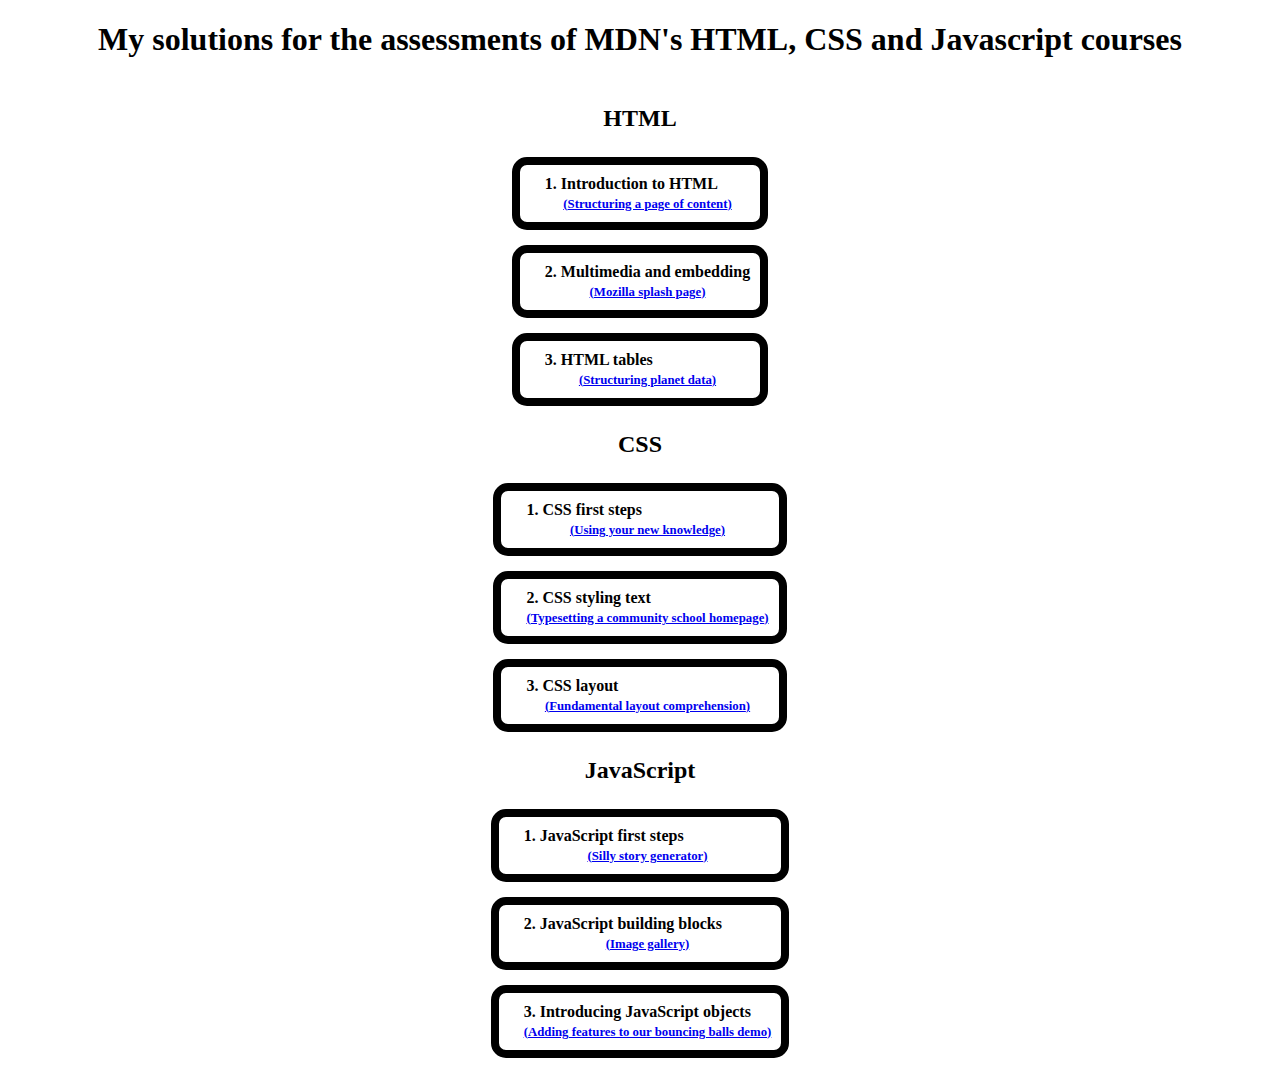
<file: index.html>
<!DOCTYPE html>
<html>
  <head>
    <meta charset="utf-8">
    <meta name="viewport" content="width=device-width">
    <title>MDN assessments</title>
    <link href='style.css' rel='stylesheet' type='text/css'>
  </head>
  <body>
    <h1>My solutions for the assessments of MDN's HTML, CSS and Javascript courses</h1>

    <section>
      <h2>HTML</h2>
      <ol>
        <li>
          Introduction to HTML
          <a href="01-introduction-to-html/index.html">Structuring a page of content</a>
        </li>
        <li>
          Multimedia and embedding
          <a href="02-multimedia-and-embedding/index.html">Mozilla splash page</a>
        </li>
        <li>
          HTML tables
          <a href="03-html-tables/tables_assessment.html">Structuring planet data</a>
        </li>
      </ol>
    </section>

    <section>
      <h2>CSS</h2>
      <ol>
        <li>
          CSS first steps
          <a href="04-css-first-steps/blog.html">Using your new knowledge</a>
        </li>
        <li>
          CSS styling text
          <a href="05-css-styling-text/index.html">Typesetting a community school homepage</a>
        </li>
        <li>
          CSS layout
          <a href="06-css-layout/index.html">Fundamental layout comprehension</a>
        </li>
      </ol>
    </section>

    <section>
      <h2>JavaScript</h2>
      <ol>
        <li>
          JavaScript first steps
          <a href="07-javascript-first-steps/index.html">Silly story generator</a>
        </li>
        <li>
          JavaScript building blocks
          <a href="08-javascript-building-blocks/index.html">Image gallery</a>
        </li>
        <li>
          Introducing JavaScript objects
          <a href="09-introducing-javascript-objects/index.html">Adding features to our bouncing balls demo</a>
        </li>
      </ol>
    </section>

  </body>
</html>
</file>
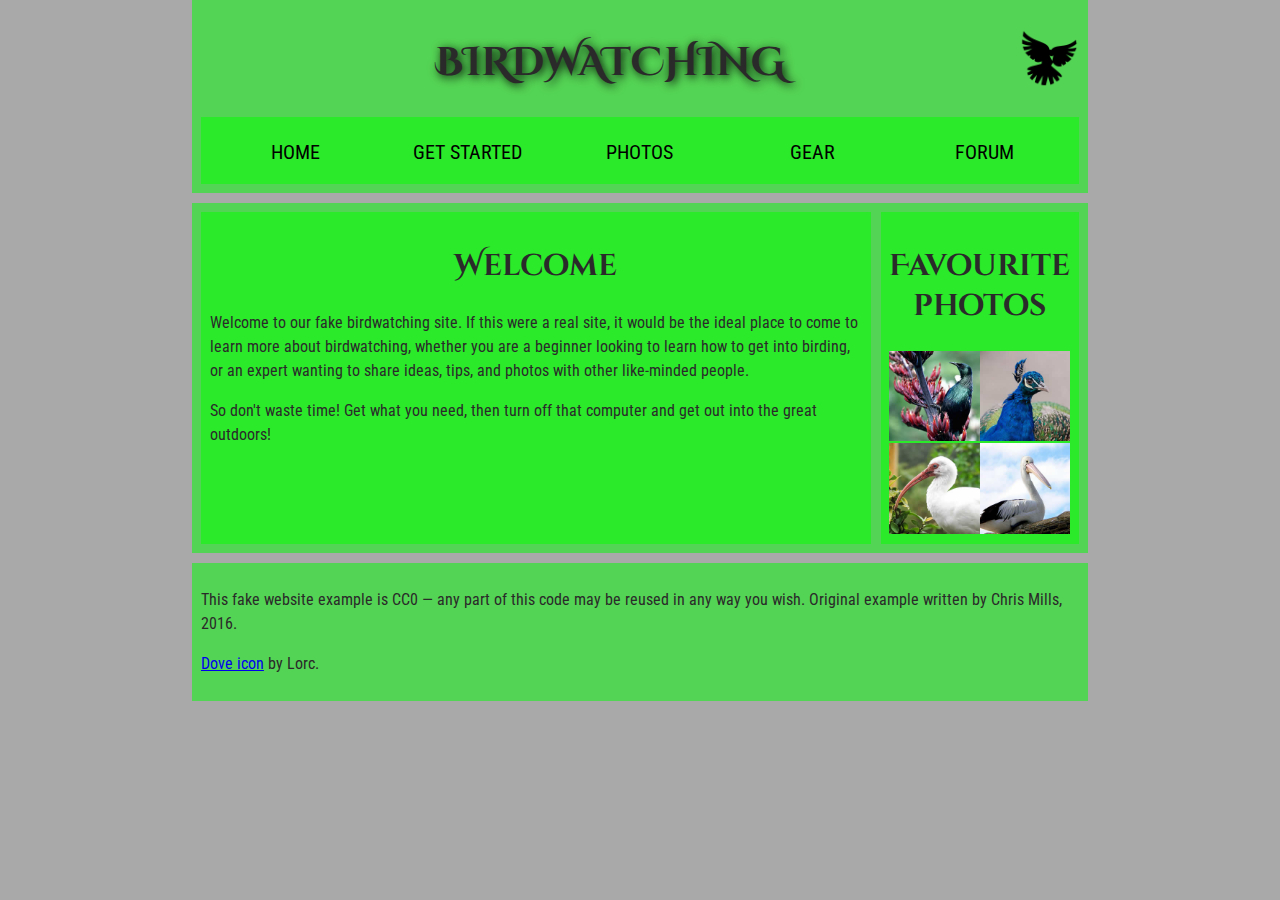
<file: 01-introduction-to-html/index.html>
<!DOCTYPE html>
<html lang="en">
  <head>
    <meta charset="utf-8">
    <title>Birdwatching</title>
    <link href="https://fonts.googleapis.com/css?family=Roboto+Condensed:300%7CCinzel+Decorative:700" rel="stylesheet">
    <link rel="stylesheet" type="text/css" href="style.css">
    <style>

    </style>

    <!--[if lt IE 9]>
      <script src="https://cdnjs.cloudflare.com/ajax/libs/html5shiv/3.7.3/html5shiv.js"></script>
    <![endif]-->
  </head>

  <body>
      <header>
        <h1>Birdwatching</h1>
        <img src="dove.png" alt="a simple dove logo">

        <nav>
          <ul>
            <li><span>Home</span></li>
            <li><a href="#">Get started</a></li>
            <li><a href="#">Photos</a></li>
            <li><a href="#">Gear</a></li>
            <li><a href="#">Forum</a></li>
          </ul>
        </nav>
      </header>

      <main>
        <article>
          <h2>Welcome</h2>

          <p>Welcome to our fake birdwatching site. If this were a real site, it would be the ideal place to come to learn more about birdwatching, whether you are a beginner looking to learn how to get into birding, or an expert wanting to share ideas, tips, and photos with other like-minded people.</p>

          <p>So don't waste time! Get what you need, then turn off that computer and get out into the great outdoors!</p>
        </article>

        <aside>
          <h2>Favourite photos</h2>

          <a href="favorite-1.jpg"><img src="favorite-1_th.jpg" alt="Small black bird, black claws, long black slender beak, links to larger version of the image"></a>
          <a href="favorite-2.jpg"><img src="favorite-2_th.jpg" alt="Top half of a pretty bird with bright blue plumage on neck, light colored beak, blue headdress, links to larger version of the image"></a>
          <a href="favorite-3.jpg"><img src="favorite-3_th.jpg" alt="Top half of a large bird with white plumage, very long curved narrow light colored break, links to larger version of the image"></a>
          <a href="favorite-4.jpg"><img src="favorite-4_th.jpg" alt="Large bird, mostly white plumage with black plumage on back and rear, long straight white beak, links to larger version of the image"></a>
        </aside>
      </main>

      <footer>
        <p>This fake website example is CC0 — any part of this code may be reused in any way you wish. Original example written by Chris Mills, 2016.</p>

        <p><a href="http://game-icons.net/lorc/originals/dove.html">Dove icon</a> by Lorc.</p>
      </footer>

  </body>
</html>
</file>
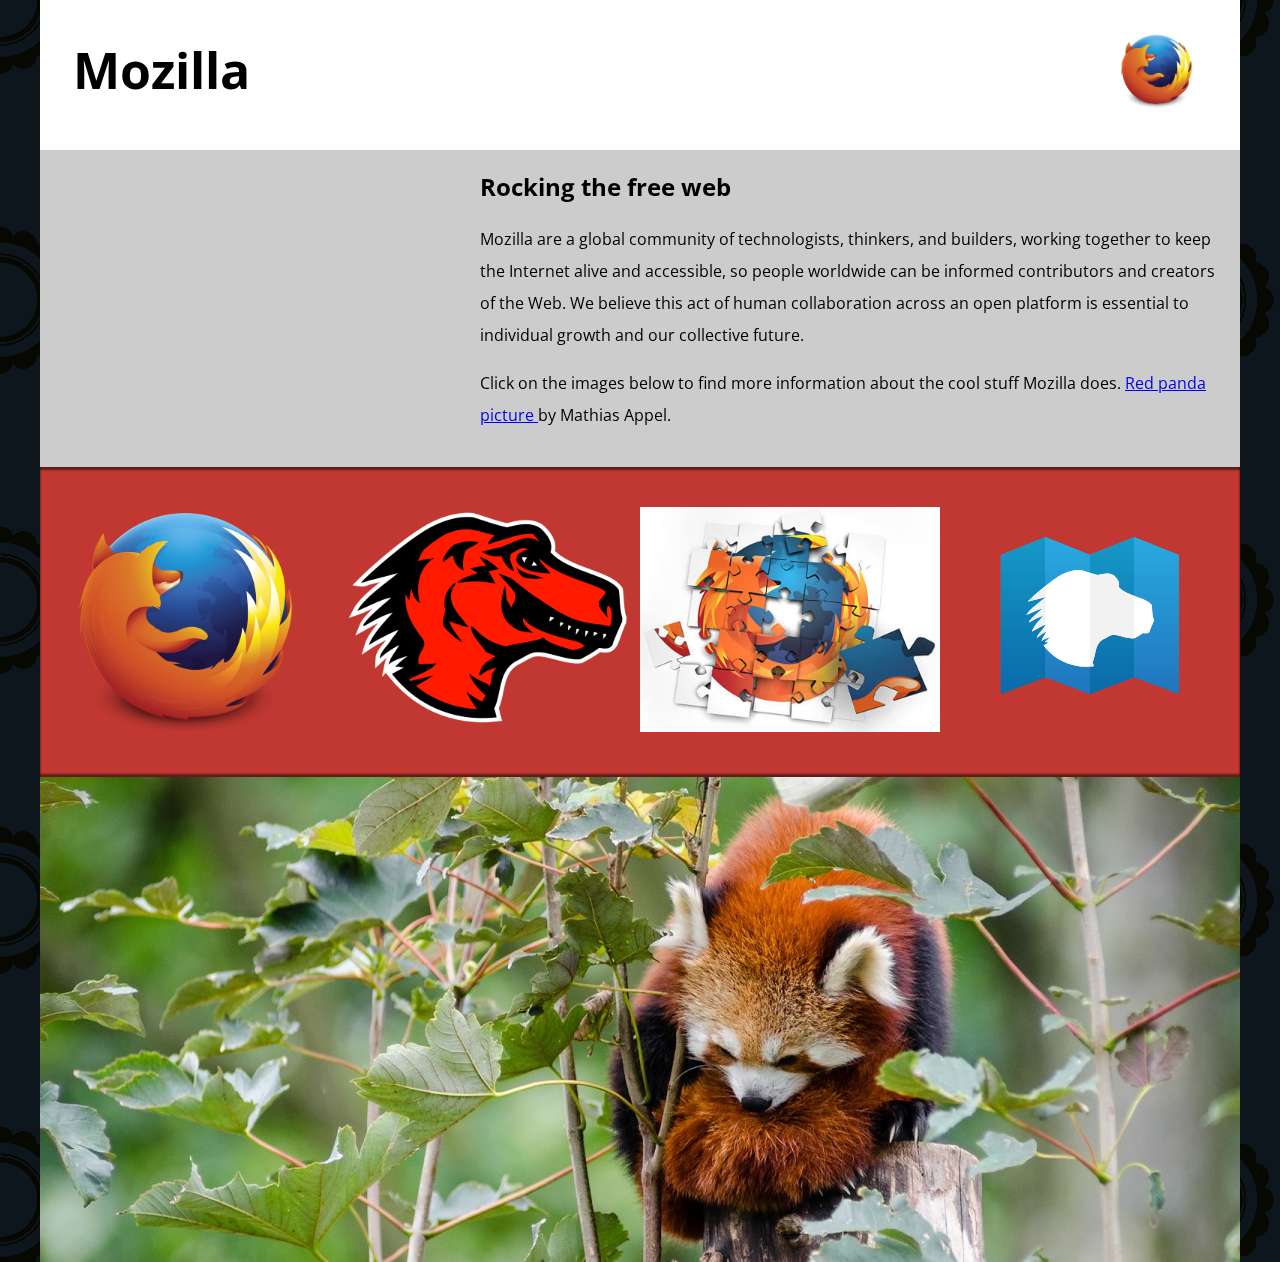
<file: 02-multimedia-and-embedding/index.html>
<!DOCTYPE html>
<html>
  <head>
    <meta charset="utf-8">
    <meta name="viewport" content="width=device-width">
    <title>Mozilla splash page</title>
    <link href='https://fonts.googleapis.com/css?family=Open+Sans:400,700' rel='stylesheet' type='text/css'>
    <style>
      /* header and body setup */

      html {
        font-family: 'Open Sans', sans-serif;
        background: url(images/pattern.png);
      }

      body {
        width: 100%;
        max-width: 1200px;
        margin: 0 auto;
        background-color: white;
        position: relative;
      }

      /* Header styling */

      header {
        height: 150px;
      }

      header img {
        width: 100px;
        position: absolute;
        right: 32.5px;
        top: 32.5px;
      }

      h1 {
        font-size: 50px;
        line-height: 140px;
        margin: 0 0 0 32.5px;
      }

      /* main section and video styling */

      main {
        background: #ccc;
      }

      article {
        padding: 20px;
      }

      h2 {
        margin-top: 0;
      }

      p {
        line-height: 2;
      }

      iframe {
        float: left;
        margin: 0 20px 20px 0;
        max-width: 100%;
      }

      /* further info links */

      .further-info {
        clear: left;
        padding: 40px 0;
        background: #c13832;
        box-shadow: inset 0 3px 2px rgba(0,0,0,0.5),
                    inset 0 -3px 2px rgba(0,0,0,0.5);
      }

      .further-info a {
        width: 25%;
        display: block;
        float: left;
      }

      .further-info img {
        max-width: 100%;
      }

      .clearfix {
        clear: both;
      }

      /* Red panda image */

      .red-panda img {
        display: block;
        max-width: 100%;
      }
    </style>
  </head>
  <body>
    <header>
      <h1>Mozilla</h1>
      <!-- insert <img> element, link to the small
          version of the Firefox logo -->

      <img src="images/firefox_logo-only_RGB_120px.png"
           alt="The firefox logo" width="120px">
    </header>

    <main>
      <article>
        <!-- insert iframe from youtube -->

        <iframe width="400" height="225" 
        src="https://www.youtube.com/embed/ojcNcvb1olg" title="YouTube video player"
        frameborder="0" allow="accelerometer; autoplay; clipboard-write; encrypted-media;
        gyroscope; picture-in-picture" allowfullscreen
        sandbox="allow-scripts allow-same-origin">
        </iframe>

        <h2>Rocking the free web</h2>

        <p>Mozilla are a global community of technologists, thinkers, and builders, working
        together to keep the Internet alive and accessible, so people worldwide can be
        informed contributors and creators of the Web. We believe this act of human
        collaboration across an open platform is essential to individual growth and our
        collective future.</p>

        <p>Click on the images below to find more information about the cool stuff Mozilla
        does.
        <a href="https://www.flickr.com/photos/mathiasappel/21675551065/">
          Red panda picture
        </a> by Mathias Appel.</p>
      </article>

      <div class="further-info">
        <!-- insert images with srcsets and sizes -->
        <a href="https://www.mozilla.org/en-US/firefox/new/">
          <img srcset="images/firefox_logo-only_RGB_120px.png 120w,
                      images/firefox_logo-only_RGB_400px.png 400w"
               sizes="(max-width: 500px) 120px, 400px"
               src="images/firefox_logo-only_RGB_400px.png"
               alt="The firefox logo.">
        </a>
        <a href="https://www.mozilla.org/">
          <img srcset="images/mozilla-dinosaur-head_120px.png 120px
                       images/mozilla-dinosaur-head_400px.png 400px"
               sizes="(max-width: 500px) 120px, 400px"
               src="images/mozilla-dinosaur-head_400px.png"
               alt="The firefox addons logo.">
        </a>
        <a href="https://addons.mozilla.org/">
          <img srcset="images/firefox-addons_120px.jpg 120w
                       images/firefox-addons_400px.jpg 400w"
               sizes="(max-width: 500px) 120px, 400px"
               src="images/firefox-addons_400px.jpg"
               alt="The firefox addons logo.">
        </a>
        <a href="https://developer.mozilla.org/en-US/">
          <img src="images/mdn.svg" alt="The MDN logo.">
        </a>
        <div class="clearfix"></div>
      </div>

      <div class="red-panda">
        <!-- insert picture element -->
        <picture>
          <source media="(max-width: 600px)" srcset="images/red-panda_600px.jpg">
          <source media="(min-width: 601px)" srcset="images/red-panda_1200px.jpg">
          <img src="images/red-panda_1200px.jpg" alt="A red panda.">
        </pitcure>
      </div>

    </main>
  </body>
</html>
</file>
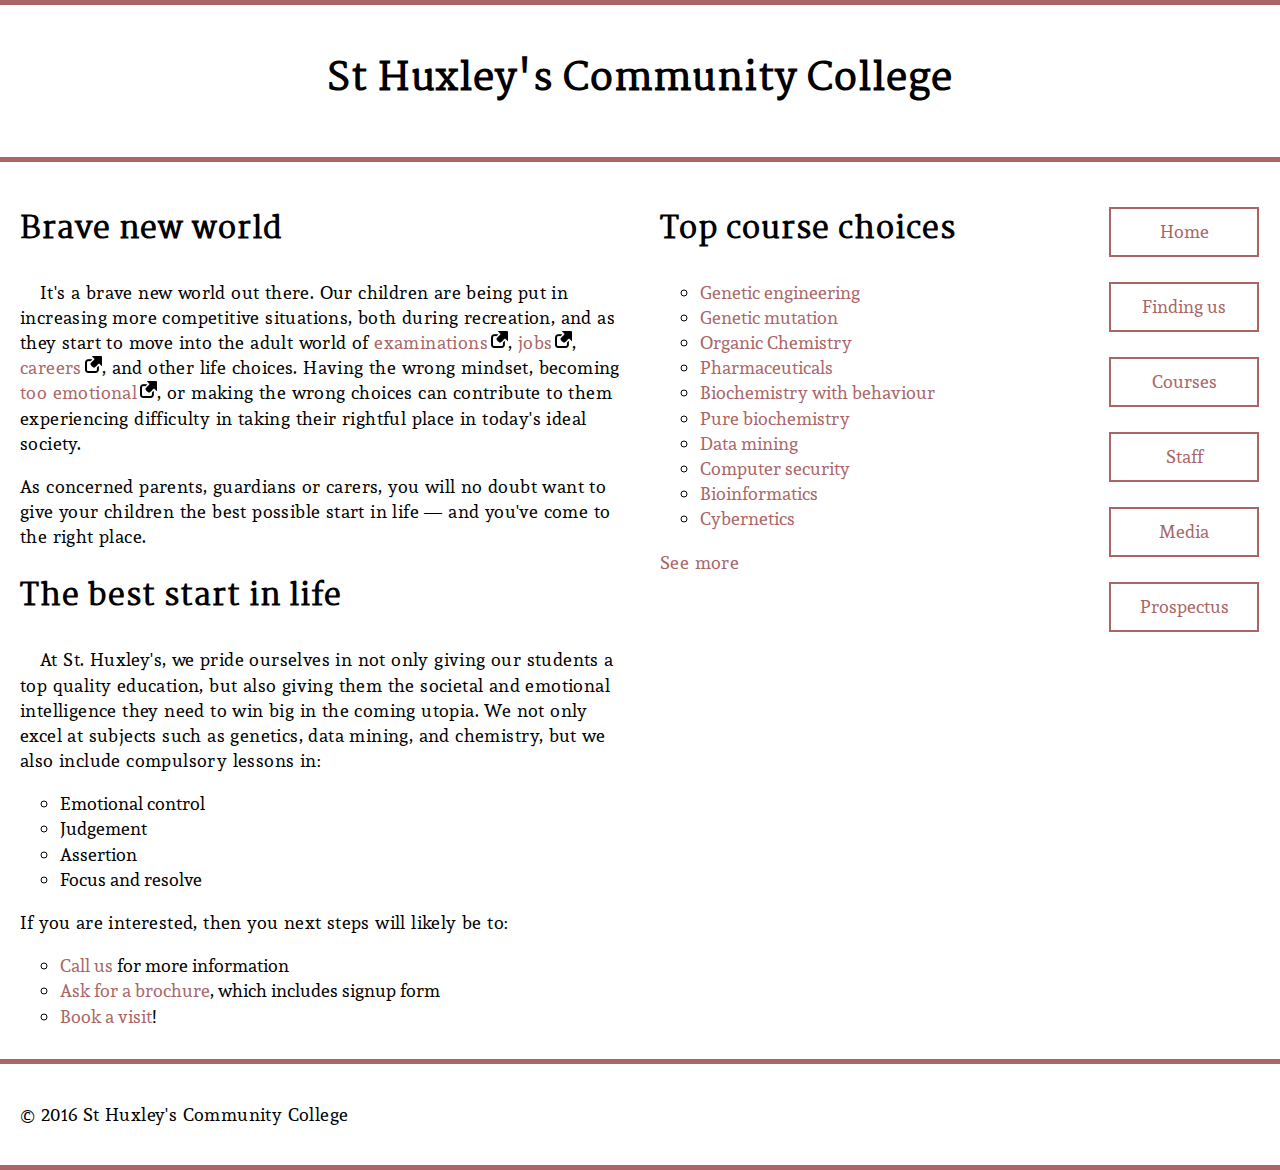
<file: 05-css-styling-text/index.html>
<!DOCTYPE html>
<html>
  <head>
    <meta charset="utf-8">
    <title>St Huxley's Community College</title>
    <link href="style.css" type="text/css" rel="stylesheet">
  </head>
  <body>

  <header>
    <h1>St Huxley's Community College</h1>
  </header>

  <section>
      <h2>Brave new world</h2>

      <p>It's a brave new world out there. Our children are being put in increasing more competitive situations, both during recreation, and as they start to move into the adult world of <a href="https://en.wikipedia.org/wiki/Examination">examinations</a>, <a href="https://en.wikipedia.org/wiki/Jobs">jobs</a>, <a href="https://en.wikipedia.org/wiki/Career">careers</a>, and other life choices. Having the wrong mindset, becoming <a href="https://en.wikipedia.org/wiki/Emotion">too emotional</a>, or making the wrong choices can contribute to them experiencing difficulty in taking their rightful place in today's ideal society.</p>

      <p>As concerned parents, guardians or carers, you will no doubt want to give your children the best possible start in life — and you've come to the right place.</p>

      <h2>The best start in life</h2>

      <p>At St. Huxley's, we pride ourselves in not only giving our students a top quality education, but also giving them the societal and emotional intelligence they need to win big in the coming utopia. We not only excel at subjects such as genetics, data mining, and chemistry, but we also include compulsory lessons in:</p>

      <ul>
        <li>Emotional control</li>
        <li>Judgement</li>
        <li>Assertion</li>
        <li>Focus and resolve</li>
      </ul>

      <p>If you are interested, then you next steps will likely be to:</p>
      
      <ol>
        <li><a href="#">Call us</a> for more information</li>
        <li><a href="#">Ask for a brochure</a>, which includes signup form</li>
        <li><a href="#">Book a visit</a>!</li>
      </ol>
  </section>

  <aside>

    <h2>Top course choices</h2>

    <ul>
      <li><a href="#">Genetic engineering</a></li>
      <li><a href="#">Genetic mutation</a></li>
      <li><a href="#">Organic Chemistry</a></li>
      <li><a href="#">Pharmaceuticals</a></li>
      <li><a href="#">Biochemistry with behaviour</a></li>
      <li><a href="#">Pure biochemistry</a></li>
      <li><a href="#">Data mining</a></li>
      <li><a href="#">Computer security</a></li>
      <li><a href="#">Bioinformatics</a></li>
      <li><a href="#">Cybernetics</a></li>
    </ul>

    <p><a href="#">See more</a></p>

  </aside>

  <nav>

    <ul>
      <li><a href="#">Home</a></li>
      <li><a href="#">Finding us</a></li>
      <li><a href="#">Courses</a></li>
      <li><a href="#">Staff</a></li>
      <li><a href="#">Media</a></li>
      <li><a href="#">Prospectus</a></li>
    </ul>

  </nav>

  <footer>

    <p>&copy; 2016 St Huxley's Community College</p>

  </footer>

  </body>
</html>
</file>
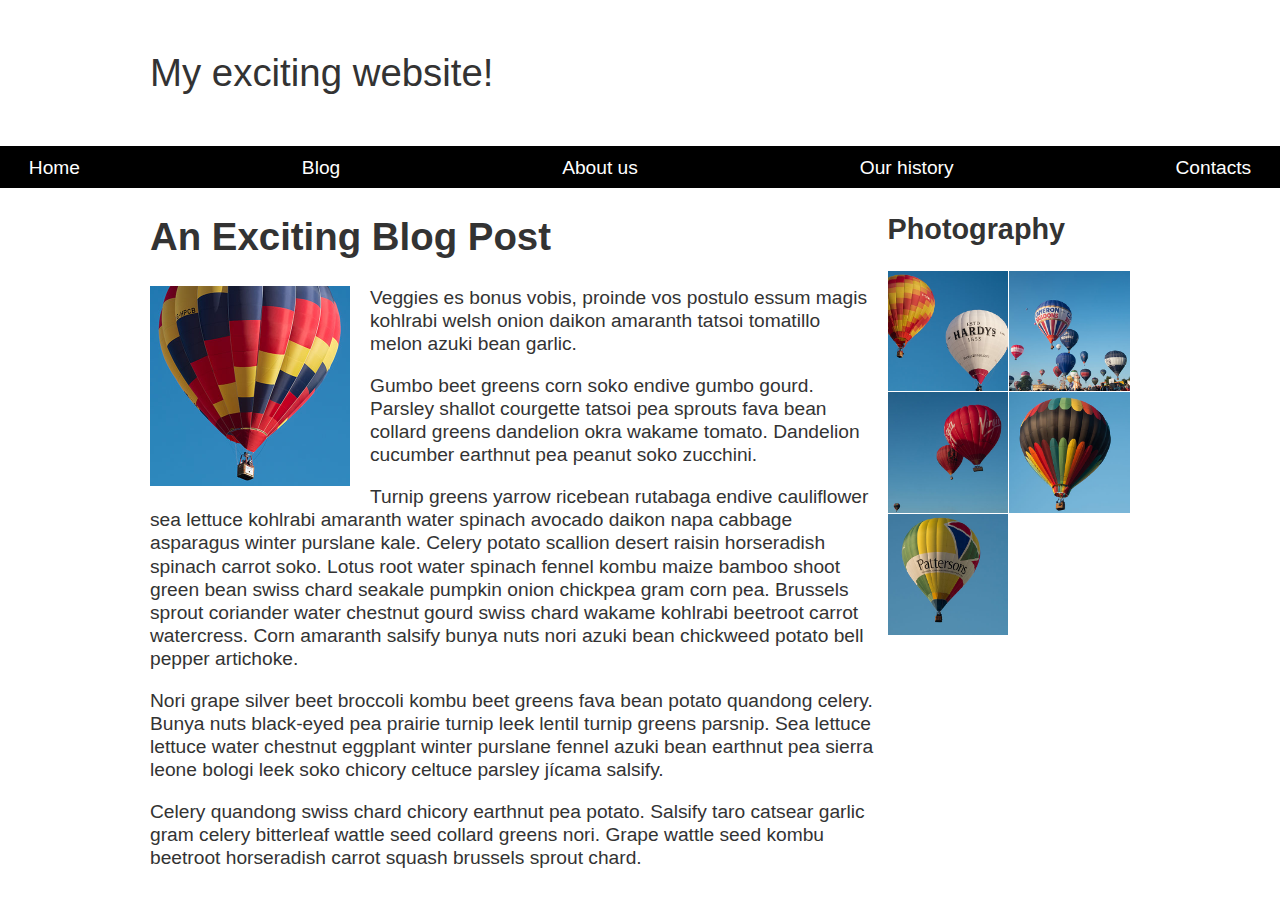
<file: 06-css-layout/index.html>
<!DOCTYPE html>
<html>

<head>
  <meta charset="utf-8">
  <meta name="viewport" content="width=device-width, initial-scale=1">
  <title>Layout Task</title>
  <link href="styles.css" rel="stylesheet" type="text/css">
</head>

<body>

  <div class="logo">
    My exciting website!
  </div>

  <nav>
    <ul>
      <li>
        <a href="">Home</a>
      </li>
      <li>
        <a href="">Blog</a>
      </li>
      <li>
        <a href="">About us</a>
      </li>
      <li>
        <a href="">Our history</a>
      </li>
      <li>
        <a href="">Contacts</a>
      </li>
    </ul>
  </nav>

  <main class="grid">
    <article>
      <h1>
        An Exciting Blog Post
      </h1>
      <img src="images/balloon-sq6.jpg" alt="placeholder" class="feature">
      <p>Veggies es bonus vobis, proinde vos postulo essum magis kohlrabi welsh onion daikon amaranth tatsoi tomatillo melon
        azuki bean garlic.</p>

      <p>Gumbo beet greens corn soko endive gumbo gourd. Parsley shallot courgette tatsoi pea sprouts fava bean collard greens
        dandelion okra wakame tomato. Dandelion cucumber earthnut pea peanut soko zucchini.</p>

      <p>Turnip greens yarrow ricebean rutabaga endive cauliflower sea lettuce kohlrabi amaranth water spinach avocado daikon
        napa cabbage asparagus winter purslane kale. Celery potato scallion desert raisin horseradish spinach carrot soko.
        Lotus root water spinach fennel kombu maize bamboo shoot green bean swiss chard seakale pumpkin onion chickpea gram
        corn pea. Brussels sprout coriander water chestnut gourd swiss chard wakame kohlrabi beetroot carrot watercress.
        Corn amaranth salsify bunya nuts nori azuki bean chickweed potato bell pepper artichoke.</p>

      <p>Nori grape silver beet broccoli kombu beet greens fava bean potato quandong celery. Bunya nuts black-eyed pea prairie
        turnip leek lentil turnip greens parsnip. Sea lettuce lettuce water chestnut eggplant winter purslane fennel azuki
        bean earthnut pea sierra leone bologi leek soko chicory celtuce parsley jícama salsify.</p>

      <p>Celery quandong swiss chard chicory earthnut pea potato. Salsify taro catsear garlic gram celery bitterleaf wattle
        seed collard greens nori. Grape wattle seed kombu beetroot horseradish carrot squash brussels sprout chard.</p>

    </article>

    <aside>
      <h2>
        Photography
      </h2>
      <ul class="photos">
        <li>
          <img src="images/balloon-sq1.jpg" alt="placeholder">
        </li>
        <li>
          <img src="images/balloon-sq2.jpg" alt="placeholder">
        </li>
        <li>
          <img src="images/balloon-sq3.jpg" alt="placeholder">
        </li>
        <li>
          <img src="images/balloon-sq4.jpg" alt="placeholder">
        </li>
        <li>
          <img src="images/balloon-sq5.jpg" alt="placeholder">
        </li>
      </ul>

    </aside>
  </main>

</body>

</html>
</file>
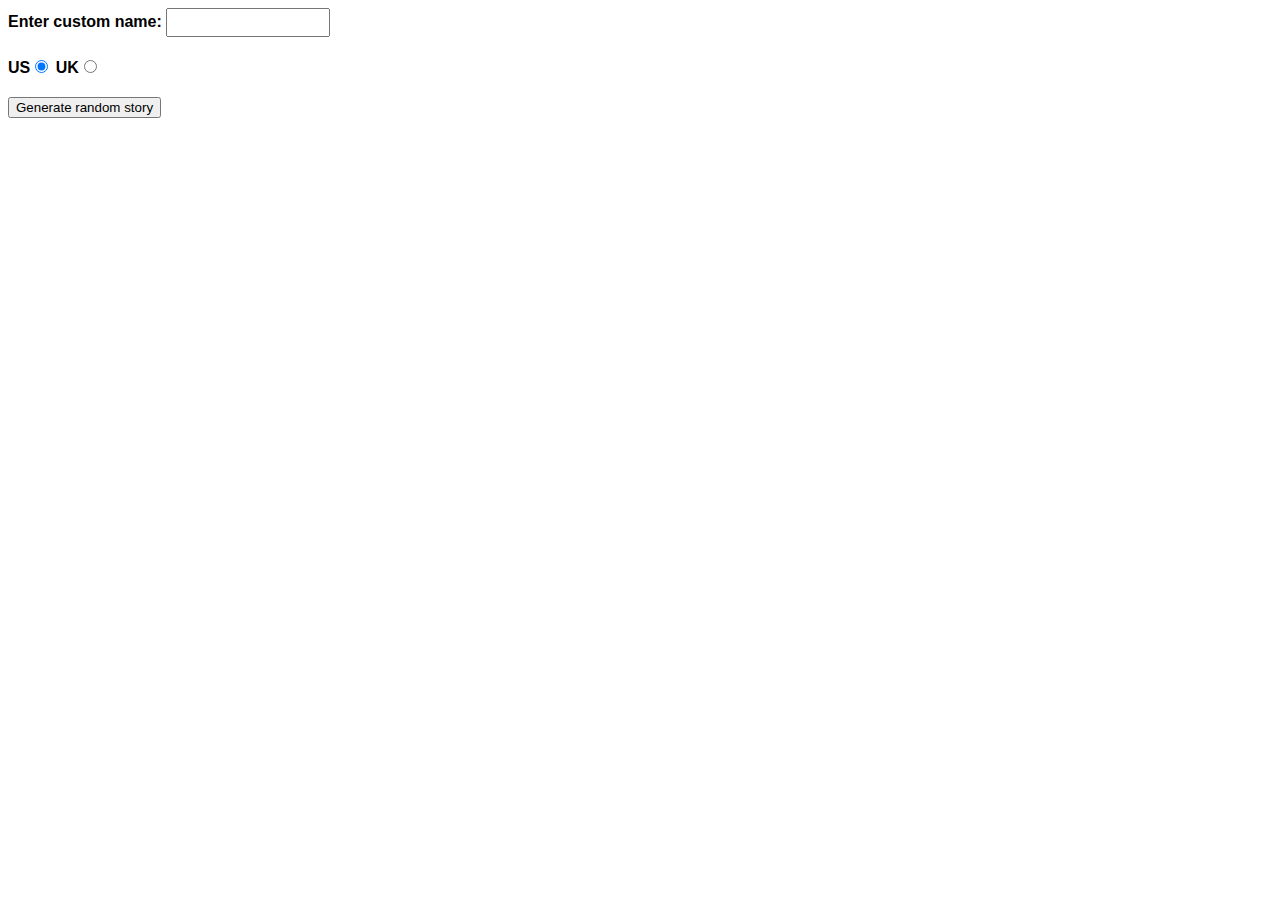
<file: 07-javascript-first-steps/index.html>
<!DOCTYPE html>
<html>
  <head>
    <meta charset="utf-8">
    <meta http-equiv="X-UA-Compatible" content="IE=edge,chrome=1">
    <meta name="viewport" content="width=device-width">

    <title>Silly story generator</title>

    <style>

    body {
      font-family: helvetica, sans-serif;
      width: 350px;
    }

    label {
      font-weight: bold;  
    }

    div {
      padding-bottom: 20px;
    }

    input[type="text"] {
      padding: 5px;
      width: 150px;
    }

    p {
      background: #FFC125;
      color: #5E2612;
      padding: 10px;
      visibility: hidden;
    }

    </style>
  </head>

  <body>
    <div>
      <label for="customname">Enter custom name:</label>
      <input id="customname" type="text" placeholder="">
    </div>
    <div>
      <label for="us">US</label><input id="us" type="radio" name="ukus" value="us" checked>
      <label for="uk">UK</label><input id="uk" type="radio" name="ukus" value="uk">
    </div>
    <div>
      <button class="randomize">Generate random story</button>
    </div>
    <!-- Thanks a lot to Willy Aguirre for his help with the code for this assessment -->
    <p class="story"></p>
    

    <script src="main.js"></script>
  </body>
</html>
</file>
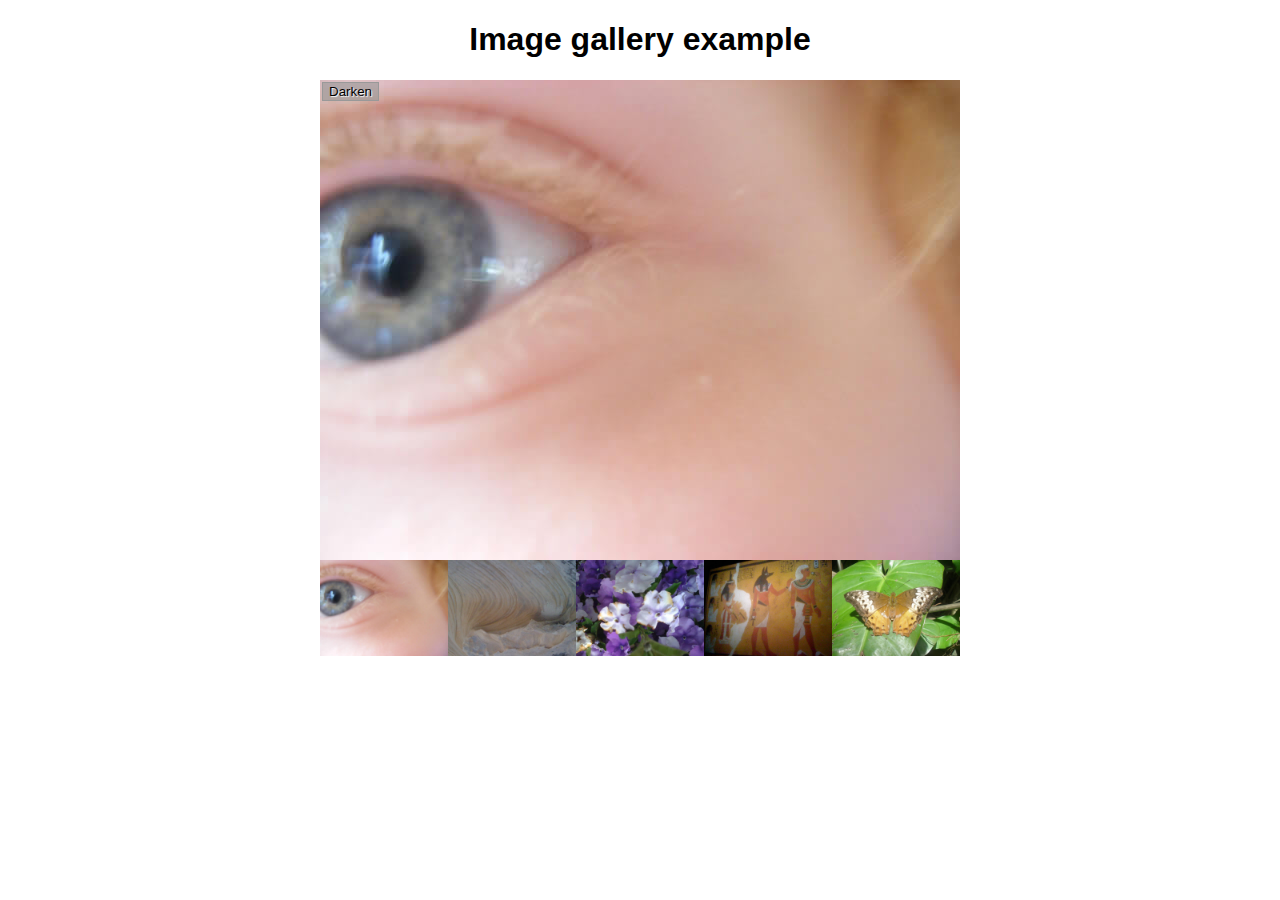
<file: 08-javascript-building-blocks/index.html>
<!DOCTYPE html>
<html>
  <head>
    <meta charset="utf-8">

    <title>Image gallery</title>

    <link rel="stylesheet" href="style.css">
    
  </head>

  <body>
    <h1>Image gallery example</h1>

    <div class="full-img">
      <img class="displayed-img" src="images/pic1.jpg">
      <div class="overlay"></div>
      <button class="dark">Darken</button>
    </div>

    <div class="thumb-bar">


    </div>
    <script src="main.js"></script>
  </body>
</html>
</file>
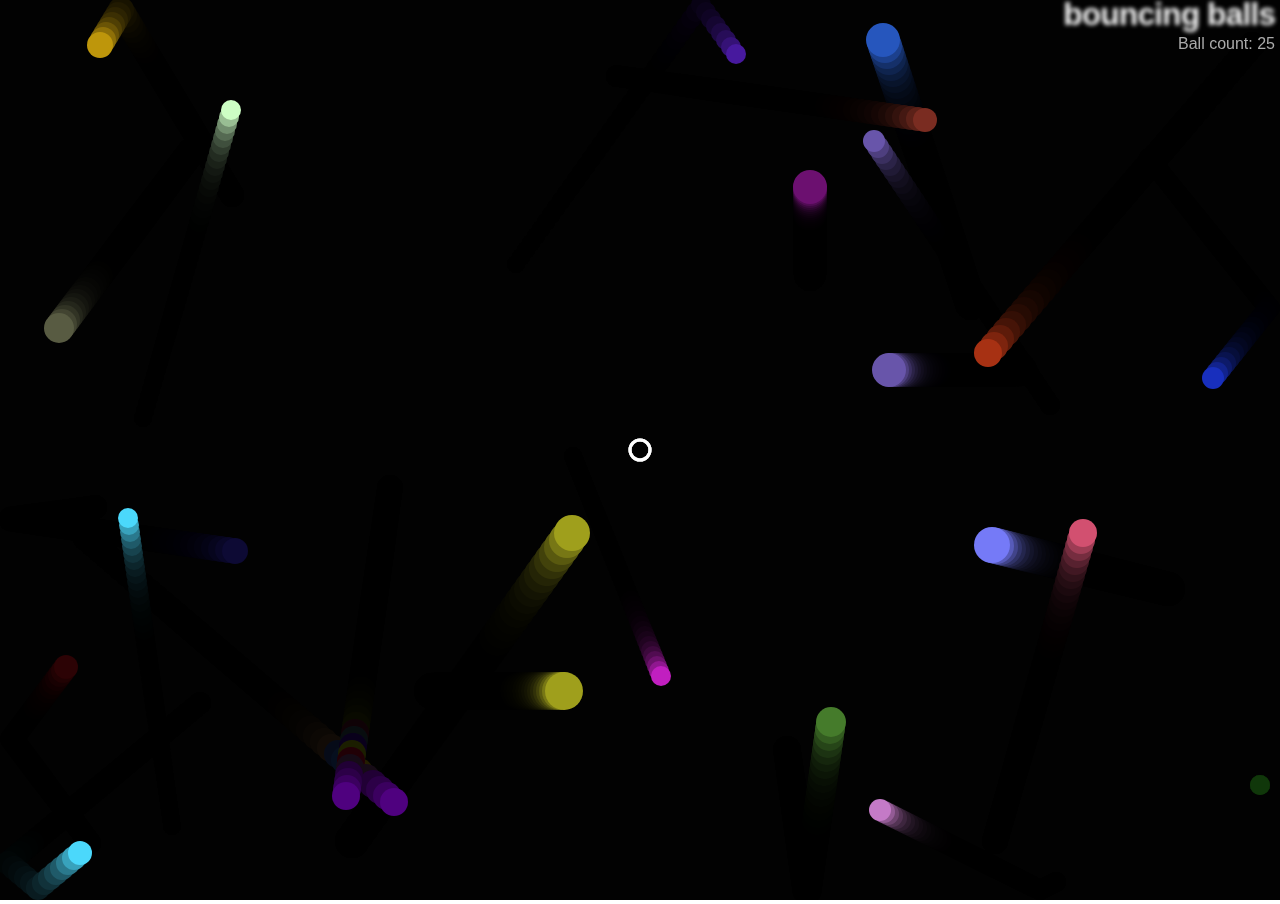
<file: 09-introducing-javascript-objects/index.html>
<!DOCTYPE html>
<html>
  <head>
    <meta charset="utf-8">
    <title>Bouncing balls</title>
    <link rel="stylesheet" href="style.css">
  </head>

  <body>
    <h1>bouncing balls</h1>
    <p></p>
    <canvas></canvas>

    <script src="main.js"></script>
  </body>
</html>
</file>
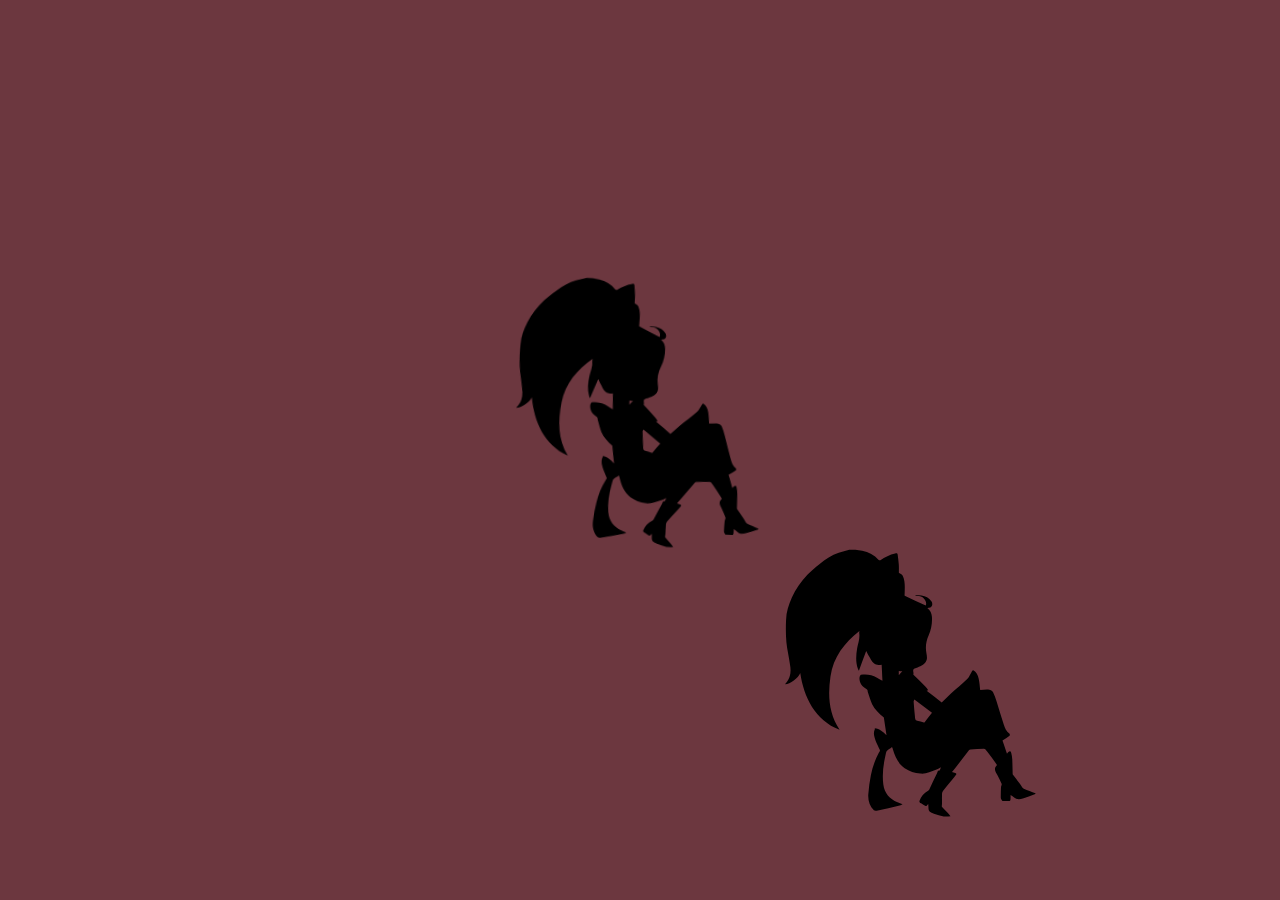
<file: 10-asynchronous-javascript/index.html>
<!DOCTYPE html>
<html>
  <head>
    <meta charset="UTF-8">
    <script type="text/javascript" src="main.js" defer></script>
    <link href="style.css"rel="stylesheet"></link>
  </head>

  <body>

    <div id="alice-container">
      <img id="alice1" src="alice.svg">
      <img id="alice2" src="alice.svg">
      <img id="alice3" src="alice.svg">
    </div>

  </body>

</html>
</file>
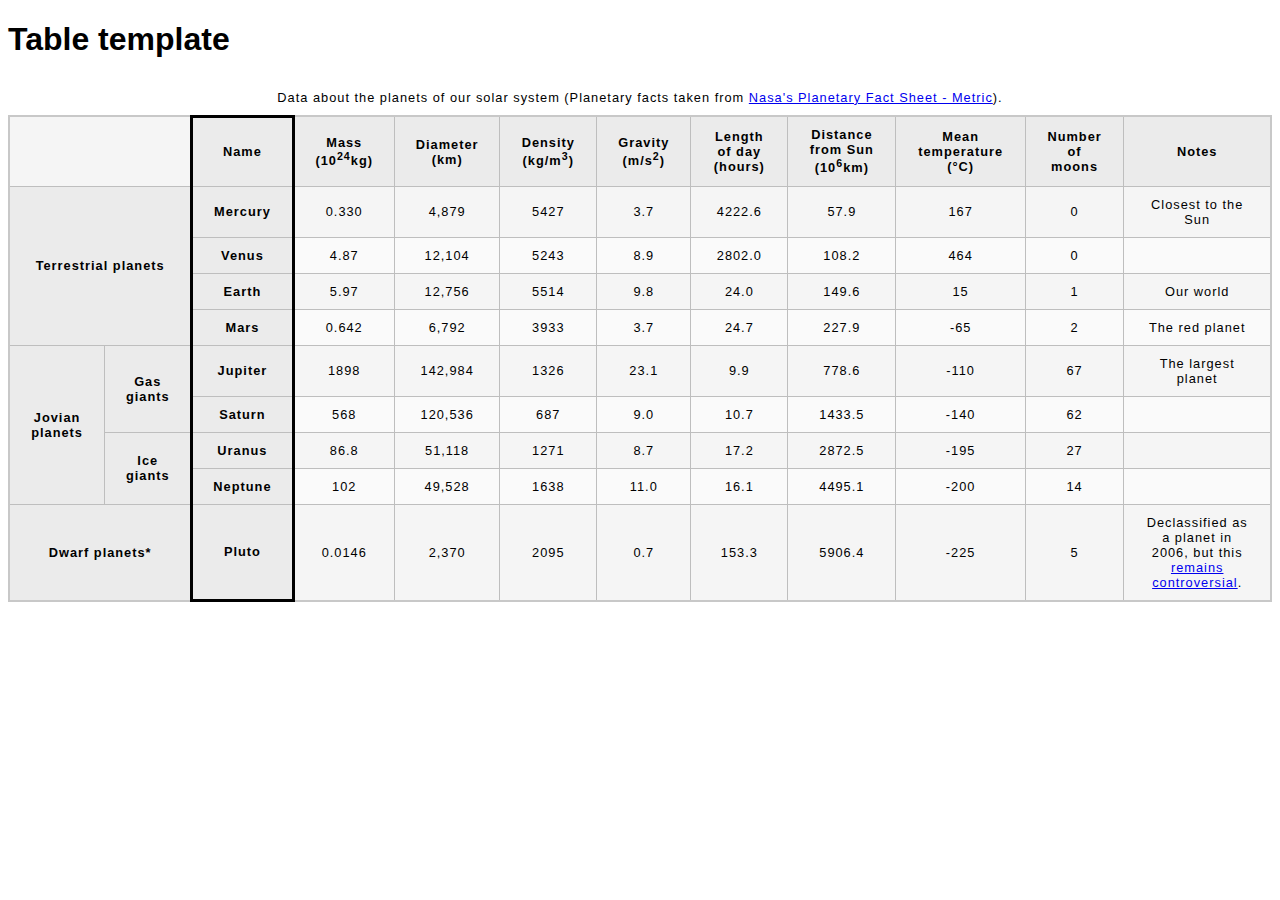
<file: 03-html-tables/tables_assessment.html>
<!DOCTYPE html>
<html>
  <head>
    <meta charset="utf-8">
    <title>Table template</title>
    <link href="minimal-table.css" rel="stylesheet" type="text/css">
  </head>
  <body>
    <h1>Table template</h1>

    <table>

      <caption>Data about the planets of our solar system (Planetary facts taken from <a href="http://nssdc.gsfc.nasa.gov/planetary/factsheet/">Nasa's Planetary Fact Sheet - Metric</a>).</caption>

      <thead>

        <colgroup>
          <col>
          <col>
          <col style="border: 3px solid black">
          <col>
          <col>
          <col>
          <col>
          <col>
          <col>
          <col>
          <col>
          <col>
        <colgroup>

        <tr>
          <td scope="col" colspan="2">&nbsp</th>
          <th scope="col">Name</th>
          <th scope="col">Mass (10<sup>24</sup>kg)</th>
          <th scope="col">Diameter (km)</th>
          <th scope="col">Density (kg/m<sup>3</sup>)</th>
          <th scope="col">Gravity (m/s<sup>2</sup>)</th>
          <th scope="col">Length of day (hours)</th>
          <th scope="col">Distance from Sun (10<sup>6</sup>km)</th>
          <th scope="col">Mean temperature (°C)</th>
          <th scope="col">Number of moons</th>
          <th scope="col">Notes</th>
        </tr>
      </thead>

      <tbody>
        <tr>
          <th scope="rowgroup" colspan="2" rowspan="4">Terrestrial planets</th>
          <th scope="row">Mercury</th>
          <td>0.330</td>
          <td>4,879</td>
          <td>5427</td>
          <td>3.7</td>
          <td>4222.6</td>
          <td>57.9</td>
          <td>167</td>
          <td>0</td>
          <td>Closest to the Sun</td>
        </tr>

        <tr>
          <th scope="row">Venus</th>
          <td>4.87</td>
          <td>12,104</td>
          <td>5243</td>
          <td>8.9</td>
          <td>2802.0</td>
          <td>108.2</td>
          <td>464</td>
          <td>0</td>
          <td>&nbsp</td>
        </tr>

        <tr>
          <th scope="row">Earth</th>
          <td>5.97</td>
          <td>12,756</td>
          <td>5514</td>
          <td>9.8</td>
          <td>24.0</td>
          <td>149.6</td>
          <td>15</td>
          <td>1</td>
          <td>Our world</td>
        </tr>

        <tr>
          <th scope="row">Mars</th>
          <td>0.642</td>
          <td>6,792</td>
          <td>3933</td>
          <td>3.7</td>
          <td>24.7</td>
          <td>227.9</td>
          <td>-65</td>
          <td>2</td>
          <td>The red planet</td>
        </tr>

        <tr>
          <th scope="rowgroup" rowspan="4">Jovian planets</th>
          <th scope="rowgroup" rowspan="2">Gas giants</th>
          <th scope="row">Jupiter</th>
          <td>1898</td>
          <td> 142,984</td>
          <td>1326</td>
          <td>23.1</td>
          <td>9.9</td>
          <td>778.6</td>
          <td>-110</td>
          <td>67</td>
          <td>The largest planet</td>
        </tr>

        <tr>
          <th scope="row">Saturn</th>
          <td>568</td>
          <td>120,536</td>
          <td>687</td>
          <td>9.0</td>
          <td>10.7</td>
          <td>1433.5</td>
          <td>-140</td>
          <td>62</td>
          <td>&nbsp</td>
        </tr>

        <tr>
          <th scope="rowgroup" rowspan="2">Ice giants</th>
          <th scope="row">Uranus</th>
          <td>86.8</td>
          <td>51,118</td>
          <td>1271</td>
          <td>8.7</td>
          <td>17.2</td>
          <td>2872.5</td>
          <td>-195</td>
          <td>27</td>
          <td>&nbsp</td>
        </tr>

        <tr>
          <th scope="row">Neptune</th>
          <td>102</td>
          <td>49,528</td>
          <td>1638</td>
          <td>11.0</td>
          <td>16.1</td>
          <td>4495.1</td>
          <td>-200</td>
          <td>14</td>
          <td>&nbsp</td>
        </tr>

        <tr>
          <th scope="rowgroup" colspan="2">Dwarf planets*</th>
          <th scope="row">Pluto</th>
          <td>0.0146</td>
          <td>2,370</td>
          <td>2095</td>
          <td>0.7</td>
          <td>153.3</td>
          <td>5906.4</td>
          <td>-225</td>
          <td>5</td>
          <td>Declassified as a planet in 2006, but this
            <a href="http://www.usatoday.com/story/tech/2014/10/02/pluto-planet-solar-system/16578959/">remains controversial</a>.
          </td>
        </tr>
      </tbody>

    </table>

  </body>
</html>
</file>
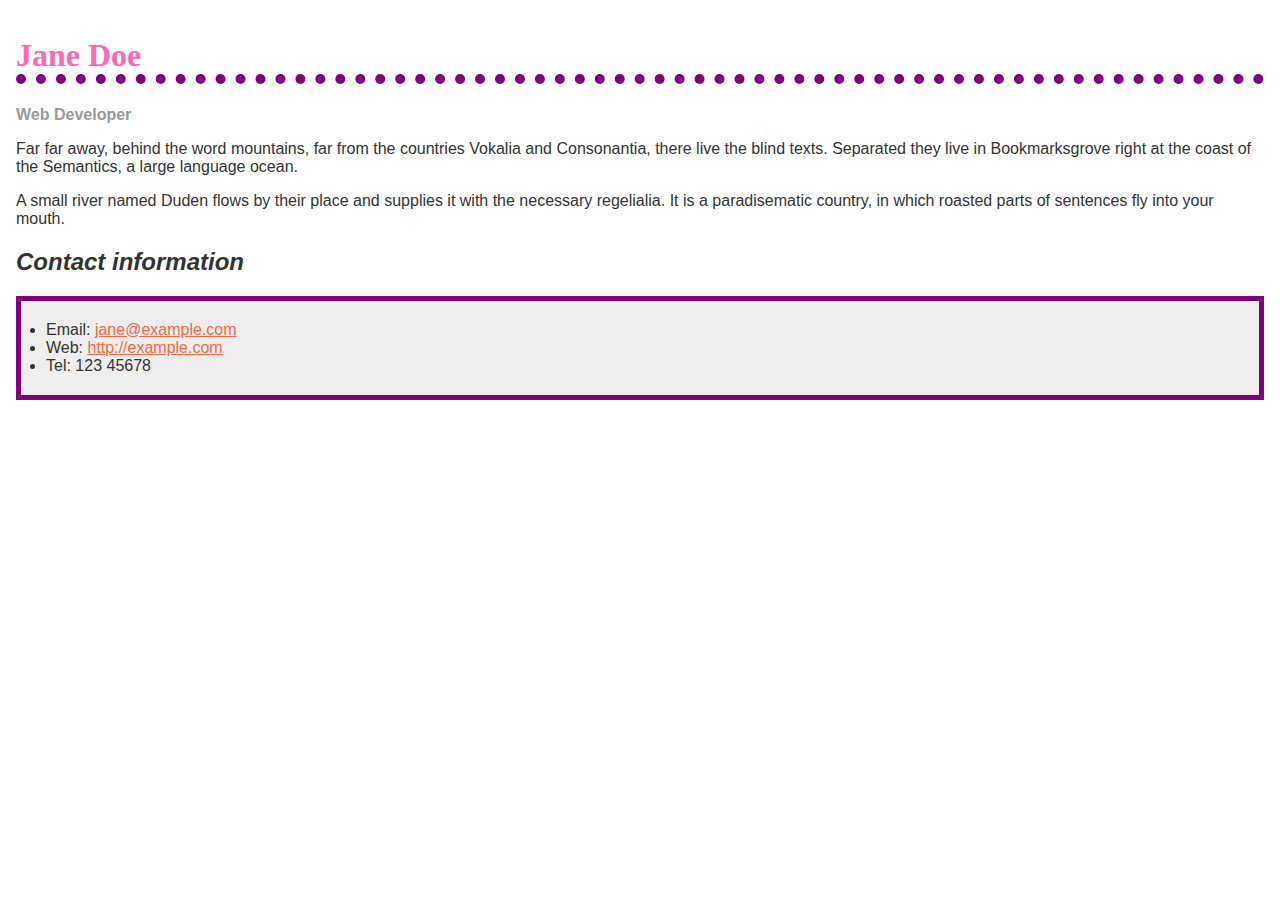
<file: 04-css-first-steps/blog.html>
<!doctype html>
<html lang="en">

  <head>
    <meta charset="utf-8">
    <title>Formatting a biography</title>
    <style>
      body {
        background-color: #fff;
        color: #333;
        font-family: Arial, Helvetica, sans-serif;
        padding: 1em;
        margin: 0;
      }

      h1 {
        color: hotpink;
        font-size: 2em;
        font-family: Georgia, 'Times New Roman', Times, serif;
        border-bottom: 10px dotted purple;
      }

      h2 {
        font-size: 1.5em;
        font-style: italic;
      }

      ul {
        background-color: #eee;
        border: 5px solid purple;
        padding: 20px 25px;
      }

      .job-title {
        color: #999999;
        font-weight: bold;
      }

      a:link,
      a:visited {
        color: #fb6542;
      }

      a:hover {
        color: green;
        text-decoration: none;
      }
    </style>
  </head>

  <body>

    <h1>Jane Doe</h1>
    <div class="job-title">Web Developer</div>
    <p>Far far away, behind the word mountains, far from the countries Vokalia and Consonantia, there live the blind texts. Separated they live in Bookmarksgrove right at the coast of the Semantics, a large language ocean.</p>

    <p>A small river named Duden flows by their place and supplies it with the necessary regelialia. It is a paradisematic country, in which roasted parts of sentences fly into your mouth.
    </p>

    <h2>Contact information</h2>
    <ul>
      <li>Email:
        <a href="mailto:jane@example.com">jane@example.com</a>
      </li>
      <li>Web:
        <a href="http://example.com">http://example.com</a>
      </li>
      <li>Tel: 123 45678</li>
    </ul>

  </body>

</html>
</file>
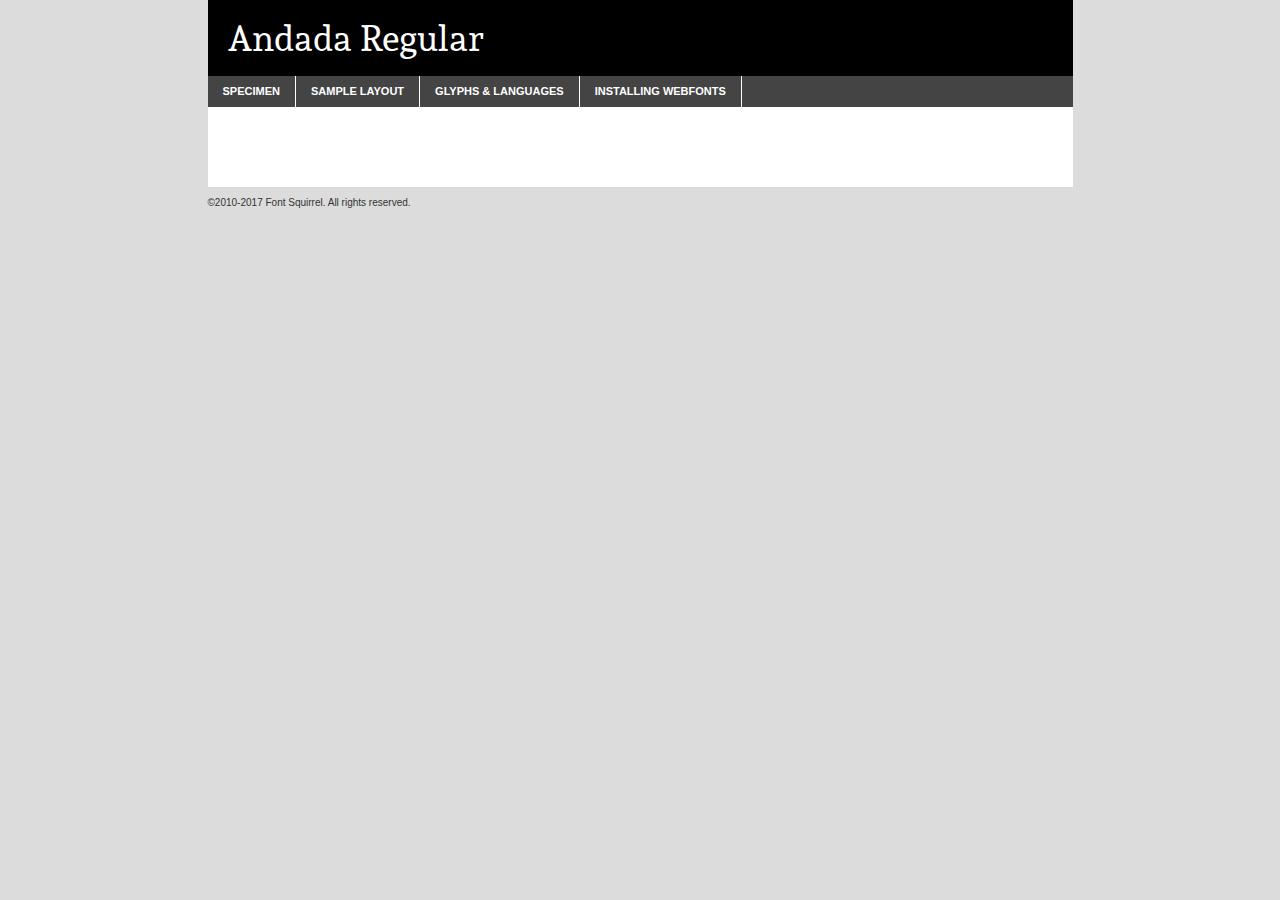
<file: 05-css-styling-text/fd1/andada-regular-demo.html>
<!DOCTYPE html PUBLIC "-//W3C//DTD XHTML 1.0 Transitional//EN"
	"http://www.w3.org/TR/xhtml1/DTD/xhtml1-transitional.dtd">

<html xmlns="http://www.w3.org/1999/xhtml" xml:lang="en" lang="en">
<head>
	<meta http-equiv="Content-Type" content="text/html; charset=utf-8" />
	<script src="http://ajax.googleapis.com/ajax/libs/jquery/1.7.2/jquery.min.js" type="text/javascript" charset="utf-8"></script>
	<script type="text/javascript">
	(function($){$.fn.easyTabs=function(option){var param=jQuery.extend({fadeSpeed:"fast",defaultContent:1,activeClass:'active'},option);$(this).each(function(){var thisId="#"+this.id;if(param.defaultContent==''){param.defaultContent=1;}
	if(typeof param.defaultContent=="number")
	{var defaultTab=$(thisId+" .tabs li:eq("+(param.defaultContent-1)+") a").attr('href').substr(1);}else{var defaultTab=param.defaultContent;}
	$(thisId+" .tabs li a").each(function(){var tabToHide=$(this).attr('href').substr(1);$("#"+tabToHide).addClass('easytabs-tab-content');});hideAll();changeContent(defaultTab);function hideAll(){$(thisId+" .easytabs-tab-content").hide();}
	function changeContent(tabId){hideAll();$(thisId+" .tabs li").removeClass(param.activeClass);$(thisId+" .tabs li a[href=#"+tabId+"]").closest('li').addClass(param.activeClass);if(param.fadeSpeed!="none")
	{$(thisId+" #"+tabId).fadeIn(param.fadeSpeed);}else{$(thisId+" #"+tabId).show();}}
	$(thisId+" .tabs li").click(function(){var tabId=$(this).find('a').attr('href').substr(1);changeContent(tabId);return false;});});}})(jQuery);
	</script>
	<link rel="stylesheet" href="specimen_files/specimen_stylesheet.css" type="text/css" charset="utf-8" />
	<link rel="stylesheet" href="stylesheet.css" type="text/css" charset="utf-8" />

	<style type="text/css">
					body{
				font-family: 'andadaregular';
							}
		</style>

	<title>Andada Regular Specimen</title>
	
	
	<script type="text/javascript" charset="utf-8">
		$(document).ready(function() {
			$('#container').easyTabs({defaultContent:1});
		});
	</script>
</head>

<body>
<div id="container">
	<div id="header">
		Andada Regular	</div>
	<ul class="tabs">
		<li><a href="#specimen">Specimen</a></li>
		<li><a href="#layout">Sample Layout</a></li>
				<li><a href="#glyphs">Glyphs &amp; Languages</a></li>
		<li><a href="#installing">Installing Webfonts</a></li>
		
	</ul>
	
	<div id="main_content">

		
			<div id="specimen">
		
				<div class="section">
					<div class="grid12 firstcol">
						<div class="huge">AaBb</div>
					</div>
				</div>
		
				<div class="section">
					<div class="glyph_range">A&#x200B;B&#x200b;C&#x200b;D&#x200b;E&#x200b;F&#x200b;G&#x200b;H&#x200b;I&#x200b;J&#x200b;K&#x200b;L&#x200b;M&#x200b;N&#x200b;O&#x200b;P&#x200b;Q&#x200b;R&#x200b;S&#x200b;T&#x200b;U&#x200b;V&#x200b;W&#x200b;X&#x200b;Y&#x200b;Z&#x200b;a&#x200b;b&#x200b;c&#x200b;d&#x200b;e&#x200b;f&#x200b;g&#x200b;h&#x200b;i&#x200b;j&#x200b;k&#x200b;l&#x200b;m&#x200b;n&#x200b;o&#x200b;p&#x200b;q&#x200b;r&#x200b;s&#x200b;t&#x200b;u&#x200b;v&#x200b;w&#x200b;x&#x200b;y&#x200b;z&#x200b;1&#x200b;2&#x200b;3&#x200b;4&#x200b;5&#x200b;6&#x200b;7&#x200b;8&#x200b;9&#x200b;0&#x200b;&amp;&#x200b;.&#x200b;,&#x200b;?&#x200b;!&#x200b;&#64;&#x200b;(&#x200b;)&#x200b;#&#x200b;$&#x200b;%&#x200b;*&#x200b;+&#x200b;-&#x200b;=&#x200b;:&#x200b;;</div>
				</div>
				<div class="section">
					<div class="grid12 firstcol">
						<table class="sample_table">
							<tr><td>10</td><td class="size10">abcdefghijklmnopqrstuvwxyzABCDEFGHIJKLMNOPQRSTUVWXYZ0123456789abcdefghijklmnopqrstuvwxyzABCDEFGHIJKLMNOPQRSTUVWXYZ0123456789abcdefghijklmnopqrstuvwxyzABCDEFGHIJKLMNOPQRSTUVWXYZ</td></tr>
							<tr><td>11</td><td class="size11">abcdefghijklmnopqrstuvwxyzABCDEFGHIJKLMNOPQRSTUVWXYZ0123456789abcdefghijklmnopqrstuvwxyzABCDEFGHIJKLMNOPQRSTUVWXYZ0123456789abcdefghijklmnopqrstuvwxyzABCDEFGHIJKLMNOPQRSTUVWXYZ</td></tr>
							<tr><td>12</td><td class="size12">abcdefghijklmnopqrstuvwxyzABCDEFGHIJKLMNOPQRSTUVWXYZ0123456789abcdefghijklmnopqrstuvwxyzABCDEFGHIJKLMNOPQRSTUVWXYZ0123456789abcdefghijklmnopqrstuvwxyzABCDEFGHIJKLMNOPQRSTUVWXYZ</td></tr>
							<tr><td>13</td><td class="size13">abcdefghijklmnopqrstuvwxyzABCDEFGHIJKLMNOPQRSTUVWXYZ0123456789abcdefghijklmnopqrstuvwxyzABCDEFGHIJKLMNOPQRSTUVWXYZ0123456789abcdefghijklmnopqrstuvwxyzABCDEFGHIJKLMNOPQRSTUVWXYZ</td></tr>
							<tr><td>14</td><td class="size14">abcdefghijklmnopqrstuvwxyzABCDEFGHIJKLMNOPQRSTUVWXYZ0123456789abcdefghijklmnopqrstuvwxyzABCDEFGHIJKLMNOPQRSTUVWXYZ0123456789abcdefghijklmnopqrstuvwxyzABCDEFGHIJKLMNOPQRSTUVWXYZ</td></tr>
							<tr><td>16</td><td class="size16">abcdefghijklmnopqrstuvwxyzABCDEFGHIJKLMNOPQRSTUVWXYZ0123456789abcdefghijklmnopqrstuvwxyzABCDEFGHIJKLMNOPQRSTUVWXYZ</td></tr>
							<tr><td>18</td><td class="size18">abcdefghijklmnopqrstuvwxyzABCDEFGHIJKLMNOPQRSTUVWXYZ0123456789abcdefghijklmnopqrstuvwxyzABCDEFGHIJKLMNOPQRSTUVWXYZ</td></tr>
							<tr><td>20</td><td class="size20">abcdefghijklmnopqrstuvwxyzABCDEFGHIJKLMNOPQRSTUVWXYZ0123456789abcdefghijklmnopqrstuvwxyzABCDEFGHIJKLMNOPQRSTUVWXYZ</td></tr>
							<tr><td>24</td><td class="size24">abcdefghijklmnopqrstuvwxyzABCDEFGHIJKLMNOPQRSTUVWXYZ0123456789abcdefghijklmnopqrstuvwxyzABCDEFGHIJKLMNOPQRSTUVWXYZ</td></tr>
							<tr><td>30</td><td class="size30">abcdefghijklmnopqrstuvwxyzABCDEFGHIJKLMNOPQRSTUVWXYZ0123456789abcdefghijklmnopqrstuvwxyzABCDEFGHIJKLMNOPQRSTUVWXYZ</td></tr>
							<tr><td>36</td><td class="size36">abcdefghijklmnopqrstuvwxyzABCDEFGHIJKLMNOPQRSTUVWXYZ0123456789abcdefghijklmnopqrstuvwxyzABCDEFGHIJKLMNOPQRSTUVWXYZ</td></tr>
							<tr><td>48</td><td class="size48">abcdefghijklmnopqrstuvwxyzABCDEFGHIJKLMNOPQRSTUVWXYZ0123456789abcdefghijklmnopqrstuvwxyzABCDEFGHIJKLMNOPQRSTUVWXYZ</td></tr>
							<tr><td>60</td><td class="size60">abcdefghijklmnopqrstuvwxyzABCDEFGHIJKLMNOPQRSTUVWXYZ0123456789abcdefghijklmnopqrstuvwxyzABCDEFGHIJKLMNOPQRSTUVWXYZ</td></tr>
							<tr><td>72</td><td class="size72">abcdefghijklmnopqrstuvwxyzABCDEFGHIJKLMNOPQRSTUVWXYZ0123456789abcdefghijklmnopqrstuvwxyzABCDEFGHIJKLMNOPQRSTUVWXYZ</td></tr>
							<tr><td>90</td><td class="size90">abcdefghijklmnopqrstuvwxyzABCDEFGHIJKLMNOPQRSTUVWXYZ0123456789abcdefghijklmnopqrstuvwxyzABCDEFGHIJKLMNOPQRSTUVWXYZ</td></tr>
						</table>
				
					</div>
			
				</div>
		
		
		
								<div class="section" id="bodycomparison">


										<div id="xheight">
				<div class="fontbody">&#x25FC;&#x25FC;&#x25FC;&#x25FC;&#x25FC;&#x25FC;&#x25FC;&#x25FC;&#x25FC;&#x25FC;&#x25FC;&#x25FC;&#x25FC;&#x25FC;&#x25FC;&#x25FC;&#x25FC;&#x25FC;&#x25FC;&#x25FC;&#x25FC;&#x25FC;&#x25FC;&#x25FC;&#x25FC;&#x25FC;&#x25FC;&#x25FC;&#x25FC;&#x25FC;&#x25FC;&#x25FC;&#x25FC;&#x25FC;&#x25FC;&#x25FC;&#x25FC;&#x25FC;&#x25FC;&#x25FC;&#x25FC;&#x25FC;&#x25FC;&#x25FC;&#x25FC;&#x25FC;&#x25FC;&#x25FC;&#x25FC;&#x25FC;&#x25FC;&#x25FC;&#x25FC;&#x25FC;&#x25FC;&#x25FC;&#x25FC;&#x25FC;&#x25FC;&#x25FC;&#x25FC;&#x25FC;&#x25FC;&#x25FC;&#x25FC;&#x25FC;&#x25FC;&#x25FC;&#x25FC;&#x25FC;&#x25FC;&#x25FC;&#x25FC;&#x25FC;&#x25FC;&#x25FC;&#x25FC;&#x25FC;&#x25FC;&#x25FC;&#x25FC;&#x25FC;&#x25FC;&#x25FC;&#x25FC;&#x25FC;&#x25FC;&#x25FC;&#x25FC;&#x25FC;&#x25FC;&#x25FC;&#x25FC;&#x25FC;&#x25FC;&#x25FC;&#x25FC;&#x25FC;&#x25FC;body</div><div class="arialbody">body</div><div class="verdanabody">body</div><div class="georgiabody">body</div></div>
										<div class="fontbody" style="z-index:1">
											body<span>Andada Regular</span>
										</div>
										<div class="arialbody" style="z-index:1">
											body<span>Arial</span>
										</div>
										<div class="verdanabody" style="z-index:1">
											body<span>Verdana</span>
										</div>
										<div class="georgiabody" style="z-index:1">
											body<span>Georgia</span>
										</div>



								</div>
		
		
				<div class="section psample psample_row1" id="">
					
					<div class="grid2 firstcol">
						<p class="size10"><span>10.</span>Aenean lacinia bibendum nulla sed consectetur. Fusce dapibus, tellus ac cursus commodo, tortor mauris condimentum nibh, ut fermentum massa justo sit amet risus. Nullam id dolor id nibh ultricies vehicula ut id elit. Cum sociis natoque penatibus et magnis dis parturient montes, nascetur ridiculus mus. Nulla vitae elit libero, a pharetra augue.</p>
			
					</div>
					<div class="grid3">
						<p class="size11"><span>11.</span>Aenean lacinia bibendum nulla sed consectetur. Fusce dapibus, tellus ac cursus commodo, tortor mauris condimentum nibh, ut fermentum massa justo sit amet risus. Nullam id dolor id nibh ultricies vehicula ut id elit. Cum sociis natoque penatibus et magnis dis parturient montes, nascetur ridiculus mus. Nulla vitae elit libero, a pharetra augue.</p>
			
					</div>
					<div class="grid3">
						<p class="size12"><span>12.</span>Aenean lacinia bibendum nulla sed consectetur. Fusce dapibus, tellus ac cursus commodo, tortor mauris condimentum nibh, ut fermentum massa justo sit amet risus. Nullam id dolor id nibh ultricies vehicula ut id elit. Cum sociis natoque penatibus et magnis dis parturient montes, nascetur ridiculus mus. Nulla vitae elit libero, a pharetra augue.</p>
			
					</div>
					<div class="grid4">
						<p class="size13"><span>13.</span>Aenean lacinia bibendum nulla sed consectetur. Fusce dapibus, tellus ac cursus commodo, tortor mauris condimentum nibh, ut fermentum massa justo sit amet risus. Nullam id dolor id nibh ultricies vehicula ut id elit. Cum sociis natoque penatibus et magnis dis parturient montes, nascetur ridiculus mus. Nulla vitae elit libero, a pharetra augue.</p>
			
					</div>
					<div class="white_blend"></div>
					
				</div>
				<div class="section psample psample_row2" id="">
					<div class="grid3 firstcol">
						<p class="size14"><span>14.</span>Aenean lacinia bibendum nulla sed consectetur. Fusce dapibus, tellus ac cursus commodo, tortor mauris condimentum nibh, ut fermentum massa justo sit amet risus. Nullam id dolor id nibh ultricies vehicula ut id elit. Cum sociis natoque penatibus et magnis dis parturient montes, nascetur ridiculus mus. Nulla vitae elit libero, a pharetra augue.</p>
			
					</div>
					<div class="grid4">
						<p class="size16"><span>16.</span>Aenean lacinia bibendum nulla sed consectetur. Fusce dapibus, tellus ac cursus commodo, tortor mauris condimentum nibh, ut fermentum massa justo sit amet risus. Nullam id dolor id nibh ultricies vehicula ut id elit. Cum sociis natoque penatibus et magnis dis parturient montes, nascetur ridiculus mus. Nulla vitae elit libero, a pharetra augue.</p>
			
					</div>
					<div class="grid5">
						<p class="size18"><span>18.</span>Aenean lacinia bibendum nulla sed consectetur. Fusce dapibus, tellus ac cursus commodo, tortor mauris condimentum nibh, ut fermentum massa justo sit amet risus. Nullam id dolor id nibh ultricies vehicula ut id elit. Cum sociis natoque penatibus et magnis dis parturient montes, nascetur ridiculus mus. Nulla vitae elit libero, a pharetra augue.</p>
			
					</div>

					<div class="white_blend"></div>

				</div>
				
				<div class="section psample psample_row3" id="">
					<div class="grid5 firstcol">
						<p class="size20"><span>20.</span>Aenean lacinia bibendum nulla sed consectetur. Fusce dapibus, tellus ac cursus commodo, tortor mauris condimentum nibh, ut fermentum massa justo sit amet risus. Nullam id dolor id nibh ultricies vehicula ut id elit. Cum sociis natoque penatibus et magnis dis parturient montes, nascetur ridiculus mus. Nulla vitae elit libero, a pharetra augue.</p>
					</div>
					<div class="grid7">
						<p class="size24"><span>24.</span>Aenean lacinia bibendum nulla sed consectetur. Fusce dapibus, tellus ac cursus commodo, tortor mauris condimentum nibh, ut fermentum massa justo sit amet risus. Nullam id dolor id nibh ultricies vehicula ut id elit. Cum sociis natoque penatibus et magnis dis parturient montes, nascetur ridiculus mus. Nulla vitae elit libero, a pharetra augue.</p>
					</div>
					
					<div class="white_blend"></div>
					
				</div>
				
				<div class="section psample psample_row4" id="">
					<div class="grid12 firstcol">
						<p class="size30"><span>30.</span>Aenean lacinia bibendum nulla sed consectetur. Fusce dapibus, tellus ac cursus commodo, tortor mauris condimentum nibh, ut fermentum massa justo sit amet risus. Nullam id dolor id nibh ultricies vehicula ut id elit. Cum sociis natoque penatibus et magnis dis parturient montes, nascetur ridiculus mus. Nulla vitae elit libero, a pharetra augue.</p>
					</div>
					<div class="white_blend"></div>
					
				</div>
				
				
				
				<div class="section psample psample_row1 fullreverse">
					<div class="grid2 firstcol">
						<p class="size10"><span>10.</span>Aenean lacinia bibendum nulla sed consectetur. Fusce dapibus, tellus ac cursus commodo, tortor mauris condimentum nibh, ut fermentum massa justo sit amet risus. Nullam id dolor id nibh ultricies vehicula ut id elit. Cum sociis natoque penatibus et magnis dis parturient montes, nascetur ridiculus mus. Nulla vitae elit libero, a pharetra augue.</p>
			
					</div>
					<div class="grid3">
						<p class="size11"><span>11.</span>Aenean lacinia bibendum nulla sed consectetur. Fusce dapibus, tellus ac cursus commodo, tortor mauris condimentum nibh, ut fermentum massa justo sit amet risus. Nullam id dolor id nibh ultricies vehicula ut id elit. Cum sociis natoque penatibus et magnis dis parturient montes, nascetur ridiculus mus. Nulla vitae elit libero, a pharetra augue.</p>
			
					</div>
					<div class="grid3">
						<p class="size12"><span>12.</span>Aenean lacinia bibendum nulla sed consectetur. Fusce dapibus, tellus ac cursus commodo, tortor mauris condimentum nibh, ut fermentum massa justo sit amet risus. Nullam id dolor id nibh ultricies vehicula ut id elit. Cum sociis natoque penatibus et magnis dis parturient montes, nascetur ridiculus mus. Nulla vitae elit libero, a pharetra augue.</p>
			
					</div>
					<div class="grid4">
						<p class="size13"><span>13.</span>Aenean lacinia bibendum nulla sed consectetur. Fusce dapibus, tellus ac cursus commodo, tortor mauris condimentum nibh, ut fermentum massa justo sit amet risus. Nullam id dolor id nibh ultricies vehicula ut id elit. Cum sociis natoque penatibus et magnis dis parturient montes, nascetur ridiculus mus. Nulla vitae elit libero, a pharetra augue.</p>
			
					</div>
					<div class="black_blend"></div>
					
				</div>
				
				<div class="section psample psample_row2 fullreverse">
					<div class="grid3 firstcol">
						<p class="size14"><span>14.</span>Aenean lacinia bibendum nulla sed consectetur. Fusce dapibus, tellus ac cursus commodo, tortor mauris condimentum nibh, ut fermentum massa justo sit amet risus. Nullam id dolor id nibh ultricies vehicula ut id elit. Cum sociis natoque penatibus et magnis dis parturient montes, nascetur ridiculus mus. Nulla vitae elit libero, a pharetra augue.</p>
			
					</div>
					<div class="grid4">
						<p class="size16"><span>16.</span>Aenean lacinia bibendum nulla sed consectetur. Fusce dapibus, tellus ac cursus commodo, tortor mauris condimentum nibh, ut fermentum massa justo sit amet risus. Nullam id dolor id nibh ultricies vehicula ut id elit. Cum sociis natoque penatibus et magnis dis parturient montes, nascetur ridiculus mus. Nulla vitae elit libero, a pharetra augue.</p>
			
					</div>
					<div class="grid5">
						<p class="size18"><span>18.</span>Aenean lacinia bibendum nulla sed consectetur. Fusce dapibus, tellus ac cursus commodo, tortor mauris condimentum nibh, ut fermentum massa justo sit amet risus. Nullam id dolor id nibh ultricies vehicula ut id elit. Cum sociis natoque penatibus et magnis dis parturient montes, nascetur ridiculus mus. Nulla vitae elit libero, a pharetra augue.</p>
			
					</div>
					<div class="black_blend"></div>

				</div>
				
				<div class="section psample fullreverse psample_row3" id="">
					<div class="grid5 firstcol">
						<p class="size20"><span>20.</span>Aenean lacinia bibendum nulla sed consectetur. Fusce dapibus, tellus ac cursus commodo, tortor mauris condimentum nibh, ut fermentum massa justo sit amet risus. Nullam id dolor id nibh ultricies vehicula ut id elit. Cum sociis natoque penatibus et magnis dis parturient montes, nascetur ridiculus mus. Nulla vitae elit libero, a pharetra augue.</p>
					</div>
					<div class="grid7">
						<p class="size24"><span>24.</span>Aenean lacinia bibendum nulla sed consectetur. Fusce dapibus, tellus ac cursus commodo, tortor mauris condimentum nibh, ut fermentum massa justo sit amet risus. Nullam id dolor id nibh ultricies vehicula ut id elit. Cum sociis natoque penatibus et magnis dis parturient montes, nascetur ridiculus mus. Nulla vitae elit libero, a pharetra augue.</p>
					</div>
					
					<div class="black_blend"></div>
					
				</div>
				
				<div class="section psample fullreverse psample_row4" id="" style="border-bottom: 20px #000 solid;">
					<div class="grid12 firstcol">
						<p class="size30"><span>30.</span>Aenean lacinia bibendum nulla sed consectetur. Fusce dapibus, tellus ac cursus commodo, tortor mauris condimentum nibh, ut fermentum massa justo sit amet risus. Nullam id dolor id nibh ultricies vehicula ut id elit. Cum sociis natoque penatibus et magnis dis parturient montes, nascetur ridiculus mus. Nulla vitae elit libero, a pharetra augue.</p>
					</div>
					<div class="black_blend"></div>
					
				</div>
				
				
				
				
			</div>
			
			<div id="layout">
				
				<div class="section">
					
					<div class="grid12 firstcol">
						<h1>Lorem Ipsum Dolor</h1>
						<h2>Etiam porta sem malesuada magna mollis euismod</h2>
						
						<p class="byline">By <a href="#link">Aenean Lacinia</a></p>
					</div>
				</div>
				<div class="section">
					<div class="grid8 firstcol">
						<p class="large">Donec sed odio dui. Morbi leo risus, porta ac consectetur ac, vestibulum at eros. Fusce dapibus, tellus ac cursus commodo, tortor mauris condimentum nibh, ut fermentum massa justo sit amet risus. </p>

						
						<h3>Pellentesque ornare sem</h3>

						<p>Maecenas sed diam eget risus varius blandit sit amet non magna. Maecenas faucibus mollis interdum. Donec ullamcorper nulla non metus auctor fringilla. Nullam id dolor id nibh ultricies vehicula ut id elit. Nullam id dolor id nibh ultricies vehicula ut id elit. </p>

						<p>Aenean eu leo quam. Pellentesque ornare sem lacinia quam venenatis vestibulum. Lorem ipsum dolor sit amet, consectetur adipiscing elit. Cum sociis natoque penatibus et magnis dis parturient montes, nascetur ridiculus mus. </p>

						<p>Nulla vitae elit libero, a pharetra augue. Praesent commodo cursus magna, vel scelerisque nisl consectetur et. Aenean lacinia bibendum nulla sed consectetur. </p>

						<p>Nullam quis risus eget urna mollis ornare vel eu leo. Nullam quis risus eget urna mollis ornare vel eu leo. Maecenas sed diam eget risus varius blandit sit amet non magna. Donec ullamcorper nulla non metus auctor fringilla. </p>

						<h3>Cras mattis consectetur</h3>

						<p>Aenean eu leo quam. Pellentesque ornare sem lacinia quam venenatis vestibulum. Aenean lacinia bibendum nulla sed consectetur. Integer posuere erat a ante venenatis dapibus posuere velit aliquet. Cras mattis consectetur purus sit amet fermentum. </p>

						<p>Nullam id dolor id nibh ultricies vehicula ut id elit. Nullam quis risus eget urna mollis ornare vel eu leo. Cras mattis consectetur purus sit amet fermentum.</p>
					</div>
					
					<div class="grid4 sidebar">
						
						<div class="box reverse">
							<p class="last">Nullam quis risus eget urna mollis ornare vel eu leo. Donec ullamcorper nulla non metus auctor fringilla. Cras mattis consectetur purus sit amet fermentum. Sed posuere consectetur est at lobortis. Lorem ipsum dolor sit amet, consectetur adipiscing elit. </p>
						</div>
						
						<p class="caption">Maecenas sed diam eget risus varius.</p>

						<p>Vestibulum id ligula porta felis euismod semper. Integer posuere erat a ante venenatis dapibus posuere velit aliquet. Vestibulum id ligula porta felis euismod semper. Sed posuere consectetur est at lobortis. Maecenas sed diam eget risus varius blandit sit amet non magna. Fusce dapibus, tellus ac cursus commodo, tortor mauris condimentum nibh, ut fermentum massa justo sit amet risus. </p>

					

						<p>Duis mollis, est non commodo luctus, nisi erat porttitor ligula, eget lacinia odio sem nec elit. Aenean lacinia bibendum nulla sed consectetur. Vivamus sagittis lacus vel augue laoreet rutrum faucibus dolor auctor. Aenean lacinia bibendum nulla sed consectetur. Nullam quis risus eget urna mollis ornare vel eu leo. </p>

						<p>Praesent commodo cursus magna, vel scelerisque nisl consectetur et. Donec ullamcorper nulla non metus auctor fringilla. Maecenas faucibus mollis interdum. Fusce dapibus, tellus ac cursus commodo, tortor mauris condimentum nibh, ut fermentum massa justo sit amet risus. </p>

					</div>
				</div>
				
			</div>


			



		<div id="glyphs">
			<div class="section">
				<div class="grid12 firstcol">
			
				<h1>Language Support</h1>
				<p>The subset of Andada Regular in this kit supports the following languages:<br />
			
					Albanian, Basque, Breton, Chamorro, Danish, Dutch, English, Faroese, Finnish, French, Frisian, Galician, German, Icelandic, Italian, Malagasy, Norwegian, Portuguese, Spanish, Alsatian, Aragonese, Arapaho, Arrernte, Asturian, Aymara, Bislama, Cebuano, Corsican, Fijian, French_creole, Genoese, Gilbertese, Greenlandic, Haitian_creole, Hiligaynon, Hmong, Hopi, Ibanag, Iloko_ilokano, Indonesian, Interglossa_glosa, Interlingua, Irish_gaelic, Jerriais, Lojban, Lombard, Luxembourgeois, Manx, Mohawk, Norfolk_pitcairnese, Occitan, Oromo, Pangasinan, Papiamento, Piedmontese, Potawatomi, Rhaeto-romance, Romansh, Rotokas, Sami_lule, Samoan, Sardinian, Scots_gaelic, Seychelles_creole, Shona, Sicilian, Somali, Southern_ndebele, Swahili, Swati_swazi, Tagalog_filipino_pilipino, Tetum, Tok_pisin, Uyghur_latinized, Volapuk, Walloon, Warlpiri, Xhosa, Yapese, Zulu, Latinbasic, Ubasic, Demo				</p>
				<h1>Glyph Chart</h1>
				<p>The subset of Andada Regular in this kit includes all the glyphs listed below. Unicode entities are included above each glyph to help you insert individual characters into your layout.</p>
				<div id="glyph_chart">
			
																				 <div><p>&amp;#32;</p>&#32;</div>
																				 <div><p>&amp;#33;</p>&#33;</div>
																				 <div><p>&amp;#34;</p>&#34;</div>
																				 <div><p>&amp;#35;</p>&#35;</div>
																				 <div><p>&amp;#36;</p>&#36;</div>
																				 <div><p>&amp;#37;</p>&#37;</div>
																				 <div><p>&amp;#38;</p>&#38;</div>
																				 <div><p>&amp;#39;</p>&#39;</div>
																				 <div><p>&amp;#40;</p>&#40;</div>
																				 <div><p>&amp;#41;</p>&#41;</div>
																				 <div><p>&amp;#42;</p>&#42;</div>
																				 <div><p>&amp;#43;</p>&#43;</div>
																				 <div><p>&amp;#44;</p>&#44;</div>
																				 <div><p>&amp;#45;</p>&#45;</div>
																				 <div><p>&amp;#46;</p>&#46;</div>
																				 <div><p>&amp;#47;</p>&#47;</div>
																				 <div><p>&amp;#48;</p>&#48;</div>
																				 <div><p>&amp;#49;</p>&#49;</div>
																				 <div><p>&amp;#50;</p>&#50;</div>
																				 <div><p>&amp;#51;</p>&#51;</div>
																				 <div><p>&amp;#52;</p>&#52;</div>
																				 <div><p>&amp;#53;</p>&#53;</div>
																				 <div><p>&amp;#54;</p>&#54;</div>
																				 <div><p>&amp;#55;</p>&#55;</div>
																				 <div><p>&amp;#56;</p>&#56;</div>
																				 <div><p>&amp;#57;</p>&#57;</div>
																				 <div><p>&amp;#58;</p>&#58;</div>
																				 <div><p>&amp;#59;</p>&#59;</div>
																				 <div><p>&amp;#60;</p>&#60;</div>
																				 <div><p>&amp;#61;</p>&#61;</div>
																				 <div><p>&amp;#62;</p>&#62;</div>
																				 <div><p>&amp;#63;</p>&#63;</div>
																				 <div><p>&amp;#64;</p>&#64;</div>
																				 <div><p>&amp;#65;</p>&#65;</div>
																				 <div><p>&amp;#66;</p>&#66;</div>
																				 <div><p>&amp;#67;</p>&#67;</div>
																				 <div><p>&amp;#68;</p>&#68;</div>
																				 <div><p>&amp;#69;</p>&#69;</div>
																				 <div><p>&amp;#70;</p>&#70;</div>
																				 <div><p>&amp;#71;</p>&#71;</div>
																				 <div><p>&amp;#72;</p>&#72;</div>
																				 <div><p>&amp;#73;</p>&#73;</div>
																				 <div><p>&amp;#74;</p>&#74;</div>
																				 <div><p>&amp;#75;</p>&#75;</div>
																				 <div><p>&amp;#76;</p>&#76;</div>
																				 <div><p>&amp;#77;</p>&#77;</div>
																				 <div><p>&amp;#78;</p>&#78;</div>
																				 <div><p>&amp;#79;</p>&#79;</div>
																				 <div><p>&amp;#80;</p>&#80;</div>
																				 <div><p>&amp;#81;</p>&#81;</div>
																				 <div><p>&amp;#82;</p>&#82;</div>
																				 <div><p>&amp;#83;</p>&#83;</div>
																				 <div><p>&amp;#84;</p>&#84;</div>
																				 <div><p>&amp;#85;</p>&#85;</div>
																				 <div><p>&amp;#86;</p>&#86;</div>
																				 <div><p>&amp;#87;</p>&#87;</div>
																				 <div><p>&amp;#88;</p>&#88;</div>
																				 <div><p>&amp;#89;</p>&#89;</div>
																				 <div><p>&amp;#90;</p>&#90;</div>
																				 <div><p>&amp;#91;</p>&#91;</div>
																				 <div><p>&amp;#92;</p>&#92;</div>
																				 <div><p>&amp;#93;</p>&#93;</div>
																				 <div><p>&amp;#94;</p>&#94;</div>
																				 <div><p>&amp;#95;</p>&#95;</div>
																				 <div><p>&amp;#96;</p>&#96;</div>
																				 <div><p>&amp;#97;</p>&#97;</div>
																				 <div><p>&amp;#98;</p>&#98;</div>
																				 <div><p>&amp;#99;</p>&#99;</div>
																				 <div><p>&amp;#100;</p>&#100;</div>
																				 <div><p>&amp;#101;</p>&#101;</div>
																				 <div><p>&amp;#102;</p>&#102;</div>
																				 <div><p>&amp;#103;</p>&#103;</div>
																				 <div><p>&amp;#104;</p>&#104;</div>
																				 <div><p>&amp;#105;</p>&#105;</div>
																				 <div><p>&amp;#106;</p>&#106;</div>
																				 <div><p>&amp;#107;</p>&#107;</div>
																				 <div><p>&amp;#108;</p>&#108;</div>
																				 <div><p>&amp;#109;</p>&#109;</div>
																				 <div><p>&amp;#110;</p>&#110;</div>
																				 <div><p>&amp;#111;</p>&#111;</div>
																				 <div><p>&amp;#112;</p>&#112;</div>
																				 <div><p>&amp;#113;</p>&#113;</div>
																				 <div><p>&amp;#114;</p>&#114;</div>
																				 <div><p>&amp;#115;</p>&#115;</div>
																				 <div><p>&amp;#116;</p>&#116;</div>
																				 <div><p>&amp;#117;</p>&#117;</div>
																				 <div><p>&amp;#118;</p>&#118;</div>
																				 <div><p>&amp;#119;</p>&#119;</div>
																				 <div><p>&amp;#120;</p>&#120;</div>
																				 <div><p>&amp;#121;</p>&#121;</div>
																				 <div><p>&amp;#122;</p>&#122;</div>
																				 <div><p>&amp;#123;</p>&#123;</div>
																				 <div><p>&amp;#124;</p>&#124;</div>
																				 <div><p>&amp;#125;</p>&#125;</div>
																				 <div><p>&amp;#126;</p>&#126;</div>
																				 <div><p>&amp;#160;</p>&#160;</div>
																				 <div><p>&amp;#161;</p>&#161;</div>
																				 <div><p>&amp;#162;</p>&#162;</div>
																				 <div><p>&amp;#163;</p>&#163;</div>
																				 <div><p>&amp;#165;</p>&#165;</div>
																				 <div><p>&amp;#166;</p>&#166;</div>
																				 <div><p>&amp;#167;</p>&#167;</div>
																				 <div><p>&amp;#168;</p>&#168;</div>
																				 <div><p>&amp;#169;</p>&#169;</div>
																				 <div><p>&amp;#170;</p>&#170;</div>
																				 <div><p>&amp;#171;</p>&#171;</div>
																				 <div><p>&amp;#172;</p>&#172;</div>
																				 <div><p>&amp;#173;</p>&#173;</div>
																				 <div><p>&amp;#174;</p>&#174;</div>
																				 <div><p>&amp;#175;</p>&#175;</div>
																				 <div><p>&amp;#176;</p>&#176;</div>
																				 <div><p>&amp;#177;</p>&#177;</div>
																				 <div><p>&amp;#178;</p>&#178;</div>
																				 <div><p>&amp;#179;</p>&#179;</div>
																				 <div><p>&amp;#180;</p>&#180;</div>
																				 <div><p>&amp;#181;</p>&#181;</div>
																				 <div><p>&amp;#182;</p>&#182;</div>
																				 <div><p>&amp;#183;</p>&#183;</div>
																				 <div><p>&amp;#184;</p>&#184;</div>
																				 <div><p>&amp;#185;</p>&#185;</div>
																				 <div><p>&amp;#186;</p>&#186;</div>
																				 <div><p>&amp;#187;</p>&#187;</div>
																				 <div><p>&amp;#188;</p>&#188;</div>
																				 <div><p>&amp;#189;</p>&#189;</div>
																				 <div><p>&amp;#190;</p>&#190;</div>
																				 <div><p>&amp;#191;</p>&#191;</div>
																				 <div><p>&amp;#192;</p>&#192;</div>
																				 <div><p>&amp;#193;</p>&#193;</div>
																				 <div><p>&amp;#194;</p>&#194;</div>
																				 <div><p>&amp;#195;</p>&#195;</div>
																				 <div><p>&amp;#196;</p>&#196;</div>
																				 <div><p>&amp;#197;</p>&#197;</div>
																				 <div><p>&amp;#198;</p>&#198;</div>
																				 <div><p>&amp;#199;</p>&#199;</div>
																				 <div><p>&amp;#200;</p>&#200;</div>
																				 <div><p>&amp;#201;</p>&#201;</div>
																				 <div><p>&amp;#202;</p>&#202;</div>
																				 <div><p>&amp;#203;</p>&#203;</div>
																				 <div><p>&amp;#204;</p>&#204;</div>
																				 <div><p>&amp;#205;</p>&#205;</div>
																				 <div><p>&amp;#206;</p>&#206;</div>
																				 <div><p>&amp;#207;</p>&#207;</div>
																				 <div><p>&amp;#208;</p>&#208;</div>
																				 <div><p>&amp;#209;</p>&#209;</div>
																				 <div><p>&amp;#210;</p>&#210;</div>
																				 <div><p>&amp;#211;</p>&#211;</div>
																				 <div><p>&amp;#212;</p>&#212;</div>
																				 <div><p>&amp;#213;</p>&#213;</div>
																				 <div><p>&amp;#214;</p>&#214;</div>
																				 <div><p>&amp;#215;</p>&#215;</div>
																				 <div><p>&amp;#216;</p>&#216;</div>
																				 <div><p>&amp;#217;</p>&#217;</div>
																				 <div><p>&amp;#218;</p>&#218;</div>
																				 <div><p>&amp;#219;</p>&#219;</div>
																				 <div><p>&amp;#220;</p>&#220;</div>
																				 <div><p>&amp;#221;</p>&#221;</div>
																				 <div><p>&amp;#222;</p>&#222;</div>
																				 <div><p>&amp;#223;</p>&#223;</div>
																				 <div><p>&amp;#224;</p>&#224;</div>
																				 <div><p>&amp;#225;</p>&#225;</div>
																				 <div><p>&amp;#226;</p>&#226;</div>
																				 <div><p>&amp;#227;</p>&#227;</div>
																				 <div><p>&amp;#228;</p>&#228;</div>
																				 <div><p>&amp;#229;</p>&#229;</div>
																				 <div><p>&amp;#230;</p>&#230;</div>
																				 <div><p>&amp;#231;</p>&#231;</div>
																				 <div><p>&amp;#232;</p>&#232;</div>
																				 <div><p>&amp;#233;</p>&#233;</div>
																				 <div><p>&amp;#234;</p>&#234;</div>
																				 <div><p>&amp;#235;</p>&#235;</div>
																				 <div><p>&amp;#236;</p>&#236;</div>
																				 <div><p>&amp;#237;</p>&#237;</div>
																				 <div><p>&amp;#238;</p>&#238;</div>
																				 <div><p>&amp;#239;</p>&#239;</div>
																				 <div><p>&amp;#240;</p>&#240;</div>
																				 <div><p>&amp;#241;</p>&#241;</div>
																				 <div><p>&amp;#242;</p>&#242;</div>
																				 <div><p>&amp;#243;</p>&#243;</div>
																				 <div><p>&amp;#244;</p>&#244;</div>
																				 <div><p>&amp;#245;</p>&#245;</div>
																				 <div><p>&amp;#246;</p>&#246;</div>
																				 <div><p>&amp;#247;</p>&#247;</div>
																				 <div><p>&amp;#248;</p>&#248;</div>
																				 <div><p>&amp;#249;</p>&#249;</div>
																				 <div><p>&amp;#250;</p>&#250;</div>
																				 <div><p>&amp;#251;</p>&#251;</div>
																				 <div><p>&amp;#252;</p>&#252;</div>
																				 <div><p>&amp;#253;</p>&#253;</div>
																				 <div><p>&amp;#254;</p>&#254;</div>
																				 <div><p>&amp;#255;</p>&#255;</div>
																				 <div><p>&amp;#338;</p>&#338;</div>
																				 <div><p>&amp;#339;</p>&#339;</div>
																				 <div><p>&amp;#376;</p>&#376;</div>
																				 <div><p>&amp;#710;</p>&#710;</div>
																				 <div><p>&amp;#732;</p>&#732;</div>
																				 <div><p>&amp;#8192;</p>&#8192;</div>
																				 <div><p>&amp;#8193;</p>&#8193;</div>
																				 <div><p>&amp;#8194;</p>&#8194;</div>
																				 <div><p>&amp;#8195;</p>&#8195;</div>
																				 <div><p>&amp;#8196;</p>&#8196;</div>
																				 <div><p>&amp;#8197;</p>&#8197;</div>
																				 <div><p>&amp;#8198;</p>&#8198;</div>
																				 <div><p>&amp;#8199;</p>&#8199;</div>
																				 <div><p>&amp;#8200;</p>&#8200;</div>
																				 <div><p>&amp;#8201;</p>&#8201;</div>
																				 <div><p>&amp;#8202;</p>&#8202;</div>
																				 <div><p>&amp;#8208;</p>&#8208;</div>
																				 <div><p>&amp;#8209;</p>&#8209;</div>
																				 <div><p>&amp;#8210;</p>&#8210;</div>
																				 <div><p>&amp;#8211;</p>&#8211;</div>
																				 <div><p>&amp;#8212;</p>&#8212;</div>
																				 <div><p>&amp;#8216;</p>&#8216;</div>
																				 <div><p>&amp;#8217;</p>&#8217;</div>
																				 <div><p>&amp;#8218;</p>&#8218;</div>
																				 <div><p>&amp;#8220;</p>&#8220;</div>
																				 <div><p>&amp;#8221;</p>&#8221;</div>
																				 <div><p>&amp;#8222;</p>&#8222;</div>
																				 <div><p>&amp;#8226;</p>&#8226;</div>
																				 <div><p>&amp;#8230;</p>&#8230;</div>
																				 <div><p>&amp;#8239;</p>&#8239;</div>
																				 <div><p>&amp;#8249;</p>&#8249;</div>
																				 <div><p>&amp;#8250;</p>&#8250;</div>
																				 <div><p>&amp;#8287;</p>&#8287;</div>
																				 <div><p>&amp;#8364;</p>&#8364;</div>
																				 <div><p>&amp;#8482;</p>&#8482;</div>
																				 <div><p>&amp;#9724;</p>&#9724;</div>
																				 <div><p>&amp;#64257;</p>&#64257;</div>
																				 <div><p>&amp;#64258;</p>&#64258;</div>
																																																</div>	
				</div>
		
		
			</div>
		</div>
		
		
		<div id="specs">
			
		</div>
	
		<div id="installing">
			<div class="section">
				<div class="grid7 firstcol">
					<h1>Installing Webfonts</h1>
					
					<p>Webfonts are supported by all major browser platforms but not all in the same way. There are currently four different font formats that must be included in order to target all browsers. This includes TTF, WOFF, EOT and SVG.</p>
					
					<h2>1. Upload your webfonts</h2>
					<p>You must upload your webfont kit to your website. They should be in or near the same directory as your CSS files.</p>
					
					<h2>2. Include the webfont stylesheet</h2>
					<p>A special CSS @font-face declaration helps the various browsers select the appropriate font it needs without causing you a bunch of headaches. Learn more about this syntax by reading the <a href="https://www.fontspring.com/blog/further-hardening-of-the-bulletproof-syntax">Fontspring blog post</a> about it. The code for it is as follows:</p>


<code>
@font-face{ 
	font-family: 'MyWebFont';
	src: url('WebFont.eot');
	src: url('WebFont.eot?#iefix') format('embedded-opentype'),
	     url('WebFont.woff') format('woff'),
	     url('WebFont.ttf') format('truetype'),
	     url('WebFont.svg#webfont') format('svg');
}
</code>

	<p>We've already gone ahead and generated the code for you. All you have to do is link to the stylesheet in your HTML, like this:</p>
	<code>&lt;link rel=&quot;stylesheet&quot; href=&quot;stylesheet.css&quot; type=&quot;text/css&quot; charset=&quot;utf-8&quot; /&gt;</code>

					<h2>3. Modify your own stylesheet</h2>
					<p>To take advantage of your new fonts, you must tell your stylesheet to use them. Look at the original @font-face declaration above and find the property called "font-family." The name linked there will be what you use to reference the font. Prepend that webfont name to the font stack in the "font-family" property, inside the selector you want to change. For example:</p>
<code>p { font-family: 'WebFont', Arial, sans-serif; }</code>

<h2>4. Test</h2>
<p>Getting webfonts to work cross-browser <em>can</em> be tricky. Use the information in the sidebar to help you if you find that fonts aren't loading in a particular browser.</p>
				</div>
				
				<div class="grid5 sidebar">
					<div class="box">
						<h2>Troubleshooting<br />Font-Face Problems</h2>
						<p>Having trouble getting your webfonts to load in your new website? Here are some tips to sort out what might be the problem.</p>

						<h3>Fonts not showing in any browser</h3>

						<p>This sounds like you need to work on the plumbing. You either did not upload the fonts to the correct directory, or you did not link the fonts properly in the CSS. If you've confirmed that all this is correct and you still have a problem, take a look at your .htaccess file and see if requests are getting intercepted.</p>

						<h3>Fonts not loading in iPhone or iPad</h3>

						<p>The most common problem here is that you are serving the fonts from an IIS server. IIS refuses to serve files that have unknown MIME types. If that is the case, you must set the MIME type for SVG to "image/svg+xml" in the server settings. Follow these instructions from Microsoft if you need help.</p>

						<h3>Fonts not loading in Firefox</h3>

						<p>The primary reason for this failure? You are still using a version Firefox older than 3.5. So upgrade already! If that isn't it, then you are very likely serving fonts from a different domain. Firefox requires that all font assets be served from the same domain. Lastly it is possible that you need to add WOFF to your list of MIME types (if you are serving via IIS.)</p>

						<h3>Fonts not loading in IE</h3>

						<p>Are you looking at Internet Explorer on an actual Windows machine or are you cheating by using a service like Adobe BrowserLab? Many of these screenshot services do not render @font-face for IE. Best to test it on a real machine.</p>

						<h3>Fonts not loading in IE9</h3>

						<p>IE9, like Firefox, requires that fonts be served from the same domain as the website. Make sure that is the case.</p>
					</div>
				</div>
			</div>
			
		</div>
	
	</div>
	<div id="footer">
		<p>&copy;2010-2017 Font Squirrel. All rights reserved.</p>
	</div>
</div>
</body>
</html>
</file>
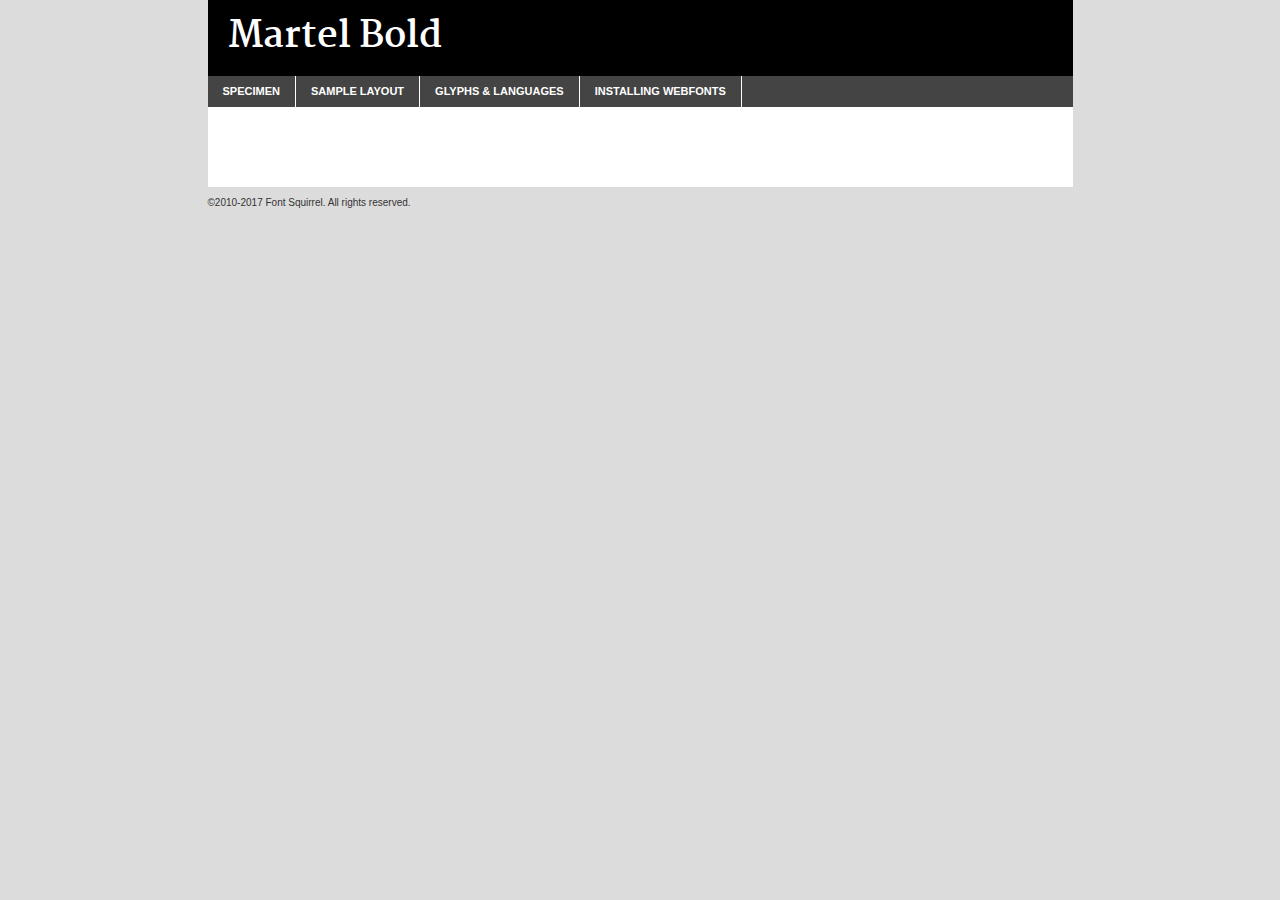
<file: 05-css-styling-text/fd1/martel-bold-demo.html>
<!DOCTYPE html PUBLIC "-//W3C//DTD XHTML 1.0 Transitional//EN"
	"http://www.w3.org/TR/xhtml1/DTD/xhtml1-transitional.dtd">

<html xmlns="http://www.w3.org/1999/xhtml" xml:lang="en" lang="en">
<head>
	<meta http-equiv="Content-Type" content="text/html; charset=utf-8" />
	<script src="http://ajax.googleapis.com/ajax/libs/jquery/1.7.2/jquery.min.js" type="text/javascript" charset="utf-8"></script>
	<script type="text/javascript">
	(function($){$.fn.easyTabs=function(option){var param=jQuery.extend({fadeSpeed:"fast",defaultContent:1,activeClass:'active'},option);$(this).each(function(){var thisId="#"+this.id;if(param.defaultContent==''){param.defaultContent=1;}
	if(typeof param.defaultContent=="number")
	{var defaultTab=$(thisId+" .tabs li:eq("+(param.defaultContent-1)+") a").attr('href').substr(1);}else{var defaultTab=param.defaultContent;}
	$(thisId+" .tabs li a").each(function(){var tabToHide=$(this).attr('href').substr(1);$("#"+tabToHide).addClass('easytabs-tab-content');});hideAll();changeContent(defaultTab);function hideAll(){$(thisId+" .easytabs-tab-content").hide();}
	function changeContent(tabId){hideAll();$(thisId+" .tabs li").removeClass(param.activeClass);$(thisId+" .tabs li a[href=#"+tabId+"]").closest('li').addClass(param.activeClass);if(param.fadeSpeed!="none")
	{$(thisId+" #"+tabId).fadeIn(param.fadeSpeed);}else{$(thisId+" #"+tabId).show();}}
	$(thisId+" .tabs li").click(function(){var tabId=$(this).find('a').attr('href').substr(1);changeContent(tabId);return false;});});}})(jQuery);
	</script>
	<link rel="stylesheet" href="specimen_files/specimen_stylesheet.css" type="text/css" charset="utf-8" />
	<link rel="stylesheet" href="stylesheet.css" type="text/css" charset="utf-8" />

	<style type="text/css">
					body{
				font-family: 'martelbold';
							}
		</style>

	<title>Martel Bold Specimen</title>
	
	
	<script type="text/javascript" charset="utf-8">
		$(document).ready(function() {
			$('#container').easyTabs({defaultContent:1});
		});
	</script>
</head>

<body>
<div id="container">
	<div id="header">
		Martel Bold	</div>
	<ul class="tabs">
		<li><a href="#specimen">Specimen</a></li>
		<li><a href="#layout">Sample Layout</a></li>
				<li><a href="#glyphs">Glyphs &amp; Languages</a></li>
		<li><a href="#installing">Installing Webfonts</a></li>
		
	</ul>
	
	<div id="main_content">

		
			<div id="specimen">
		
				<div class="section">
					<div class="grid12 firstcol">
						<div class="huge">AaBb</div>
					</div>
				</div>
		
				<div class="section">
					<div class="glyph_range">A&#x200B;B&#x200b;C&#x200b;D&#x200b;E&#x200b;F&#x200b;G&#x200b;H&#x200b;I&#x200b;J&#x200b;K&#x200b;L&#x200b;M&#x200b;N&#x200b;O&#x200b;P&#x200b;Q&#x200b;R&#x200b;S&#x200b;T&#x200b;U&#x200b;V&#x200b;W&#x200b;X&#x200b;Y&#x200b;Z&#x200b;a&#x200b;b&#x200b;c&#x200b;d&#x200b;e&#x200b;f&#x200b;g&#x200b;h&#x200b;i&#x200b;j&#x200b;k&#x200b;l&#x200b;m&#x200b;n&#x200b;o&#x200b;p&#x200b;q&#x200b;r&#x200b;s&#x200b;t&#x200b;u&#x200b;v&#x200b;w&#x200b;x&#x200b;y&#x200b;z&#x200b;1&#x200b;2&#x200b;3&#x200b;4&#x200b;5&#x200b;6&#x200b;7&#x200b;8&#x200b;9&#x200b;0&#x200b;&amp;&#x200b;.&#x200b;,&#x200b;?&#x200b;!&#x200b;&#64;&#x200b;(&#x200b;)&#x200b;#&#x200b;$&#x200b;%&#x200b;*&#x200b;+&#x200b;-&#x200b;=&#x200b;:&#x200b;;</div>
				</div>
				<div class="section">
					<div class="grid12 firstcol">
						<table class="sample_table">
							<tr><td>10</td><td class="size10">abcdefghijklmnopqrstuvwxyzABCDEFGHIJKLMNOPQRSTUVWXYZ0123456789abcdefghijklmnopqrstuvwxyzABCDEFGHIJKLMNOPQRSTUVWXYZ0123456789abcdefghijklmnopqrstuvwxyzABCDEFGHIJKLMNOPQRSTUVWXYZ</td></tr>
							<tr><td>11</td><td class="size11">abcdefghijklmnopqrstuvwxyzABCDEFGHIJKLMNOPQRSTUVWXYZ0123456789abcdefghijklmnopqrstuvwxyzABCDEFGHIJKLMNOPQRSTUVWXYZ0123456789abcdefghijklmnopqrstuvwxyzABCDEFGHIJKLMNOPQRSTUVWXYZ</td></tr>
							<tr><td>12</td><td class="size12">abcdefghijklmnopqrstuvwxyzABCDEFGHIJKLMNOPQRSTUVWXYZ0123456789abcdefghijklmnopqrstuvwxyzABCDEFGHIJKLMNOPQRSTUVWXYZ0123456789abcdefghijklmnopqrstuvwxyzABCDEFGHIJKLMNOPQRSTUVWXYZ</td></tr>
							<tr><td>13</td><td class="size13">abcdefghijklmnopqrstuvwxyzABCDEFGHIJKLMNOPQRSTUVWXYZ0123456789abcdefghijklmnopqrstuvwxyzABCDEFGHIJKLMNOPQRSTUVWXYZ0123456789abcdefghijklmnopqrstuvwxyzABCDEFGHIJKLMNOPQRSTUVWXYZ</td></tr>
							<tr><td>14</td><td class="size14">abcdefghijklmnopqrstuvwxyzABCDEFGHIJKLMNOPQRSTUVWXYZ0123456789abcdefghijklmnopqrstuvwxyzABCDEFGHIJKLMNOPQRSTUVWXYZ0123456789abcdefghijklmnopqrstuvwxyzABCDEFGHIJKLMNOPQRSTUVWXYZ</td></tr>
							<tr><td>16</td><td class="size16">abcdefghijklmnopqrstuvwxyzABCDEFGHIJKLMNOPQRSTUVWXYZ0123456789abcdefghijklmnopqrstuvwxyzABCDEFGHIJKLMNOPQRSTUVWXYZ</td></tr>
							<tr><td>18</td><td class="size18">abcdefghijklmnopqrstuvwxyzABCDEFGHIJKLMNOPQRSTUVWXYZ0123456789abcdefghijklmnopqrstuvwxyzABCDEFGHIJKLMNOPQRSTUVWXYZ</td></tr>
							<tr><td>20</td><td class="size20">abcdefghijklmnopqrstuvwxyzABCDEFGHIJKLMNOPQRSTUVWXYZ0123456789abcdefghijklmnopqrstuvwxyzABCDEFGHIJKLMNOPQRSTUVWXYZ</td></tr>
							<tr><td>24</td><td class="size24">abcdefghijklmnopqrstuvwxyzABCDEFGHIJKLMNOPQRSTUVWXYZ0123456789abcdefghijklmnopqrstuvwxyzABCDEFGHIJKLMNOPQRSTUVWXYZ</td></tr>
							<tr><td>30</td><td class="size30">abcdefghijklmnopqrstuvwxyzABCDEFGHIJKLMNOPQRSTUVWXYZ0123456789abcdefghijklmnopqrstuvwxyzABCDEFGHIJKLMNOPQRSTUVWXYZ</td></tr>
							<tr><td>36</td><td class="size36">abcdefghijklmnopqrstuvwxyzABCDEFGHIJKLMNOPQRSTUVWXYZ0123456789abcdefghijklmnopqrstuvwxyzABCDEFGHIJKLMNOPQRSTUVWXYZ</td></tr>
							<tr><td>48</td><td class="size48">abcdefghijklmnopqrstuvwxyzABCDEFGHIJKLMNOPQRSTUVWXYZ0123456789abcdefghijklmnopqrstuvwxyzABCDEFGHIJKLMNOPQRSTUVWXYZ</td></tr>
							<tr><td>60</td><td class="size60">abcdefghijklmnopqrstuvwxyzABCDEFGHIJKLMNOPQRSTUVWXYZ0123456789abcdefghijklmnopqrstuvwxyzABCDEFGHIJKLMNOPQRSTUVWXYZ</td></tr>
							<tr><td>72</td><td class="size72">abcdefghijklmnopqrstuvwxyzABCDEFGHIJKLMNOPQRSTUVWXYZ0123456789abcdefghijklmnopqrstuvwxyzABCDEFGHIJKLMNOPQRSTUVWXYZ</td></tr>
							<tr><td>90</td><td class="size90">abcdefghijklmnopqrstuvwxyzABCDEFGHIJKLMNOPQRSTUVWXYZ0123456789abcdefghijklmnopqrstuvwxyzABCDEFGHIJKLMNOPQRSTUVWXYZ</td></tr>
						</table>
				
					</div>
			
				</div>
		
		
		
								<div class="section" id="bodycomparison">


										<div id="xheight">
				<div class="fontbody">&#x25FC;&#x25FC;&#x25FC;&#x25FC;&#x25FC;&#x25FC;&#x25FC;&#x25FC;&#x25FC;&#x25FC;&#x25FC;&#x25FC;&#x25FC;&#x25FC;&#x25FC;&#x25FC;&#x25FC;&#x25FC;&#x25FC;&#x25FC;&#x25FC;&#x25FC;&#x25FC;&#x25FC;&#x25FC;&#x25FC;&#x25FC;&#x25FC;&#x25FC;&#x25FC;&#x25FC;&#x25FC;&#x25FC;&#x25FC;&#x25FC;&#x25FC;&#x25FC;&#x25FC;&#x25FC;&#x25FC;&#x25FC;&#x25FC;&#x25FC;&#x25FC;&#x25FC;&#x25FC;&#x25FC;&#x25FC;&#x25FC;&#x25FC;&#x25FC;&#x25FC;&#x25FC;&#x25FC;&#x25FC;&#x25FC;&#x25FC;&#x25FC;&#x25FC;&#x25FC;&#x25FC;&#x25FC;&#x25FC;&#x25FC;&#x25FC;&#x25FC;&#x25FC;&#x25FC;&#x25FC;&#x25FC;&#x25FC;&#x25FC;&#x25FC;&#x25FC;&#x25FC;&#x25FC;&#x25FC;&#x25FC;&#x25FC;&#x25FC;&#x25FC;&#x25FC;&#x25FC;&#x25FC;&#x25FC;&#x25FC;&#x25FC;&#x25FC;&#x25FC;&#x25FC;&#x25FC;&#x25FC;&#x25FC;&#x25FC;&#x25FC;&#x25FC;&#x25FC;&#x25FC;&#x25FC;body</div><div class="arialbody">body</div><div class="verdanabody">body</div><div class="georgiabody">body</div></div>
										<div class="fontbody" style="z-index:1">
											body<span>Martel Bold</span>
										</div>
										<div class="arialbody" style="z-index:1">
											body<span>Arial</span>
										</div>
										<div class="verdanabody" style="z-index:1">
											body<span>Verdana</span>
										</div>
										<div class="georgiabody" style="z-index:1">
											body<span>Georgia</span>
										</div>



								</div>
		
		
				<div class="section psample psample_row1" id="">
					
					<div class="grid2 firstcol">
						<p class="size10"><span>10.</span>Aenean lacinia bibendum nulla sed consectetur. Fusce dapibus, tellus ac cursus commodo, tortor mauris condimentum nibh, ut fermentum massa justo sit amet risus. Nullam id dolor id nibh ultricies vehicula ut id elit. Cum sociis natoque penatibus et magnis dis parturient montes, nascetur ridiculus mus. Nulla vitae elit libero, a pharetra augue.</p>
			
					</div>
					<div class="grid3">
						<p class="size11"><span>11.</span>Aenean lacinia bibendum nulla sed consectetur. Fusce dapibus, tellus ac cursus commodo, tortor mauris condimentum nibh, ut fermentum massa justo sit amet risus. Nullam id dolor id nibh ultricies vehicula ut id elit. Cum sociis natoque penatibus et magnis dis parturient montes, nascetur ridiculus mus. Nulla vitae elit libero, a pharetra augue.</p>
			
					</div>
					<div class="grid3">
						<p class="size12"><span>12.</span>Aenean lacinia bibendum nulla sed consectetur. Fusce dapibus, tellus ac cursus commodo, tortor mauris condimentum nibh, ut fermentum massa justo sit amet risus. Nullam id dolor id nibh ultricies vehicula ut id elit. Cum sociis natoque penatibus et magnis dis parturient montes, nascetur ridiculus mus. Nulla vitae elit libero, a pharetra augue.</p>
			
					</div>
					<div class="grid4">
						<p class="size13"><span>13.</span>Aenean lacinia bibendum nulla sed consectetur. Fusce dapibus, tellus ac cursus commodo, tortor mauris condimentum nibh, ut fermentum massa justo sit amet risus. Nullam id dolor id nibh ultricies vehicula ut id elit. Cum sociis natoque penatibus et magnis dis parturient montes, nascetur ridiculus mus. Nulla vitae elit libero, a pharetra augue.</p>
			
					</div>
					<div class="white_blend"></div>
					
				</div>
				<div class="section psample psample_row2" id="">
					<div class="grid3 firstcol">
						<p class="size14"><span>14.</span>Aenean lacinia bibendum nulla sed consectetur. Fusce dapibus, tellus ac cursus commodo, tortor mauris condimentum nibh, ut fermentum massa justo sit amet risus. Nullam id dolor id nibh ultricies vehicula ut id elit. Cum sociis natoque penatibus et magnis dis parturient montes, nascetur ridiculus mus. Nulla vitae elit libero, a pharetra augue.</p>
			
					</div>
					<div class="grid4">
						<p class="size16"><span>16.</span>Aenean lacinia bibendum nulla sed consectetur. Fusce dapibus, tellus ac cursus commodo, tortor mauris condimentum nibh, ut fermentum massa justo sit amet risus. Nullam id dolor id nibh ultricies vehicula ut id elit. Cum sociis natoque penatibus et magnis dis parturient montes, nascetur ridiculus mus. Nulla vitae elit libero, a pharetra augue.</p>
			
					</div>
					<div class="grid5">
						<p class="size18"><span>18.</span>Aenean lacinia bibendum nulla sed consectetur. Fusce dapibus, tellus ac cursus commodo, tortor mauris condimentum nibh, ut fermentum massa justo sit amet risus. Nullam id dolor id nibh ultricies vehicula ut id elit. Cum sociis natoque penatibus et magnis dis parturient montes, nascetur ridiculus mus. Nulla vitae elit libero, a pharetra augue.</p>
			
					</div>

					<div class="white_blend"></div>

				</div>
				
				<div class="section psample psample_row3" id="">
					<div class="grid5 firstcol">
						<p class="size20"><span>20.</span>Aenean lacinia bibendum nulla sed consectetur. Fusce dapibus, tellus ac cursus commodo, tortor mauris condimentum nibh, ut fermentum massa justo sit amet risus. Nullam id dolor id nibh ultricies vehicula ut id elit. Cum sociis natoque penatibus et magnis dis parturient montes, nascetur ridiculus mus. Nulla vitae elit libero, a pharetra augue.</p>
					</div>
					<div class="grid7">
						<p class="size24"><span>24.</span>Aenean lacinia bibendum nulla sed consectetur. Fusce dapibus, tellus ac cursus commodo, tortor mauris condimentum nibh, ut fermentum massa justo sit amet risus. Nullam id dolor id nibh ultricies vehicula ut id elit. Cum sociis natoque penatibus et magnis dis parturient montes, nascetur ridiculus mus. Nulla vitae elit libero, a pharetra augue.</p>
					</div>
					
					<div class="white_blend"></div>
					
				</div>
				
				<div class="section psample psample_row4" id="">
					<div class="grid12 firstcol">
						<p class="size30"><span>30.</span>Aenean lacinia bibendum nulla sed consectetur. Fusce dapibus, tellus ac cursus commodo, tortor mauris condimentum nibh, ut fermentum massa justo sit amet risus. Nullam id dolor id nibh ultricies vehicula ut id elit. Cum sociis natoque penatibus et magnis dis parturient montes, nascetur ridiculus mus. Nulla vitae elit libero, a pharetra augue.</p>
					</div>
					<div class="white_blend"></div>
					
				</div>
				
				
				
				<div class="section psample psample_row1 fullreverse">
					<div class="grid2 firstcol">
						<p class="size10"><span>10.</span>Aenean lacinia bibendum nulla sed consectetur. Fusce dapibus, tellus ac cursus commodo, tortor mauris condimentum nibh, ut fermentum massa justo sit amet risus. Nullam id dolor id nibh ultricies vehicula ut id elit. Cum sociis natoque penatibus et magnis dis parturient montes, nascetur ridiculus mus. Nulla vitae elit libero, a pharetra augue.</p>
			
					</div>
					<div class="grid3">
						<p class="size11"><span>11.</span>Aenean lacinia bibendum nulla sed consectetur. Fusce dapibus, tellus ac cursus commodo, tortor mauris condimentum nibh, ut fermentum massa justo sit amet risus. Nullam id dolor id nibh ultricies vehicula ut id elit. Cum sociis natoque penatibus et magnis dis parturient montes, nascetur ridiculus mus. Nulla vitae elit libero, a pharetra augue.</p>
			
					</div>
					<div class="grid3">
						<p class="size12"><span>12.</span>Aenean lacinia bibendum nulla sed consectetur. Fusce dapibus, tellus ac cursus commodo, tortor mauris condimentum nibh, ut fermentum massa justo sit amet risus. Nullam id dolor id nibh ultricies vehicula ut id elit. Cum sociis natoque penatibus et magnis dis parturient montes, nascetur ridiculus mus. Nulla vitae elit libero, a pharetra augue.</p>
			
					</div>
					<div class="grid4">
						<p class="size13"><span>13.</span>Aenean lacinia bibendum nulla sed consectetur. Fusce dapibus, tellus ac cursus commodo, tortor mauris condimentum nibh, ut fermentum massa justo sit amet risus. Nullam id dolor id nibh ultricies vehicula ut id elit. Cum sociis natoque penatibus et magnis dis parturient montes, nascetur ridiculus mus. Nulla vitae elit libero, a pharetra augue.</p>
			
					</div>
					<div class="black_blend"></div>
					
				</div>
				
				<div class="section psample psample_row2 fullreverse">
					<div class="grid3 firstcol">
						<p class="size14"><span>14.</span>Aenean lacinia bibendum nulla sed consectetur. Fusce dapibus, tellus ac cursus commodo, tortor mauris condimentum nibh, ut fermentum massa justo sit amet risus. Nullam id dolor id nibh ultricies vehicula ut id elit. Cum sociis natoque penatibus et magnis dis parturient montes, nascetur ridiculus mus. Nulla vitae elit libero, a pharetra augue.</p>
			
					</div>
					<div class="grid4">
						<p class="size16"><span>16.</span>Aenean lacinia bibendum nulla sed consectetur. Fusce dapibus, tellus ac cursus commodo, tortor mauris condimentum nibh, ut fermentum massa justo sit amet risus. Nullam id dolor id nibh ultricies vehicula ut id elit. Cum sociis natoque penatibus et magnis dis parturient montes, nascetur ridiculus mus. Nulla vitae elit libero, a pharetra augue.</p>
			
					</div>
					<div class="grid5">
						<p class="size18"><span>18.</span>Aenean lacinia bibendum nulla sed consectetur. Fusce dapibus, tellus ac cursus commodo, tortor mauris condimentum nibh, ut fermentum massa justo sit amet risus. Nullam id dolor id nibh ultricies vehicula ut id elit. Cum sociis natoque penatibus et magnis dis parturient montes, nascetur ridiculus mus. Nulla vitae elit libero, a pharetra augue.</p>
			
					</div>
					<div class="black_blend"></div>

				</div>
				
				<div class="section psample fullreverse psample_row3" id="">
					<div class="grid5 firstcol">
						<p class="size20"><span>20.</span>Aenean lacinia bibendum nulla sed consectetur. Fusce dapibus, tellus ac cursus commodo, tortor mauris condimentum nibh, ut fermentum massa justo sit amet risus. Nullam id dolor id nibh ultricies vehicula ut id elit. Cum sociis natoque penatibus et magnis dis parturient montes, nascetur ridiculus mus. Nulla vitae elit libero, a pharetra augue.</p>
					</div>
					<div class="grid7">
						<p class="size24"><span>24.</span>Aenean lacinia bibendum nulla sed consectetur. Fusce dapibus, tellus ac cursus commodo, tortor mauris condimentum nibh, ut fermentum massa justo sit amet risus. Nullam id dolor id nibh ultricies vehicula ut id elit. Cum sociis natoque penatibus et magnis dis parturient montes, nascetur ridiculus mus. Nulla vitae elit libero, a pharetra augue.</p>
					</div>
					
					<div class="black_blend"></div>
					
				</div>
				
				<div class="section psample fullreverse psample_row4" id="" style="border-bottom: 20px #000 solid;">
					<div class="grid12 firstcol">
						<p class="size30"><span>30.</span>Aenean lacinia bibendum nulla sed consectetur. Fusce dapibus, tellus ac cursus commodo, tortor mauris condimentum nibh, ut fermentum massa justo sit amet risus. Nullam id dolor id nibh ultricies vehicula ut id elit. Cum sociis natoque penatibus et magnis dis parturient montes, nascetur ridiculus mus. Nulla vitae elit libero, a pharetra augue.</p>
					</div>
					<div class="black_blend"></div>
					
				</div>
				
				
				
				
			</div>
			
			<div id="layout">
				
				<div class="section">
					
					<div class="grid12 firstcol">
						<h1>Lorem Ipsum Dolor</h1>
						<h2>Etiam porta sem malesuada magna mollis euismod</h2>
						
						<p class="byline">By <a href="#link">Aenean Lacinia</a></p>
					</div>
				</div>
				<div class="section">
					<div class="grid8 firstcol">
						<p class="large">Donec sed odio dui. Morbi leo risus, porta ac consectetur ac, vestibulum at eros. Fusce dapibus, tellus ac cursus commodo, tortor mauris condimentum nibh, ut fermentum massa justo sit amet risus. </p>

						
						<h3>Pellentesque ornare sem</h3>

						<p>Maecenas sed diam eget risus varius blandit sit amet non magna. Maecenas faucibus mollis interdum. Donec ullamcorper nulla non metus auctor fringilla. Nullam id dolor id nibh ultricies vehicula ut id elit. Nullam id dolor id nibh ultricies vehicula ut id elit. </p>

						<p>Aenean eu leo quam. Pellentesque ornare sem lacinia quam venenatis vestibulum. Lorem ipsum dolor sit amet, consectetur adipiscing elit. Cum sociis natoque penatibus et magnis dis parturient montes, nascetur ridiculus mus. </p>

						<p>Nulla vitae elit libero, a pharetra augue. Praesent commodo cursus magna, vel scelerisque nisl consectetur et. Aenean lacinia bibendum nulla sed consectetur. </p>

						<p>Nullam quis risus eget urna mollis ornare vel eu leo. Nullam quis risus eget urna mollis ornare vel eu leo. Maecenas sed diam eget risus varius blandit sit amet non magna. Donec ullamcorper nulla non metus auctor fringilla. </p>

						<h3>Cras mattis consectetur</h3>

						<p>Aenean eu leo quam. Pellentesque ornare sem lacinia quam venenatis vestibulum. Aenean lacinia bibendum nulla sed consectetur. Integer posuere erat a ante venenatis dapibus posuere velit aliquet. Cras mattis consectetur purus sit amet fermentum. </p>

						<p>Nullam id dolor id nibh ultricies vehicula ut id elit. Nullam quis risus eget urna mollis ornare vel eu leo. Cras mattis consectetur purus sit amet fermentum.</p>
					</div>
					
					<div class="grid4 sidebar">
						
						<div class="box reverse">
							<p class="last">Nullam quis risus eget urna mollis ornare vel eu leo. Donec ullamcorper nulla non metus auctor fringilla. Cras mattis consectetur purus sit amet fermentum. Sed posuere consectetur est at lobortis. Lorem ipsum dolor sit amet, consectetur adipiscing elit. </p>
						</div>
						
						<p class="caption">Maecenas sed diam eget risus varius.</p>

						<p>Vestibulum id ligula porta felis euismod semper. Integer posuere erat a ante venenatis dapibus posuere velit aliquet. Vestibulum id ligula porta felis euismod semper. Sed posuere consectetur est at lobortis. Maecenas sed diam eget risus varius blandit sit amet non magna. Fusce dapibus, tellus ac cursus commodo, tortor mauris condimentum nibh, ut fermentum massa justo sit amet risus. </p>

					

						<p>Duis mollis, est non commodo luctus, nisi erat porttitor ligula, eget lacinia odio sem nec elit. Aenean lacinia bibendum nulla sed consectetur. Vivamus sagittis lacus vel augue laoreet rutrum faucibus dolor auctor. Aenean lacinia bibendum nulla sed consectetur. Nullam quis risus eget urna mollis ornare vel eu leo. </p>

						<p>Praesent commodo cursus magna, vel scelerisque nisl consectetur et. Donec ullamcorper nulla non metus auctor fringilla. Maecenas faucibus mollis interdum. Fusce dapibus, tellus ac cursus commodo, tortor mauris condimentum nibh, ut fermentum massa justo sit amet risus. </p>

					</div>
				</div>
				
			</div>


			



		<div id="glyphs">
			<div class="section">
				<div class="grid12 firstcol">
			
				<h1>Language Support</h1>
				<p>The subset of Martel Bold in this kit supports the following languages:<br />
			
					Albanian, Basque, Breton, Chamorro, Danish, Dutch, English, Faroese, Finnish, French, Frisian, Galician, German, Icelandic, Italian, Malagasy, Norwegian, Portuguese, Spanish, Alsatian, Aragonese, Arapaho, Arrernte, Asturian, Aymara, Bislama, Cebuano, Corsican, Fijian, French_creole, Genoese, Gilbertese, Greenlandic, Haitian_creole, Hiligaynon, Hmong, Hopi, Ibanag, Iloko_ilokano, Indonesian, Interglossa_glosa, Interlingua, Irish_gaelic, Jerriais, Lojban, Lombard, Luxembourgeois, Manx, Mohawk, Norfolk_pitcairnese, Occitan, Oromo, Pangasinan, Papiamento, Piedmontese, Potawatomi, Rhaeto-romance, Romansh, Rotokas, Sami_lule, Samoan, Sardinian, Scots_gaelic, Seychelles_creole, Shona, Sicilian, Somali, Southern_ndebele, Swahili, Swati_swazi, Tagalog_filipino_pilipino, Tetum, Tok_pisin, Uyghur_latinized, Volapuk, Walloon, Warlpiri, Xhosa, Yapese, Zulu, Latinbasic, Ubasic, Demo				</p>
				<h1>Glyph Chart</h1>
				<p>The subset of Martel Bold in this kit includes all the glyphs listed below. Unicode entities are included above each glyph to help you insert individual characters into your layout.</p>
				<div id="glyph_chart">
			
																				 <div><p>&amp;#13;</p>&#13;</div>
																				 <div><p>&amp;#32;</p>&#32;</div>
																				 <div><p>&amp;#33;</p>&#33;</div>
																				 <div><p>&amp;#34;</p>&#34;</div>
																				 <div><p>&amp;#35;</p>&#35;</div>
																				 <div><p>&amp;#36;</p>&#36;</div>
																				 <div><p>&amp;#37;</p>&#37;</div>
																				 <div><p>&amp;#38;</p>&#38;</div>
																				 <div><p>&amp;#39;</p>&#39;</div>
																				 <div><p>&amp;#40;</p>&#40;</div>
																				 <div><p>&amp;#41;</p>&#41;</div>
																				 <div><p>&amp;#42;</p>&#42;</div>
																				 <div><p>&amp;#43;</p>&#43;</div>
																				 <div><p>&amp;#44;</p>&#44;</div>
																				 <div><p>&amp;#45;</p>&#45;</div>
																				 <div><p>&amp;#46;</p>&#46;</div>
																				 <div><p>&amp;#47;</p>&#47;</div>
																				 <div><p>&amp;#48;</p>&#48;</div>
																				 <div><p>&amp;#49;</p>&#49;</div>
																				 <div><p>&amp;#50;</p>&#50;</div>
																				 <div><p>&amp;#51;</p>&#51;</div>
																				 <div><p>&amp;#52;</p>&#52;</div>
																				 <div><p>&amp;#53;</p>&#53;</div>
																				 <div><p>&amp;#54;</p>&#54;</div>
																				 <div><p>&amp;#55;</p>&#55;</div>
																				 <div><p>&amp;#56;</p>&#56;</div>
																				 <div><p>&amp;#57;</p>&#57;</div>
																				 <div><p>&amp;#58;</p>&#58;</div>
																				 <div><p>&amp;#59;</p>&#59;</div>
																				 <div><p>&amp;#60;</p>&#60;</div>
																				 <div><p>&amp;#61;</p>&#61;</div>
																				 <div><p>&amp;#62;</p>&#62;</div>
																				 <div><p>&amp;#63;</p>&#63;</div>
																				 <div><p>&amp;#64;</p>&#64;</div>
																				 <div><p>&amp;#65;</p>&#65;</div>
																				 <div><p>&amp;#66;</p>&#66;</div>
																				 <div><p>&amp;#67;</p>&#67;</div>
																				 <div><p>&amp;#68;</p>&#68;</div>
																				 <div><p>&amp;#69;</p>&#69;</div>
																				 <div><p>&amp;#70;</p>&#70;</div>
																				 <div><p>&amp;#71;</p>&#71;</div>
																				 <div><p>&amp;#72;</p>&#72;</div>
																				 <div><p>&amp;#73;</p>&#73;</div>
																				 <div><p>&amp;#74;</p>&#74;</div>
																				 <div><p>&amp;#75;</p>&#75;</div>
																				 <div><p>&amp;#76;</p>&#76;</div>
																				 <div><p>&amp;#77;</p>&#77;</div>
																				 <div><p>&amp;#78;</p>&#78;</div>
																				 <div><p>&amp;#79;</p>&#79;</div>
																				 <div><p>&amp;#80;</p>&#80;</div>
																				 <div><p>&amp;#81;</p>&#81;</div>
																				 <div><p>&amp;#82;</p>&#82;</div>
																				 <div><p>&amp;#83;</p>&#83;</div>
																				 <div><p>&amp;#84;</p>&#84;</div>
																				 <div><p>&amp;#85;</p>&#85;</div>
																				 <div><p>&amp;#86;</p>&#86;</div>
																				 <div><p>&amp;#87;</p>&#87;</div>
																				 <div><p>&amp;#88;</p>&#88;</div>
																				 <div><p>&amp;#89;</p>&#89;</div>
																				 <div><p>&amp;#90;</p>&#90;</div>
																				 <div><p>&amp;#91;</p>&#91;</div>
																				 <div><p>&amp;#92;</p>&#92;</div>
																				 <div><p>&amp;#93;</p>&#93;</div>
																				 <div><p>&amp;#94;</p>&#94;</div>
																				 <div><p>&amp;#95;</p>&#95;</div>
																				 <div><p>&amp;#96;</p>&#96;</div>
																				 <div><p>&amp;#97;</p>&#97;</div>
																				 <div><p>&amp;#98;</p>&#98;</div>
																				 <div><p>&amp;#99;</p>&#99;</div>
																				 <div><p>&amp;#100;</p>&#100;</div>
																				 <div><p>&amp;#101;</p>&#101;</div>
																				 <div><p>&amp;#102;</p>&#102;</div>
																				 <div><p>&amp;#103;</p>&#103;</div>
																				 <div><p>&amp;#104;</p>&#104;</div>
																				 <div><p>&amp;#105;</p>&#105;</div>
																				 <div><p>&amp;#106;</p>&#106;</div>
																				 <div><p>&amp;#107;</p>&#107;</div>
																				 <div><p>&amp;#108;</p>&#108;</div>
																				 <div><p>&amp;#109;</p>&#109;</div>
																				 <div><p>&amp;#110;</p>&#110;</div>
																				 <div><p>&amp;#111;</p>&#111;</div>
																				 <div><p>&amp;#112;</p>&#112;</div>
																				 <div><p>&amp;#113;</p>&#113;</div>
																				 <div><p>&amp;#114;</p>&#114;</div>
																				 <div><p>&amp;#115;</p>&#115;</div>
																				 <div><p>&amp;#116;</p>&#116;</div>
																				 <div><p>&amp;#117;</p>&#117;</div>
																				 <div><p>&amp;#118;</p>&#118;</div>
																				 <div><p>&amp;#119;</p>&#119;</div>
																				 <div><p>&amp;#120;</p>&#120;</div>
																				 <div><p>&amp;#121;</p>&#121;</div>
																				 <div><p>&amp;#122;</p>&#122;</div>
																				 <div><p>&amp;#123;</p>&#123;</div>
																				 <div><p>&amp;#124;</p>&#124;</div>
																				 <div><p>&amp;#125;</p>&#125;</div>
																				 <div><p>&amp;#126;</p>&#126;</div>
																				 <div><p>&amp;#127;</p>&#127;</div>
																				 <div><p>&amp;#160;</p>&#160;</div>
																				 <div><p>&amp;#161;</p>&#161;</div>
																				 <div><p>&amp;#162;</p>&#162;</div>
																				 <div><p>&amp;#163;</p>&#163;</div>
																				 <div><p>&amp;#164;</p>&#164;</div>
																				 <div><p>&amp;#165;</p>&#165;</div>
																				 <div><p>&amp;#166;</p>&#166;</div>
																				 <div><p>&amp;#167;</p>&#167;</div>
																				 <div><p>&amp;#168;</p>&#168;</div>
																				 <div><p>&amp;#169;</p>&#169;</div>
																				 <div><p>&amp;#170;</p>&#170;</div>
																				 <div><p>&amp;#171;</p>&#171;</div>
																				 <div><p>&amp;#172;</p>&#172;</div>
																				 <div><p>&amp;#173;</p>&#173;</div>
																				 <div><p>&amp;#174;</p>&#174;</div>
																				 <div><p>&amp;#175;</p>&#175;</div>
																				 <div><p>&amp;#176;</p>&#176;</div>
																				 <div><p>&amp;#177;</p>&#177;</div>
																				 <div><p>&amp;#178;</p>&#178;</div>
																				 <div><p>&amp;#179;</p>&#179;</div>
																				 <div><p>&amp;#180;</p>&#180;</div>
																				 <div><p>&amp;#182;</p>&#182;</div>
																				 <div><p>&amp;#183;</p>&#183;</div>
																				 <div><p>&amp;#184;</p>&#184;</div>
																				 <div><p>&amp;#185;</p>&#185;</div>
																				 <div><p>&amp;#186;</p>&#186;</div>
																				 <div><p>&amp;#187;</p>&#187;</div>
																				 <div><p>&amp;#188;</p>&#188;</div>
																				 <div><p>&amp;#189;</p>&#189;</div>
																				 <div><p>&amp;#190;</p>&#190;</div>
																				 <div><p>&amp;#191;</p>&#191;</div>
																				 <div><p>&amp;#192;</p>&#192;</div>
																				 <div><p>&amp;#193;</p>&#193;</div>
																				 <div><p>&amp;#194;</p>&#194;</div>
																				 <div><p>&amp;#195;</p>&#195;</div>
																				 <div><p>&amp;#196;</p>&#196;</div>
																				 <div><p>&amp;#197;</p>&#197;</div>
																				 <div><p>&amp;#198;</p>&#198;</div>
																				 <div><p>&amp;#199;</p>&#199;</div>
																				 <div><p>&amp;#200;</p>&#200;</div>
																				 <div><p>&amp;#201;</p>&#201;</div>
																				 <div><p>&amp;#202;</p>&#202;</div>
																				 <div><p>&amp;#203;</p>&#203;</div>
																				 <div><p>&amp;#204;</p>&#204;</div>
																				 <div><p>&amp;#205;</p>&#205;</div>
																				 <div><p>&amp;#206;</p>&#206;</div>
																				 <div><p>&amp;#207;</p>&#207;</div>
																				 <div><p>&amp;#208;</p>&#208;</div>
																				 <div><p>&amp;#209;</p>&#209;</div>
																				 <div><p>&amp;#210;</p>&#210;</div>
																				 <div><p>&amp;#211;</p>&#211;</div>
																				 <div><p>&amp;#212;</p>&#212;</div>
																				 <div><p>&amp;#213;</p>&#213;</div>
																				 <div><p>&amp;#214;</p>&#214;</div>
																				 <div><p>&amp;#215;</p>&#215;</div>
																				 <div><p>&amp;#216;</p>&#216;</div>
																				 <div><p>&amp;#217;</p>&#217;</div>
																				 <div><p>&amp;#218;</p>&#218;</div>
																				 <div><p>&amp;#219;</p>&#219;</div>
																				 <div><p>&amp;#220;</p>&#220;</div>
																				 <div><p>&amp;#221;</p>&#221;</div>
																				 <div><p>&amp;#222;</p>&#222;</div>
																				 <div><p>&amp;#223;</p>&#223;</div>
																				 <div><p>&amp;#224;</p>&#224;</div>
																				 <div><p>&amp;#225;</p>&#225;</div>
																				 <div><p>&amp;#226;</p>&#226;</div>
																				 <div><p>&amp;#227;</p>&#227;</div>
																				 <div><p>&amp;#228;</p>&#228;</div>
																				 <div><p>&amp;#229;</p>&#229;</div>
																				 <div><p>&amp;#230;</p>&#230;</div>
																				 <div><p>&amp;#231;</p>&#231;</div>
																				 <div><p>&amp;#232;</p>&#232;</div>
																				 <div><p>&amp;#233;</p>&#233;</div>
																				 <div><p>&amp;#234;</p>&#234;</div>
																				 <div><p>&amp;#235;</p>&#235;</div>
																				 <div><p>&amp;#236;</p>&#236;</div>
																				 <div><p>&amp;#237;</p>&#237;</div>
																				 <div><p>&amp;#238;</p>&#238;</div>
																				 <div><p>&amp;#239;</p>&#239;</div>
																				 <div><p>&amp;#240;</p>&#240;</div>
																				 <div><p>&amp;#241;</p>&#241;</div>
																				 <div><p>&amp;#242;</p>&#242;</div>
																				 <div><p>&amp;#243;</p>&#243;</div>
																				 <div><p>&amp;#244;</p>&#244;</div>
																				 <div><p>&amp;#245;</p>&#245;</div>
																				 <div><p>&amp;#246;</p>&#246;</div>
																				 <div><p>&amp;#247;</p>&#247;</div>
																				 <div><p>&amp;#248;</p>&#248;</div>
																				 <div><p>&amp;#249;</p>&#249;</div>
																				 <div><p>&amp;#250;</p>&#250;</div>
																				 <div><p>&amp;#251;</p>&#251;</div>
																				 <div><p>&amp;#252;</p>&#252;</div>
																				 <div><p>&amp;#253;</p>&#253;</div>
																				 <div><p>&amp;#254;</p>&#254;</div>
																				 <div><p>&amp;#255;</p>&#255;</div>
																				 <div><p>&amp;#338;</p>&#338;</div>
																				 <div><p>&amp;#339;</p>&#339;</div>
																				 <div><p>&amp;#376;</p>&#376;</div>
																				 <div><p>&amp;#710;</p>&#710;</div>
																				 <div><p>&amp;#732;</p>&#732;</div>
																				 <div><p>&amp;#8192;</p>&#8192;</div>
																				 <div><p>&amp;#8193;</p>&#8193;</div>
																				 <div><p>&amp;#8194;</p>&#8194;</div>
																				 <div><p>&amp;#8195;</p>&#8195;</div>
																				 <div><p>&amp;#8196;</p>&#8196;</div>
																				 <div><p>&amp;#8197;</p>&#8197;</div>
																				 <div><p>&amp;#8198;</p>&#8198;</div>
																				 <div><p>&amp;#8199;</p>&#8199;</div>
																				 <div><p>&amp;#8200;</p>&#8200;</div>
																				 <div><p>&amp;#8201;</p>&#8201;</div>
																				 <div><p>&amp;#8202;</p>&#8202;</div>
																				 <div><p>&amp;#8208;</p>&#8208;</div>
																				 <div><p>&amp;#8209;</p>&#8209;</div>
																				 <div><p>&amp;#8210;</p>&#8210;</div>
																				 <div><p>&amp;#8211;</p>&#8211;</div>
																				 <div><p>&amp;#8212;</p>&#8212;</div>
																				 <div><p>&amp;#8216;</p>&#8216;</div>
																				 <div><p>&amp;#8217;</p>&#8217;</div>
																				 <div><p>&amp;#8218;</p>&#8218;</div>
																				 <div><p>&amp;#8220;</p>&#8220;</div>
																				 <div><p>&amp;#8221;</p>&#8221;</div>
																				 <div><p>&amp;#8222;</p>&#8222;</div>
																				 <div><p>&amp;#8226;</p>&#8226;</div>
																				 <div><p>&amp;#8230;</p>&#8230;</div>
																				 <div><p>&amp;#8239;</p>&#8239;</div>
																				 <div><p>&amp;#8249;</p>&#8249;</div>
																				 <div><p>&amp;#8250;</p>&#8250;</div>
																				 <div><p>&amp;#8287;</p>&#8287;</div>
																				 <div><p>&amp;#8364;</p>&#8364;</div>
																				 <div><p>&amp;#8482;</p>&#8482;</div>
																				 <div><p>&amp;#9724;</p>&#9724;</div>
																				 <div><p>&amp;#64257;</p>&#64257;</div>
																				 <div><p>&amp;#64258;</p>&#64258;</div>
																				 <div><p>&amp;#64259;</p>&#64259;</div>
																				 <div><p>&amp;#64260;</p>&#64260;</div>
																																																</div>	
				</div>
		
		
			</div>
		</div>
		
		
		<div id="specs">
			
		</div>
	
		<div id="installing">
			<div class="section">
				<div class="grid7 firstcol">
					<h1>Installing Webfonts</h1>
					
					<p>Webfonts are supported by all major browser platforms but not all in the same way. There are currently four different font formats that must be included in order to target all browsers. This includes TTF, WOFF, EOT and SVG.</p>
					
					<h2>1. Upload your webfonts</h2>
					<p>You must upload your webfont kit to your website. They should be in or near the same directory as your CSS files.</p>
					
					<h2>2. Include the webfont stylesheet</h2>
					<p>A special CSS @font-face declaration helps the various browsers select the appropriate font it needs without causing you a bunch of headaches. Learn more about this syntax by reading the <a href="https://www.fontspring.com/blog/further-hardening-of-the-bulletproof-syntax">Fontspring blog post</a> about it. The code for it is as follows:</p>


<code>
@font-face{ 
	font-family: 'MyWebFont';
	src: url('WebFont.eot');
	src: url('WebFont.eot?#iefix') format('embedded-opentype'),
	     url('WebFont.woff') format('woff'),
	     url('WebFont.ttf') format('truetype'),
	     url('WebFont.svg#webfont') format('svg');
}
</code>

	<p>We've already gone ahead and generated the code for you. All you have to do is link to the stylesheet in your HTML, like this:</p>
	<code>&lt;link rel=&quot;stylesheet&quot; href=&quot;stylesheet.css&quot; type=&quot;text/css&quot; charset=&quot;utf-8&quot; /&gt;</code>

					<h2>3. Modify your own stylesheet</h2>
					<p>To take advantage of your new fonts, you must tell your stylesheet to use them. Look at the original @font-face declaration above and find the property called "font-family." The name linked there will be what you use to reference the font. Prepend that webfont name to the font stack in the "font-family" property, inside the selector you want to change. For example:</p>
<code>p { font-family: 'WebFont', Arial, sans-serif; }</code>

<h2>4. Test</h2>
<p>Getting webfonts to work cross-browser <em>can</em> be tricky. Use the information in the sidebar to help you if you find that fonts aren't loading in a particular browser.</p>
				</div>
				
				<div class="grid5 sidebar">
					<div class="box">
						<h2>Troubleshooting<br />Font-Face Problems</h2>
						<p>Having trouble getting your webfonts to load in your new website? Here are some tips to sort out what might be the problem.</p>

						<h3>Fonts not showing in any browser</h3>

						<p>This sounds like you need to work on the plumbing. You either did not upload the fonts to the correct directory, or you did not link the fonts properly in the CSS. If you've confirmed that all this is correct and you still have a problem, take a look at your .htaccess file and see if requests are getting intercepted.</p>

						<h3>Fonts not loading in iPhone or iPad</h3>

						<p>The most common problem here is that you are serving the fonts from an IIS server. IIS refuses to serve files that have unknown MIME types. If that is the case, you must set the MIME type for SVG to "image/svg+xml" in the server settings. Follow these instructions from Microsoft if you need help.</p>

						<h3>Fonts not loading in Firefox</h3>

						<p>The primary reason for this failure? You are still using a version Firefox older than 3.5. So upgrade already! If that isn't it, then you are very likely serving fonts from a different domain. Firefox requires that all font assets be served from the same domain. Lastly it is possible that you need to add WOFF to your list of MIME types (if you are serving via IIS.)</p>

						<h3>Fonts not loading in IE</h3>

						<p>Are you looking at Internet Explorer on an actual Windows machine or are you cheating by using a service like Adobe BrowserLab? Many of these screenshot services do not render @font-face for IE. Best to test it on a real machine.</p>

						<h3>Fonts not loading in IE9</h3>

						<p>IE9, like Firefox, requires that fonts be served from the same domain as the website. Make sure that is the case.</p>
					</div>
				</div>
			</div>
			
		</div>
	
	</div>
	<div id="footer">
		<p>&copy;2010-2017 Font Squirrel. All rights reserved.</p>
	</div>
</div>
</body>
</html>
</file>
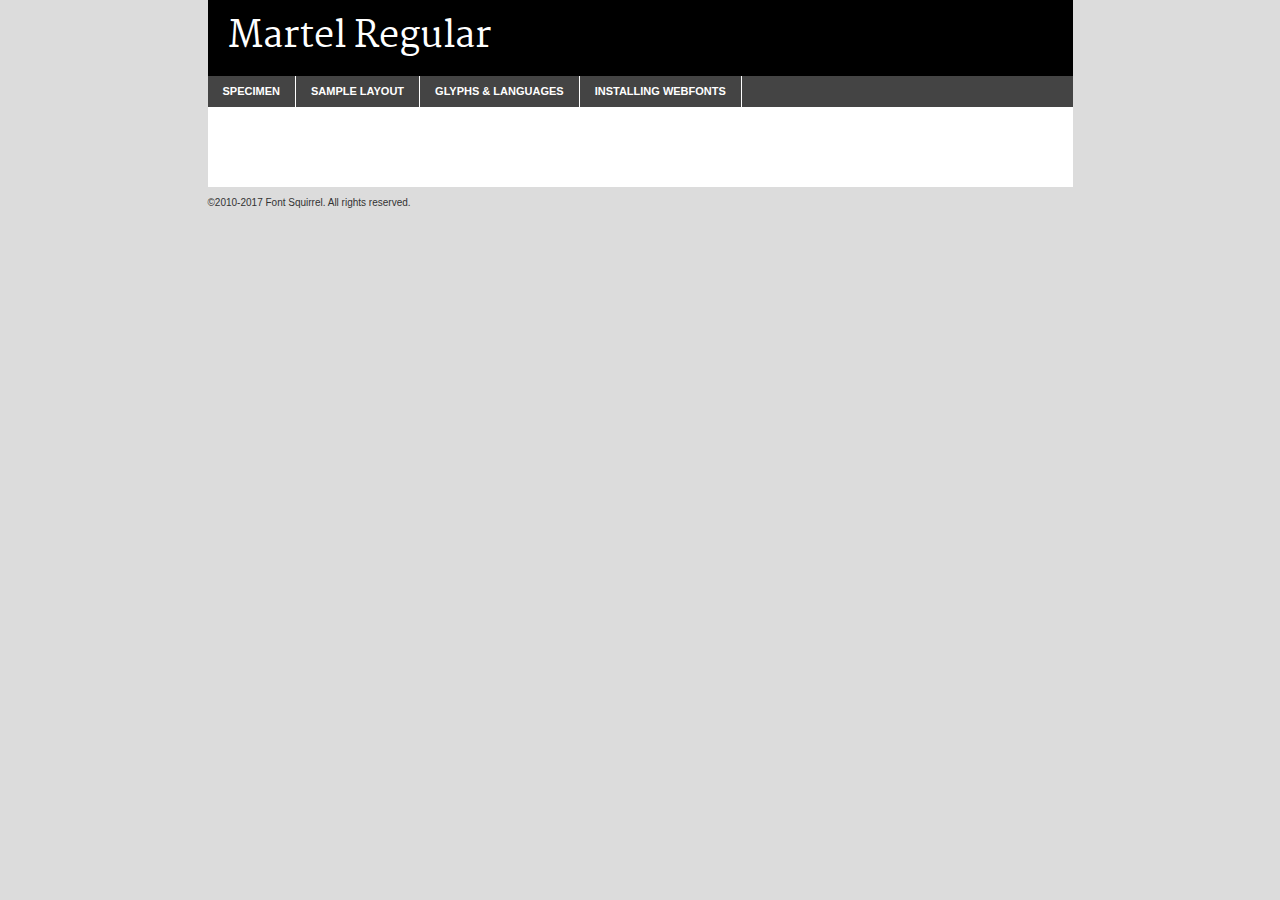
<file: 05-css-styling-text/fd1/martel-regular-demo.html>
<!DOCTYPE html PUBLIC "-//W3C//DTD XHTML 1.0 Transitional//EN"
	"http://www.w3.org/TR/xhtml1/DTD/xhtml1-transitional.dtd">

<html xmlns="http://www.w3.org/1999/xhtml" xml:lang="en" lang="en">
<head>
	<meta http-equiv="Content-Type" content="text/html; charset=utf-8" />
	<script src="http://ajax.googleapis.com/ajax/libs/jquery/1.7.2/jquery.min.js" type="text/javascript" charset="utf-8"></script>
	<script type="text/javascript">
	(function($){$.fn.easyTabs=function(option){var param=jQuery.extend({fadeSpeed:"fast",defaultContent:1,activeClass:'active'},option);$(this).each(function(){var thisId="#"+this.id;if(param.defaultContent==''){param.defaultContent=1;}
	if(typeof param.defaultContent=="number")
	{var defaultTab=$(thisId+" .tabs li:eq("+(param.defaultContent-1)+") a").attr('href').substr(1);}else{var defaultTab=param.defaultContent;}
	$(thisId+" .tabs li a").each(function(){var tabToHide=$(this).attr('href').substr(1);$("#"+tabToHide).addClass('easytabs-tab-content');});hideAll();changeContent(defaultTab);function hideAll(){$(thisId+" .easytabs-tab-content").hide();}
	function changeContent(tabId){hideAll();$(thisId+" .tabs li").removeClass(param.activeClass);$(thisId+" .tabs li a[href=#"+tabId+"]").closest('li').addClass(param.activeClass);if(param.fadeSpeed!="none")
	{$(thisId+" #"+tabId).fadeIn(param.fadeSpeed);}else{$(thisId+" #"+tabId).show();}}
	$(thisId+" .tabs li").click(function(){var tabId=$(this).find('a').attr('href').substr(1);changeContent(tabId);return false;});});}})(jQuery);
	</script>
	<link rel="stylesheet" href="specimen_files/specimen_stylesheet.css" type="text/css" charset="utf-8" />
	<link rel="stylesheet" href="stylesheet.css" type="text/css" charset="utf-8" />

	<style type="text/css">
					body{
				font-family: 'martelregular';
							}
		</style>

	<title>Martel Regular Specimen</title>
	
	
	<script type="text/javascript" charset="utf-8">
		$(document).ready(function() {
			$('#container').easyTabs({defaultContent:1});
		});
	</script>
</head>

<body>
<div id="container">
	<div id="header">
		Martel Regular	</div>
	<ul class="tabs">
		<li><a href="#specimen">Specimen</a></li>
		<li><a href="#layout">Sample Layout</a></li>
				<li><a href="#glyphs">Glyphs &amp; Languages</a></li>
		<li><a href="#installing">Installing Webfonts</a></li>
		
	</ul>
	
	<div id="main_content">

		
			<div id="specimen">
		
				<div class="section">
					<div class="grid12 firstcol">
						<div class="huge">AaBb</div>
					</div>
				</div>
		
				<div class="section">
					<div class="glyph_range">A&#x200B;B&#x200b;C&#x200b;D&#x200b;E&#x200b;F&#x200b;G&#x200b;H&#x200b;I&#x200b;J&#x200b;K&#x200b;L&#x200b;M&#x200b;N&#x200b;O&#x200b;P&#x200b;Q&#x200b;R&#x200b;S&#x200b;T&#x200b;U&#x200b;V&#x200b;W&#x200b;X&#x200b;Y&#x200b;Z&#x200b;a&#x200b;b&#x200b;c&#x200b;d&#x200b;e&#x200b;f&#x200b;g&#x200b;h&#x200b;i&#x200b;j&#x200b;k&#x200b;l&#x200b;m&#x200b;n&#x200b;o&#x200b;p&#x200b;q&#x200b;r&#x200b;s&#x200b;t&#x200b;u&#x200b;v&#x200b;w&#x200b;x&#x200b;y&#x200b;z&#x200b;1&#x200b;2&#x200b;3&#x200b;4&#x200b;5&#x200b;6&#x200b;7&#x200b;8&#x200b;9&#x200b;0&#x200b;&amp;&#x200b;.&#x200b;,&#x200b;?&#x200b;!&#x200b;&#64;&#x200b;(&#x200b;)&#x200b;#&#x200b;$&#x200b;%&#x200b;*&#x200b;+&#x200b;-&#x200b;=&#x200b;:&#x200b;;</div>
				</div>
				<div class="section">
					<div class="grid12 firstcol">
						<table class="sample_table">
							<tr><td>10</td><td class="size10">abcdefghijklmnopqrstuvwxyzABCDEFGHIJKLMNOPQRSTUVWXYZ0123456789abcdefghijklmnopqrstuvwxyzABCDEFGHIJKLMNOPQRSTUVWXYZ0123456789abcdefghijklmnopqrstuvwxyzABCDEFGHIJKLMNOPQRSTUVWXYZ</td></tr>
							<tr><td>11</td><td class="size11">abcdefghijklmnopqrstuvwxyzABCDEFGHIJKLMNOPQRSTUVWXYZ0123456789abcdefghijklmnopqrstuvwxyzABCDEFGHIJKLMNOPQRSTUVWXYZ0123456789abcdefghijklmnopqrstuvwxyzABCDEFGHIJKLMNOPQRSTUVWXYZ</td></tr>
							<tr><td>12</td><td class="size12">abcdefghijklmnopqrstuvwxyzABCDEFGHIJKLMNOPQRSTUVWXYZ0123456789abcdefghijklmnopqrstuvwxyzABCDEFGHIJKLMNOPQRSTUVWXYZ0123456789abcdefghijklmnopqrstuvwxyzABCDEFGHIJKLMNOPQRSTUVWXYZ</td></tr>
							<tr><td>13</td><td class="size13">abcdefghijklmnopqrstuvwxyzABCDEFGHIJKLMNOPQRSTUVWXYZ0123456789abcdefghijklmnopqrstuvwxyzABCDEFGHIJKLMNOPQRSTUVWXYZ0123456789abcdefghijklmnopqrstuvwxyzABCDEFGHIJKLMNOPQRSTUVWXYZ</td></tr>
							<tr><td>14</td><td class="size14">abcdefghijklmnopqrstuvwxyzABCDEFGHIJKLMNOPQRSTUVWXYZ0123456789abcdefghijklmnopqrstuvwxyzABCDEFGHIJKLMNOPQRSTUVWXYZ0123456789abcdefghijklmnopqrstuvwxyzABCDEFGHIJKLMNOPQRSTUVWXYZ</td></tr>
							<tr><td>16</td><td class="size16">abcdefghijklmnopqrstuvwxyzABCDEFGHIJKLMNOPQRSTUVWXYZ0123456789abcdefghijklmnopqrstuvwxyzABCDEFGHIJKLMNOPQRSTUVWXYZ</td></tr>
							<tr><td>18</td><td class="size18">abcdefghijklmnopqrstuvwxyzABCDEFGHIJKLMNOPQRSTUVWXYZ0123456789abcdefghijklmnopqrstuvwxyzABCDEFGHIJKLMNOPQRSTUVWXYZ</td></tr>
							<tr><td>20</td><td class="size20">abcdefghijklmnopqrstuvwxyzABCDEFGHIJKLMNOPQRSTUVWXYZ0123456789abcdefghijklmnopqrstuvwxyzABCDEFGHIJKLMNOPQRSTUVWXYZ</td></tr>
							<tr><td>24</td><td class="size24">abcdefghijklmnopqrstuvwxyzABCDEFGHIJKLMNOPQRSTUVWXYZ0123456789abcdefghijklmnopqrstuvwxyzABCDEFGHIJKLMNOPQRSTUVWXYZ</td></tr>
							<tr><td>30</td><td class="size30">abcdefghijklmnopqrstuvwxyzABCDEFGHIJKLMNOPQRSTUVWXYZ0123456789abcdefghijklmnopqrstuvwxyzABCDEFGHIJKLMNOPQRSTUVWXYZ</td></tr>
							<tr><td>36</td><td class="size36">abcdefghijklmnopqrstuvwxyzABCDEFGHIJKLMNOPQRSTUVWXYZ0123456789abcdefghijklmnopqrstuvwxyzABCDEFGHIJKLMNOPQRSTUVWXYZ</td></tr>
							<tr><td>48</td><td class="size48">abcdefghijklmnopqrstuvwxyzABCDEFGHIJKLMNOPQRSTUVWXYZ0123456789abcdefghijklmnopqrstuvwxyzABCDEFGHIJKLMNOPQRSTUVWXYZ</td></tr>
							<tr><td>60</td><td class="size60">abcdefghijklmnopqrstuvwxyzABCDEFGHIJKLMNOPQRSTUVWXYZ0123456789abcdefghijklmnopqrstuvwxyzABCDEFGHIJKLMNOPQRSTUVWXYZ</td></tr>
							<tr><td>72</td><td class="size72">abcdefghijklmnopqrstuvwxyzABCDEFGHIJKLMNOPQRSTUVWXYZ0123456789abcdefghijklmnopqrstuvwxyzABCDEFGHIJKLMNOPQRSTUVWXYZ</td></tr>
							<tr><td>90</td><td class="size90">abcdefghijklmnopqrstuvwxyzABCDEFGHIJKLMNOPQRSTUVWXYZ0123456789abcdefghijklmnopqrstuvwxyzABCDEFGHIJKLMNOPQRSTUVWXYZ</td></tr>
						</table>
				
					</div>
			
				</div>
		
		
		
								<div class="section" id="bodycomparison">


										<div id="xheight">
				<div class="fontbody">&#x25FC;&#x25FC;&#x25FC;&#x25FC;&#x25FC;&#x25FC;&#x25FC;&#x25FC;&#x25FC;&#x25FC;&#x25FC;&#x25FC;&#x25FC;&#x25FC;&#x25FC;&#x25FC;&#x25FC;&#x25FC;&#x25FC;&#x25FC;&#x25FC;&#x25FC;&#x25FC;&#x25FC;&#x25FC;&#x25FC;&#x25FC;&#x25FC;&#x25FC;&#x25FC;&#x25FC;&#x25FC;&#x25FC;&#x25FC;&#x25FC;&#x25FC;&#x25FC;&#x25FC;&#x25FC;&#x25FC;&#x25FC;&#x25FC;&#x25FC;&#x25FC;&#x25FC;&#x25FC;&#x25FC;&#x25FC;&#x25FC;&#x25FC;&#x25FC;&#x25FC;&#x25FC;&#x25FC;&#x25FC;&#x25FC;&#x25FC;&#x25FC;&#x25FC;&#x25FC;&#x25FC;&#x25FC;&#x25FC;&#x25FC;&#x25FC;&#x25FC;&#x25FC;&#x25FC;&#x25FC;&#x25FC;&#x25FC;&#x25FC;&#x25FC;&#x25FC;&#x25FC;&#x25FC;&#x25FC;&#x25FC;&#x25FC;&#x25FC;&#x25FC;&#x25FC;&#x25FC;&#x25FC;&#x25FC;&#x25FC;&#x25FC;&#x25FC;&#x25FC;&#x25FC;&#x25FC;&#x25FC;&#x25FC;&#x25FC;&#x25FC;&#x25FC;&#x25FC;&#x25FC;&#x25FC;body</div><div class="arialbody">body</div><div class="verdanabody">body</div><div class="georgiabody">body</div></div>
										<div class="fontbody" style="z-index:1">
											body<span>Martel Regular</span>
										</div>
										<div class="arialbody" style="z-index:1">
											body<span>Arial</span>
										</div>
										<div class="verdanabody" style="z-index:1">
											body<span>Verdana</span>
										</div>
										<div class="georgiabody" style="z-index:1">
											body<span>Georgia</span>
										</div>



								</div>
		
		
				<div class="section psample psample_row1" id="">
					
					<div class="grid2 firstcol">
						<p class="size10"><span>10.</span>Aenean lacinia bibendum nulla sed consectetur. Fusce dapibus, tellus ac cursus commodo, tortor mauris condimentum nibh, ut fermentum massa justo sit amet risus. Nullam id dolor id nibh ultricies vehicula ut id elit. Cum sociis natoque penatibus et magnis dis parturient montes, nascetur ridiculus mus. Nulla vitae elit libero, a pharetra augue.</p>
			
					</div>
					<div class="grid3">
						<p class="size11"><span>11.</span>Aenean lacinia bibendum nulla sed consectetur. Fusce dapibus, tellus ac cursus commodo, tortor mauris condimentum nibh, ut fermentum massa justo sit amet risus. Nullam id dolor id nibh ultricies vehicula ut id elit. Cum sociis natoque penatibus et magnis dis parturient montes, nascetur ridiculus mus. Nulla vitae elit libero, a pharetra augue.</p>
			
					</div>
					<div class="grid3">
						<p class="size12"><span>12.</span>Aenean lacinia bibendum nulla sed consectetur. Fusce dapibus, tellus ac cursus commodo, tortor mauris condimentum nibh, ut fermentum massa justo sit amet risus. Nullam id dolor id nibh ultricies vehicula ut id elit. Cum sociis natoque penatibus et magnis dis parturient montes, nascetur ridiculus mus. Nulla vitae elit libero, a pharetra augue.</p>
			
					</div>
					<div class="grid4">
						<p class="size13"><span>13.</span>Aenean lacinia bibendum nulla sed consectetur. Fusce dapibus, tellus ac cursus commodo, tortor mauris condimentum nibh, ut fermentum massa justo sit amet risus. Nullam id dolor id nibh ultricies vehicula ut id elit. Cum sociis natoque penatibus et magnis dis parturient montes, nascetur ridiculus mus. Nulla vitae elit libero, a pharetra augue.</p>
			
					</div>
					<div class="white_blend"></div>
					
				</div>
				<div class="section psample psample_row2" id="">
					<div class="grid3 firstcol">
						<p class="size14"><span>14.</span>Aenean lacinia bibendum nulla sed consectetur. Fusce dapibus, tellus ac cursus commodo, tortor mauris condimentum nibh, ut fermentum massa justo sit amet risus. Nullam id dolor id nibh ultricies vehicula ut id elit. Cum sociis natoque penatibus et magnis dis parturient montes, nascetur ridiculus mus. Nulla vitae elit libero, a pharetra augue.</p>
			
					</div>
					<div class="grid4">
						<p class="size16"><span>16.</span>Aenean lacinia bibendum nulla sed consectetur. Fusce dapibus, tellus ac cursus commodo, tortor mauris condimentum nibh, ut fermentum massa justo sit amet risus. Nullam id dolor id nibh ultricies vehicula ut id elit. Cum sociis natoque penatibus et magnis dis parturient montes, nascetur ridiculus mus. Nulla vitae elit libero, a pharetra augue.</p>
			
					</div>
					<div class="grid5">
						<p class="size18"><span>18.</span>Aenean lacinia bibendum nulla sed consectetur. Fusce dapibus, tellus ac cursus commodo, tortor mauris condimentum nibh, ut fermentum massa justo sit amet risus. Nullam id dolor id nibh ultricies vehicula ut id elit. Cum sociis natoque penatibus et magnis dis parturient montes, nascetur ridiculus mus. Nulla vitae elit libero, a pharetra augue.</p>
			
					</div>

					<div class="white_blend"></div>

				</div>
				
				<div class="section psample psample_row3" id="">
					<div class="grid5 firstcol">
						<p class="size20"><span>20.</span>Aenean lacinia bibendum nulla sed consectetur. Fusce dapibus, tellus ac cursus commodo, tortor mauris condimentum nibh, ut fermentum massa justo sit amet risus. Nullam id dolor id nibh ultricies vehicula ut id elit. Cum sociis natoque penatibus et magnis dis parturient montes, nascetur ridiculus mus. Nulla vitae elit libero, a pharetra augue.</p>
					</div>
					<div class="grid7">
						<p class="size24"><span>24.</span>Aenean lacinia bibendum nulla sed consectetur. Fusce dapibus, tellus ac cursus commodo, tortor mauris condimentum nibh, ut fermentum massa justo sit amet risus. Nullam id dolor id nibh ultricies vehicula ut id elit. Cum sociis natoque penatibus et magnis dis parturient montes, nascetur ridiculus mus. Nulla vitae elit libero, a pharetra augue.</p>
					</div>
					
					<div class="white_blend"></div>
					
				</div>
				
				<div class="section psample psample_row4" id="">
					<div class="grid12 firstcol">
						<p class="size30"><span>30.</span>Aenean lacinia bibendum nulla sed consectetur. Fusce dapibus, tellus ac cursus commodo, tortor mauris condimentum nibh, ut fermentum massa justo sit amet risus. Nullam id dolor id nibh ultricies vehicula ut id elit. Cum sociis natoque penatibus et magnis dis parturient montes, nascetur ridiculus mus. Nulla vitae elit libero, a pharetra augue.</p>
					</div>
					<div class="white_blend"></div>
					
				</div>
				
				
				
				<div class="section psample psample_row1 fullreverse">
					<div class="grid2 firstcol">
						<p class="size10"><span>10.</span>Aenean lacinia bibendum nulla sed consectetur. Fusce dapibus, tellus ac cursus commodo, tortor mauris condimentum nibh, ut fermentum massa justo sit amet risus. Nullam id dolor id nibh ultricies vehicula ut id elit. Cum sociis natoque penatibus et magnis dis parturient montes, nascetur ridiculus mus. Nulla vitae elit libero, a pharetra augue.</p>
			
					</div>
					<div class="grid3">
						<p class="size11"><span>11.</span>Aenean lacinia bibendum nulla sed consectetur. Fusce dapibus, tellus ac cursus commodo, tortor mauris condimentum nibh, ut fermentum massa justo sit amet risus. Nullam id dolor id nibh ultricies vehicula ut id elit. Cum sociis natoque penatibus et magnis dis parturient montes, nascetur ridiculus mus. Nulla vitae elit libero, a pharetra augue.</p>
			
					</div>
					<div class="grid3">
						<p class="size12"><span>12.</span>Aenean lacinia bibendum nulla sed consectetur. Fusce dapibus, tellus ac cursus commodo, tortor mauris condimentum nibh, ut fermentum massa justo sit amet risus. Nullam id dolor id nibh ultricies vehicula ut id elit. Cum sociis natoque penatibus et magnis dis parturient montes, nascetur ridiculus mus. Nulla vitae elit libero, a pharetra augue.</p>
			
					</div>
					<div class="grid4">
						<p class="size13"><span>13.</span>Aenean lacinia bibendum nulla sed consectetur. Fusce dapibus, tellus ac cursus commodo, tortor mauris condimentum nibh, ut fermentum massa justo sit amet risus. Nullam id dolor id nibh ultricies vehicula ut id elit. Cum sociis natoque penatibus et magnis dis parturient montes, nascetur ridiculus mus. Nulla vitae elit libero, a pharetra augue.</p>
			
					</div>
					<div class="black_blend"></div>
					
				</div>
				
				<div class="section psample psample_row2 fullreverse">
					<div class="grid3 firstcol">
						<p class="size14"><span>14.</span>Aenean lacinia bibendum nulla sed consectetur. Fusce dapibus, tellus ac cursus commodo, tortor mauris condimentum nibh, ut fermentum massa justo sit amet risus. Nullam id dolor id nibh ultricies vehicula ut id elit. Cum sociis natoque penatibus et magnis dis parturient montes, nascetur ridiculus mus. Nulla vitae elit libero, a pharetra augue.</p>
			
					</div>
					<div class="grid4">
						<p class="size16"><span>16.</span>Aenean lacinia bibendum nulla sed consectetur. Fusce dapibus, tellus ac cursus commodo, tortor mauris condimentum nibh, ut fermentum massa justo sit amet risus. Nullam id dolor id nibh ultricies vehicula ut id elit. Cum sociis natoque penatibus et magnis dis parturient montes, nascetur ridiculus mus. Nulla vitae elit libero, a pharetra augue.</p>
			
					</div>
					<div class="grid5">
						<p class="size18"><span>18.</span>Aenean lacinia bibendum nulla sed consectetur. Fusce dapibus, tellus ac cursus commodo, tortor mauris condimentum nibh, ut fermentum massa justo sit amet risus. Nullam id dolor id nibh ultricies vehicula ut id elit. Cum sociis natoque penatibus et magnis dis parturient montes, nascetur ridiculus mus. Nulla vitae elit libero, a pharetra augue.</p>
			
					</div>
					<div class="black_blend"></div>

				</div>
				
				<div class="section psample fullreverse psample_row3" id="">
					<div class="grid5 firstcol">
						<p class="size20"><span>20.</span>Aenean lacinia bibendum nulla sed consectetur. Fusce dapibus, tellus ac cursus commodo, tortor mauris condimentum nibh, ut fermentum massa justo sit amet risus. Nullam id dolor id nibh ultricies vehicula ut id elit. Cum sociis natoque penatibus et magnis dis parturient montes, nascetur ridiculus mus. Nulla vitae elit libero, a pharetra augue.</p>
					</div>
					<div class="grid7">
						<p class="size24"><span>24.</span>Aenean lacinia bibendum nulla sed consectetur. Fusce dapibus, tellus ac cursus commodo, tortor mauris condimentum nibh, ut fermentum massa justo sit amet risus. Nullam id dolor id nibh ultricies vehicula ut id elit. Cum sociis natoque penatibus et magnis dis parturient montes, nascetur ridiculus mus. Nulla vitae elit libero, a pharetra augue.</p>
					</div>
					
					<div class="black_blend"></div>
					
				</div>
				
				<div class="section psample fullreverse psample_row4" id="" style="border-bottom: 20px #000 solid;">
					<div class="grid12 firstcol">
						<p class="size30"><span>30.</span>Aenean lacinia bibendum nulla sed consectetur. Fusce dapibus, tellus ac cursus commodo, tortor mauris condimentum nibh, ut fermentum massa justo sit amet risus. Nullam id dolor id nibh ultricies vehicula ut id elit. Cum sociis natoque penatibus et magnis dis parturient montes, nascetur ridiculus mus. Nulla vitae elit libero, a pharetra augue.</p>
					</div>
					<div class="black_blend"></div>
					
				</div>
				
				
				
				
			</div>
			
			<div id="layout">
				
				<div class="section">
					
					<div class="grid12 firstcol">
						<h1>Lorem Ipsum Dolor</h1>
						<h2>Etiam porta sem malesuada magna mollis euismod</h2>
						
						<p class="byline">By <a href="#link">Aenean Lacinia</a></p>
					</div>
				</div>
				<div class="section">
					<div class="grid8 firstcol">
						<p class="large">Donec sed odio dui. Morbi leo risus, porta ac consectetur ac, vestibulum at eros. Fusce dapibus, tellus ac cursus commodo, tortor mauris condimentum nibh, ut fermentum massa justo sit amet risus. </p>

						
						<h3>Pellentesque ornare sem</h3>

						<p>Maecenas sed diam eget risus varius blandit sit amet non magna. Maecenas faucibus mollis interdum. Donec ullamcorper nulla non metus auctor fringilla. Nullam id dolor id nibh ultricies vehicula ut id elit. Nullam id dolor id nibh ultricies vehicula ut id elit. </p>

						<p>Aenean eu leo quam. Pellentesque ornare sem lacinia quam venenatis vestibulum. Lorem ipsum dolor sit amet, consectetur adipiscing elit. Cum sociis natoque penatibus et magnis dis parturient montes, nascetur ridiculus mus. </p>

						<p>Nulla vitae elit libero, a pharetra augue. Praesent commodo cursus magna, vel scelerisque nisl consectetur et. Aenean lacinia bibendum nulla sed consectetur. </p>

						<p>Nullam quis risus eget urna mollis ornare vel eu leo. Nullam quis risus eget urna mollis ornare vel eu leo. Maecenas sed diam eget risus varius blandit sit amet non magna. Donec ullamcorper nulla non metus auctor fringilla. </p>

						<h3>Cras mattis consectetur</h3>

						<p>Aenean eu leo quam. Pellentesque ornare sem lacinia quam venenatis vestibulum. Aenean lacinia bibendum nulla sed consectetur. Integer posuere erat a ante venenatis dapibus posuere velit aliquet. Cras mattis consectetur purus sit amet fermentum. </p>

						<p>Nullam id dolor id nibh ultricies vehicula ut id elit. Nullam quis risus eget urna mollis ornare vel eu leo. Cras mattis consectetur purus sit amet fermentum.</p>
					</div>
					
					<div class="grid4 sidebar">
						
						<div class="box reverse">
							<p class="last">Nullam quis risus eget urna mollis ornare vel eu leo. Donec ullamcorper nulla non metus auctor fringilla. Cras mattis consectetur purus sit amet fermentum. Sed posuere consectetur est at lobortis. Lorem ipsum dolor sit amet, consectetur adipiscing elit. </p>
						</div>
						
						<p class="caption">Maecenas sed diam eget risus varius.</p>

						<p>Vestibulum id ligula porta felis euismod semper. Integer posuere erat a ante venenatis dapibus posuere velit aliquet. Vestibulum id ligula porta felis euismod semper. Sed posuere consectetur est at lobortis. Maecenas sed diam eget risus varius blandit sit amet non magna. Fusce dapibus, tellus ac cursus commodo, tortor mauris condimentum nibh, ut fermentum massa justo sit amet risus. </p>

					

						<p>Duis mollis, est non commodo luctus, nisi erat porttitor ligula, eget lacinia odio sem nec elit. Aenean lacinia bibendum nulla sed consectetur. Vivamus sagittis lacus vel augue laoreet rutrum faucibus dolor auctor. Aenean lacinia bibendum nulla sed consectetur. Nullam quis risus eget urna mollis ornare vel eu leo. </p>

						<p>Praesent commodo cursus magna, vel scelerisque nisl consectetur et. Donec ullamcorper nulla non metus auctor fringilla. Maecenas faucibus mollis interdum. Fusce dapibus, tellus ac cursus commodo, tortor mauris condimentum nibh, ut fermentum massa justo sit amet risus. </p>

					</div>
				</div>
				
			</div>


			



		<div id="glyphs">
			<div class="section">
				<div class="grid12 firstcol">
			
				<h1>Language Support</h1>
				<p>The subset of Martel Regular in this kit supports the following languages:<br />
			
					Albanian, Basque, Breton, Chamorro, Danish, Dutch, English, Faroese, Finnish, French, Frisian, Galician, German, Icelandic, Italian, Malagasy, Norwegian, Portuguese, Spanish, Alsatian, Aragonese, Arapaho, Arrernte, Asturian, Aymara, Bislama, Cebuano, Corsican, Fijian, French_creole, Genoese, Gilbertese, Greenlandic, Haitian_creole, Hiligaynon, Hmong, Hopi, Ibanag, Iloko_ilokano, Indonesian, Interglossa_glosa, Interlingua, Irish_gaelic, Jerriais, Lojban, Lombard, Luxembourgeois, Manx, Mohawk, Norfolk_pitcairnese, Occitan, Oromo, Pangasinan, Papiamento, Piedmontese, Potawatomi, Rhaeto-romance, Romansh, Rotokas, Sami_lule, Samoan, Sardinian, Scots_gaelic, Seychelles_creole, Shona, Sicilian, Somali, Southern_ndebele, Swahili, Swati_swazi, Tagalog_filipino_pilipino, Tetum, Tok_pisin, Uyghur_latinized, Volapuk, Walloon, Warlpiri, Xhosa, Yapese, Zulu, Latinbasic, Ubasic, Demo				</p>
				<h1>Glyph Chart</h1>
				<p>The subset of Martel Regular in this kit includes all the glyphs listed below. Unicode entities are included above each glyph to help you insert individual characters into your layout.</p>
				<div id="glyph_chart">
			
																				 <div><p>&amp;#13;</p>&#13;</div>
																				 <div><p>&amp;#32;</p>&#32;</div>
																				 <div><p>&amp;#33;</p>&#33;</div>
																				 <div><p>&amp;#34;</p>&#34;</div>
																				 <div><p>&amp;#35;</p>&#35;</div>
																				 <div><p>&amp;#36;</p>&#36;</div>
																				 <div><p>&amp;#37;</p>&#37;</div>
																				 <div><p>&amp;#38;</p>&#38;</div>
																				 <div><p>&amp;#39;</p>&#39;</div>
																				 <div><p>&amp;#40;</p>&#40;</div>
																				 <div><p>&amp;#41;</p>&#41;</div>
																				 <div><p>&amp;#42;</p>&#42;</div>
																				 <div><p>&amp;#43;</p>&#43;</div>
																				 <div><p>&amp;#44;</p>&#44;</div>
																				 <div><p>&amp;#45;</p>&#45;</div>
																				 <div><p>&amp;#46;</p>&#46;</div>
																				 <div><p>&amp;#47;</p>&#47;</div>
																				 <div><p>&amp;#48;</p>&#48;</div>
																				 <div><p>&amp;#49;</p>&#49;</div>
																				 <div><p>&amp;#50;</p>&#50;</div>
																				 <div><p>&amp;#51;</p>&#51;</div>
																				 <div><p>&amp;#52;</p>&#52;</div>
																				 <div><p>&amp;#53;</p>&#53;</div>
																				 <div><p>&amp;#54;</p>&#54;</div>
																				 <div><p>&amp;#55;</p>&#55;</div>
																				 <div><p>&amp;#56;</p>&#56;</div>
																				 <div><p>&amp;#57;</p>&#57;</div>
																				 <div><p>&amp;#58;</p>&#58;</div>
																				 <div><p>&amp;#59;</p>&#59;</div>
																				 <div><p>&amp;#60;</p>&#60;</div>
																				 <div><p>&amp;#61;</p>&#61;</div>
																				 <div><p>&amp;#62;</p>&#62;</div>
																				 <div><p>&amp;#63;</p>&#63;</div>
																				 <div><p>&amp;#64;</p>&#64;</div>
																				 <div><p>&amp;#65;</p>&#65;</div>
																				 <div><p>&amp;#66;</p>&#66;</div>
																				 <div><p>&amp;#67;</p>&#67;</div>
																				 <div><p>&amp;#68;</p>&#68;</div>
																				 <div><p>&amp;#69;</p>&#69;</div>
																				 <div><p>&amp;#70;</p>&#70;</div>
																				 <div><p>&amp;#71;</p>&#71;</div>
																				 <div><p>&amp;#72;</p>&#72;</div>
																				 <div><p>&amp;#73;</p>&#73;</div>
																				 <div><p>&amp;#74;</p>&#74;</div>
																				 <div><p>&amp;#75;</p>&#75;</div>
																				 <div><p>&amp;#76;</p>&#76;</div>
																				 <div><p>&amp;#77;</p>&#77;</div>
																				 <div><p>&amp;#78;</p>&#78;</div>
																				 <div><p>&amp;#79;</p>&#79;</div>
																				 <div><p>&amp;#80;</p>&#80;</div>
																				 <div><p>&amp;#81;</p>&#81;</div>
																				 <div><p>&amp;#82;</p>&#82;</div>
																				 <div><p>&amp;#83;</p>&#83;</div>
																				 <div><p>&amp;#84;</p>&#84;</div>
																				 <div><p>&amp;#85;</p>&#85;</div>
																				 <div><p>&amp;#86;</p>&#86;</div>
																				 <div><p>&amp;#87;</p>&#87;</div>
																				 <div><p>&amp;#88;</p>&#88;</div>
																				 <div><p>&amp;#89;</p>&#89;</div>
																				 <div><p>&amp;#90;</p>&#90;</div>
																				 <div><p>&amp;#91;</p>&#91;</div>
																				 <div><p>&amp;#92;</p>&#92;</div>
																				 <div><p>&amp;#93;</p>&#93;</div>
																				 <div><p>&amp;#94;</p>&#94;</div>
																				 <div><p>&amp;#95;</p>&#95;</div>
																				 <div><p>&amp;#96;</p>&#96;</div>
																				 <div><p>&amp;#97;</p>&#97;</div>
																				 <div><p>&amp;#98;</p>&#98;</div>
																				 <div><p>&amp;#99;</p>&#99;</div>
																				 <div><p>&amp;#100;</p>&#100;</div>
																				 <div><p>&amp;#101;</p>&#101;</div>
																				 <div><p>&amp;#102;</p>&#102;</div>
																				 <div><p>&amp;#103;</p>&#103;</div>
																				 <div><p>&amp;#104;</p>&#104;</div>
																				 <div><p>&amp;#105;</p>&#105;</div>
																				 <div><p>&amp;#106;</p>&#106;</div>
																				 <div><p>&amp;#107;</p>&#107;</div>
																				 <div><p>&amp;#108;</p>&#108;</div>
																				 <div><p>&amp;#109;</p>&#109;</div>
																				 <div><p>&amp;#110;</p>&#110;</div>
																				 <div><p>&amp;#111;</p>&#111;</div>
																				 <div><p>&amp;#112;</p>&#112;</div>
																				 <div><p>&amp;#113;</p>&#113;</div>
																				 <div><p>&amp;#114;</p>&#114;</div>
																				 <div><p>&amp;#115;</p>&#115;</div>
																				 <div><p>&amp;#116;</p>&#116;</div>
																				 <div><p>&amp;#117;</p>&#117;</div>
																				 <div><p>&amp;#118;</p>&#118;</div>
																				 <div><p>&amp;#119;</p>&#119;</div>
																				 <div><p>&amp;#120;</p>&#120;</div>
																				 <div><p>&amp;#121;</p>&#121;</div>
																				 <div><p>&amp;#122;</p>&#122;</div>
																				 <div><p>&amp;#123;</p>&#123;</div>
																				 <div><p>&amp;#124;</p>&#124;</div>
																				 <div><p>&amp;#125;</p>&#125;</div>
																				 <div><p>&amp;#126;</p>&#126;</div>
																				 <div><p>&amp;#127;</p>&#127;</div>
																				 <div><p>&amp;#160;</p>&#160;</div>
																				 <div><p>&amp;#161;</p>&#161;</div>
																				 <div><p>&amp;#162;</p>&#162;</div>
																				 <div><p>&amp;#163;</p>&#163;</div>
																				 <div><p>&amp;#164;</p>&#164;</div>
																				 <div><p>&amp;#165;</p>&#165;</div>
																				 <div><p>&amp;#166;</p>&#166;</div>
																				 <div><p>&amp;#167;</p>&#167;</div>
																				 <div><p>&amp;#168;</p>&#168;</div>
																				 <div><p>&amp;#169;</p>&#169;</div>
																				 <div><p>&amp;#170;</p>&#170;</div>
																				 <div><p>&amp;#171;</p>&#171;</div>
																				 <div><p>&amp;#172;</p>&#172;</div>
																				 <div><p>&amp;#173;</p>&#173;</div>
																				 <div><p>&amp;#174;</p>&#174;</div>
																				 <div><p>&amp;#175;</p>&#175;</div>
																				 <div><p>&amp;#176;</p>&#176;</div>
																				 <div><p>&amp;#177;</p>&#177;</div>
																				 <div><p>&amp;#178;</p>&#178;</div>
																				 <div><p>&amp;#179;</p>&#179;</div>
																				 <div><p>&amp;#180;</p>&#180;</div>
																				 <div><p>&amp;#182;</p>&#182;</div>
																				 <div><p>&amp;#183;</p>&#183;</div>
																				 <div><p>&amp;#184;</p>&#184;</div>
																				 <div><p>&amp;#185;</p>&#185;</div>
																				 <div><p>&amp;#186;</p>&#186;</div>
																				 <div><p>&amp;#187;</p>&#187;</div>
																				 <div><p>&amp;#188;</p>&#188;</div>
																				 <div><p>&amp;#189;</p>&#189;</div>
																				 <div><p>&amp;#190;</p>&#190;</div>
																				 <div><p>&amp;#191;</p>&#191;</div>
																				 <div><p>&amp;#192;</p>&#192;</div>
																				 <div><p>&amp;#193;</p>&#193;</div>
																				 <div><p>&amp;#194;</p>&#194;</div>
																				 <div><p>&amp;#195;</p>&#195;</div>
																				 <div><p>&amp;#196;</p>&#196;</div>
																				 <div><p>&amp;#197;</p>&#197;</div>
																				 <div><p>&amp;#198;</p>&#198;</div>
																				 <div><p>&amp;#199;</p>&#199;</div>
																				 <div><p>&amp;#200;</p>&#200;</div>
																				 <div><p>&amp;#201;</p>&#201;</div>
																				 <div><p>&amp;#202;</p>&#202;</div>
																				 <div><p>&amp;#203;</p>&#203;</div>
																				 <div><p>&amp;#204;</p>&#204;</div>
																				 <div><p>&amp;#205;</p>&#205;</div>
																				 <div><p>&amp;#206;</p>&#206;</div>
																				 <div><p>&amp;#207;</p>&#207;</div>
																				 <div><p>&amp;#208;</p>&#208;</div>
																				 <div><p>&amp;#209;</p>&#209;</div>
																				 <div><p>&amp;#210;</p>&#210;</div>
																				 <div><p>&amp;#211;</p>&#211;</div>
																				 <div><p>&amp;#212;</p>&#212;</div>
																				 <div><p>&amp;#213;</p>&#213;</div>
																				 <div><p>&amp;#214;</p>&#214;</div>
																				 <div><p>&amp;#215;</p>&#215;</div>
																				 <div><p>&amp;#216;</p>&#216;</div>
																				 <div><p>&amp;#217;</p>&#217;</div>
																				 <div><p>&amp;#218;</p>&#218;</div>
																				 <div><p>&amp;#219;</p>&#219;</div>
																				 <div><p>&amp;#220;</p>&#220;</div>
																				 <div><p>&amp;#221;</p>&#221;</div>
																				 <div><p>&amp;#222;</p>&#222;</div>
																				 <div><p>&amp;#223;</p>&#223;</div>
																				 <div><p>&amp;#224;</p>&#224;</div>
																				 <div><p>&amp;#225;</p>&#225;</div>
																				 <div><p>&amp;#226;</p>&#226;</div>
																				 <div><p>&amp;#227;</p>&#227;</div>
																				 <div><p>&amp;#228;</p>&#228;</div>
																				 <div><p>&amp;#229;</p>&#229;</div>
																				 <div><p>&amp;#230;</p>&#230;</div>
																				 <div><p>&amp;#231;</p>&#231;</div>
																				 <div><p>&amp;#232;</p>&#232;</div>
																				 <div><p>&amp;#233;</p>&#233;</div>
																				 <div><p>&amp;#234;</p>&#234;</div>
																				 <div><p>&amp;#235;</p>&#235;</div>
																				 <div><p>&amp;#236;</p>&#236;</div>
																				 <div><p>&amp;#237;</p>&#237;</div>
																				 <div><p>&amp;#238;</p>&#238;</div>
																				 <div><p>&amp;#239;</p>&#239;</div>
																				 <div><p>&amp;#240;</p>&#240;</div>
																				 <div><p>&amp;#241;</p>&#241;</div>
																				 <div><p>&amp;#242;</p>&#242;</div>
																				 <div><p>&amp;#243;</p>&#243;</div>
																				 <div><p>&amp;#244;</p>&#244;</div>
																				 <div><p>&amp;#245;</p>&#245;</div>
																				 <div><p>&amp;#246;</p>&#246;</div>
																				 <div><p>&amp;#247;</p>&#247;</div>
																				 <div><p>&amp;#248;</p>&#248;</div>
																				 <div><p>&amp;#249;</p>&#249;</div>
																				 <div><p>&amp;#250;</p>&#250;</div>
																				 <div><p>&amp;#251;</p>&#251;</div>
																				 <div><p>&amp;#252;</p>&#252;</div>
																				 <div><p>&amp;#253;</p>&#253;</div>
																				 <div><p>&amp;#254;</p>&#254;</div>
																				 <div><p>&amp;#255;</p>&#255;</div>
																				 <div><p>&amp;#338;</p>&#338;</div>
																				 <div><p>&amp;#339;</p>&#339;</div>
																				 <div><p>&amp;#376;</p>&#376;</div>
																				 <div><p>&amp;#710;</p>&#710;</div>
																				 <div><p>&amp;#732;</p>&#732;</div>
																				 <div><p>&amp;#8192;</p>&#8192;</div>
																				 <div><p>&amp;#8193;</p>&#8193;</div>
																				 <div><p>&amp;#8194;</p>&#8194;</div>
																				 <div><p>&amp;#8195;</p>&#8195;</div>
																				 <div><p>&amp;#8196;</p>&#8196;</div>
																				 <div><p>&amp;#8197;</p>&#8197;</div>
																				 <div><p>&amp;#8198;</p>&#8198;</div>
																				 <div><p>&amp;#8199;</p>&#8199;</div>
																				 <div><p>&amp;#8200;</p>&#8200;</div>
																				 <div><p>&amp;#8201;</p>&#8201;</div>
																				 <div><p>&amp;#8202;</p>&#8202;</div>
																				 <div><p>&amp;#8208;</p>&#8208;</div>
																				 <div><p>&amp;#8209;</p>&#8209;</div>
																				 <div><p>&amp;#8210;</p>&#8210;</div>
																				 <div><p>&amp;#8211;</p>&#8211;</div>
																				 <div><p>&amp;#8212;</p>&#8212;</div>
																				 <div><p>&amp;#8216;</p>&#8216;</div>
																				 <div><p>&amp;#8217;</p>&#8217;</div>
																				 <div><p>&amp;#8218;</p>&#8218;</div>
																				 <div><p>&amp;#8220;</p>&#8220;</div>
																				 <div><p>&amp;#8221;</p>&#8221;</div>
																				 <div><p>&amp;#8222;</p>&#8222;</div>
																				 <div><p>&amp;#8226;</p>&#8226;</div>
																				 <div><p>&amp;#8230;</p>&#8230;</div>
																				 <div><p>&amp;#8239;</p>&#8239;</div>
																				 <div><p>&amp;#8249;</p>&#8249;</div>
																				 <div><p>&amp;#8250;</p>&#8250;</div>
																				 <div><p>&amp;#8287;</p>&#8287;</div>
																				 <div><p>&amp;#8364;</p>&#8364;</div>
																				 <div><p>&amp;#8482;</p>&#8482;</div>
																				 <div><p>&amp;#9724;</p>&#9724;</div>
																				 <div><p>&amp;#64257;</p>&#64257;</div>
																				 <div><p>&amp;#64258;</p>&#64258;</div>
																				 <div><p>&amp;#64259;</p>&#64259;</div>
																				 <div><p>&amp;#64260;</p>&#64260;</div>
																																																</div>	
				</div>
		
		
			</div>
		</div>
		
		
		<div id="specs">
			
		</div>
	
		<div id="installing">
			<div class="section">
				<div class="grid7 firstcol">
					<h1>Installing Webfonts</h1>
					
					<p>Webfonts are supported by all major browser platforms but not all in the same way. There are currently four different font formats that must be included in order to target all browsers. This includes TTF, WOFF, EOT and SVG.</p>
					
					<h2>1. Upload your webfonts</h2>
					<p>You must upload your webfont kit to your website. They should be in or near the same directory as your CSS files.</p>
					
					<h2>2. Include the webfont stylesheet</h2>
					<p>A special CSS @font-face declaration helps the various browsers select the appropriate font it needs without causing you a bunch of headaches. Learn more about this syntax by reading the <a href="https://www.fontspring.com/blog/further-hardening-of-the-bulletproof-syntax">Fontspring blog post</a> about it. The code for it is as follows:</p>


<code>
@font-face{ 
	font-family: 'MyWebFont';
	src: url('WebFont.eot');
	src: url('WebFont.eot?#iefix') format('embedded-opentype'),
	     url('WebFont.woff') format('woff'),
	     url('WebFont.ttf') format('truetype'),
	     url('WebFont.svg#webfont') format('svg');
}
</code>

	<p>We've already gone ahead and generated the code for you. All you have to do is link to the stylesheet in your HTML, like this:</p>
	<code>&lt;link rel=&quot;stylesheet&quot; href=&quot;stylesheet.css&quot; type=&quot;text/css&quot; charset=&quot;utf-8&quot; /&gt;</code>

					<h2>3. Modify your own stylesheet</h2>
					<p>To take advantage of your new fonts, you must tell your stylesheet to use them. Look at the original @font-face declaration above and find the property called "font-family." The name linked there will be what you use to reference the font. Prepend that webfont name to the font stack in the "font-family" property, inside the selector you want to change. For example:</p>
<code>p { font-family: 'WebFont', Arial, sans-serif; }</code>

<h2>4. Test</h2>
<p>Getting webfonts to work cross-browser <em>can</em> be tricky. Use the information in the sidebar to help you if you find that fonts aren't loading in a particular browser.</p>
				</div>
				
				<div class="grid5 sidebar">
					<div class="box">
						<h2>Troubleshooting<br />Font-Face Problems</h2>
						<p>Having trouble getting your webfonts to load in your new website? Here are some tips to sort out what might be the problem.</p>

						<h3>Fonts not showing in any browser</h3>

						<p>This sounds like you need to work on the plumbing. You either did not upload the fonts to the correct directory, or you did not link the fonts properly in the CSS. If you've confirmed that all this is correct and you still have a problem, take a look at your .htaccess file and see if requests are getting intercepted.</p>

						<h3>Fonts not loading in iPhone or iPad</h3>

						<p>The most common problem here is that you are serving the fonts from an IIS server. IIS refuses to serve files that have unknown MIME types. If that is the case, you must set the MIME type for SVG to "image/svg+xml" in the server settings. Follow these instructions from Microsoft if you need help.</p>

						<h3>Fonts not loading in Firefox</h3>

						<p>The primary reason for this failure? You are still using a version Firefox older than 3.5. So upgrade already! If that isn't it, then you are very likely serving fonts from a different domain. Firefox requires that all font assets be served from the same domain. Lastly it is possible that you need to add WOFF to your list of MIME types (if you are serving via IIS.)</p>

						<h3>Fonts not loading in IE</h3>

						<p>Are you looking at Internet Explorer on an actual Windows machine or are you cheating by using a service like Adobe BrowserLab? Many of these screenshot services do not render @font-face for IE. Best to test it on a real machine.</p>

						<h3>Fonts not loading in IE9</h3>

						<p>IE9, like Firefox, requires that fonts be served from the same domain as the website. Make sure that is the case.</p>
					</div>
				</div>
			</div>
			
		</div>
	
	</div>
	<div id="footer">
		<p>&copy;2010-2017 Font Squirrel. All rights reserved.</p>
	</div>
</div>
</body>
</html>
</file>
<file: style.css>
* {
    font-weight: bold;
}

main {
    display: flex;
    justify-content: center;
}

section {
    display: flex;
    flex-direction: column;
    align-items: center;
}

h1 {
    padding-bottom: 15px;
    text-align: center;
}

ol {
    margin: 0px;
    padding: 0px 10px;
}

h2 {    
    margin: 0px;
    padding: 10px;
}

li {
    padding: 10px 10px 10px 25px;
    border: 8px solid black;
    border-radius: 15px;
    margin: 15px;
    list-style-position: inside;
}

a {
    text-align: center;
}

a:first-child {
    font-size: 1.3em;
}

a:last-child {
    padding-top: 4px;
    font-size: 0.8em;
}

a:last-child:before {
    content: '(';
}

a:last-child:after {
    content: ')';
}

.html li {
    border-color: red;
}


.html li:hover, .html li:hover a {
    color: white;
    background-color: red;
}

.css li {
    border-color: green;
}

.css li:hover, .css li:hover a {
    color: white;
    background-color: green;
}

.js li {
    border-color: blue;
}

.js li:hover, .js li:hover a {
    color: white;
    background-color: blue;
}

a {
    display: block
}

li:hover a:hover {
    color: yellow;
}
</file>
<file: 01-introduction-to-html/style.css>
/* || General setup */

html, body {
  margin: 0;
  padding: 0;
}

html {
  font-size: 10px;
  background-color: #a9a9a9;
}

body {
  width: 70%;
  min-width: 800px;
  margin: 0 auto;
}

/* || typography */

h1, h2, h3 {
  font-family: 'Cinzel Decorative', cursive;
  color: #2a2a2a;
}

p, input, li {
  font-family: 'Roboto Condensed', sans-serif;
  color: #2a2a2a;
}

h1 {
  font-size: 4rem;
  text-align: center;
  text-shadow: 2px 2px 10px black;
}

h2 {
  font-size: 3rem;
  text-align: center;
}

h3 {
  font-size: 2.2rem;
}

p, li {
  font-size: 1.6rem;
  line-height: 1.5;
}

/* || header layout */

header {
  margin-bottom: 10px;
  display: flex;
  flex-flow: row wrap;
}

body > * {
  background-color: red;
  padding: 1%;
}

main, header, nav, article, aside, footer, section {
  background-color: rgba(0,255,0,0.5);
  padding: 1%;
}

h1 {
  flex: 5;
  text-transform: uppercase;
}

header img {
  display: block;
  height: 60px;
  padding-top: 20.15px;
}

nav {
  height: 50px;
  flex: 100%;
  display: flex;
}

nav ul {
  padding: 0;
  list-style-type: none;
  flex: 2;
  display: flex;
}

nav li {
  display: inline;
  text-align: center;
  flex: 1;
}

nav a, nav span {
  display: inline-block;
  font-size: 2rem;
  height: 3rem;
  line-height: 1.7;
  text-transform: uppercase;
  text-decoration: none;
  color: black;

}

/* || main layout */

main {
  display: flex;
}

article, section {
  flex: 4;
}

aside {
  flex: 1;
  margin-left: 10px;
  padding: 1%;
}

aside a {
  display: block;
  float: left;
  width: 50%;
}

aside img {
  max-width: 100%;
}

footer {
  margin-top: 10px;
}
</file>
<file: 05-css-styling-text/style.css>
/*! Generated by Font Squirrel (https://www.fontsquirrel.com) on June 25, 2021 */



@font-face {
    font-family: 'andadaregular';
    src: url('fd3/andada-regular-webfont.woff2') format('woff2'),
         url('fd3/andada-regular-webfont.woff') format('woff');
    font-weight: normal;
    font-style: normal;

}




@font-face {
    font-family: 'martelregular';
    src: url('fd3/martel-regular-webfont.woff2') format('woff2'),
         url('fd3/martel-regular-webfont.woff') format('woff');
    font-weight: normal;
    font-style: normal;

}




@font-face {
    font-family: 'andadabold';
    src: url('fd3/andada-bold-webfont.woff2') format('woff2'),
         url('fd3/andada-bold-webfont.woff') format('woff');
    font-weight: normal;
    font-style: normal;

}




@font-face {
    font-family: 'martelbold';
    src: url('fd3/martel-bold-webfont.woff2') format('woff2'),
         url('fd3/martel-bold-webfont.woff') format('woff');
    font-weight: normal;
    font-style: normal;

}

/* General setup */

* {
  box-sizing: border-box;
}

body {
  margin: 0 auto;
  min-width: 1000px;
  max-width: 1400px;
}

/* Layout */

section {
  float: left;
  width: 50%;
}

aside {
  float: left;
  width: 30%;
}

nav {
  float: left;
  width: 20%;
}

footer {
  clear: both;
}

header, section, aside, nav, footer {
  padding: 20px;
}

/* header and footer */

header, footer {
  border-top: 5px solid #a66;
  border-bottom: 5px solid #a66;
}

/* WRITE YOUR CODE BELOW HERE */

html {
  font-size: 10px;
}

h1 {
  font-size: 3.8rem;
  text-align: center;
}

h2 {
  font-size: 3.0rem;
}

h1,
h2 {
  font-family: 'martelregular', 'arial', sans-serif;
  letter-spacing: 1px;
}

p,
li {
  font-family: 'andadaregular', 'times new roman', serif;
  font-size: 1.8rem;
  line-height: 1.4;
}

p {
  letter-spacing: 0.4px;
  word-spacing: 1px;
}

li {
  list-style: circle;
}

section h2 + p {
  text-indent: 20px;
}

/* --- Links --- */

a:link,
a:visited,
a:focus,
a:hover {
  font-family: 'andadaregular', 'times new roman', serif;
  color: #a66;
  text-decoration: none;
  outline: none;
}

a:active {
  background-color: #a66;
  color: white;
}

a[href^="http"] {
  padding-right: 20px;
  background-image: url(external-link-52.png);
  background-repeat: no-repeat;
  background-size: 17px;
  background-position: top right;
}

/* --- Nav --- */

nav li {
  list-style-type: none;
  width: 150px;
  height: 50px;
  padding: 0px;
  margin: 25px;
}

nav li a {
  display: block;
  box-sizing: border-box;
  width: 100%;
  height: 100%;
  border: 2px solid #a66;
  text-align: center;
  line-height: 2.5;
}

nav li a:hover {
  color: white;
  background-color: #a66;
}
</file>
<file: 06-css-layout/styles.css>
body {
  background-color: #fff;
  color: #333;
  margin: 0;
  font: 1.2em / 1.2 Arial, Helvetica, sans-serif;
}

img {
  max-width: 100%;
  display: block;
  float: left;
  margin-right: 20px;
}
  
.logo {
  font-size: 200%;
  padding: 50px 20px;
  margin: 0 auto;
  max-width: 980px;
}
  
.grid {
  margin: 0 auto;
  padding: 0 20px;
  max-width: 980px;
  display: grid;
  grid-template-columns: 3fr 1fr;
  grid-gap: 10px;  
}
  
nav {
  background-color: #000;
  padding: .5em;
  position: sticky;
  top: 0;
}
  
nav ul {
  margin: 0;
  padding: 0;
  list-style: none;
  display: flex;
  justify-content: space-between;
}
  
nav a {
  color: #fff;
  text-decoration: none;
  padding: .5em 1em;
}
  
.photos {
  list-style: none;
  margin: 0;
  padding: 0;
  display: grid;
  grid-template-columns: 1fr 1fr;
  grid-gap: 1px;
}

.feature {
  width: 200px;
}
</file>
<file: 08-javascript-building-blocks/style.css>
h1 {
  font-family: helvetica, arial, sans-serif;
  text-align: center;
}

body {
  width: 640px;
  margin: 0 auto;
}

.full-img {
  position: relative;
  display: block;
  width: 640px;
  height: 480px;
}

.overlay {
  position: absolute;
  top: 0;
  left: 0;
  width: 640px;
  height: 480px;
  background-color: rgba(0,0,0,0);
}

button {
  border: 0;
  background: rgba(150,150,150,0.6);
  text-shadow: 1px 1px 1px white;
  border: 1px solid #999;
  position: absolute;
  cursor: pointer;
  top: 2px;
  left: 2px;
}

.thumb-bar img {
  display: block;
  width: 20%;
  float: left;
  cursor: pointer;
}
</file>
<file: 09-introducing-javascript-objects/style.css>
html, body {
  margin: 0;
}

html {
  font-family: 'Helvetica Neue', Helvetica, Arial, sans-serif;
  height: 100%;
}

body {
  overflow: hidden;
  height: inherit;
}

h1 {
  font-size: 2rem;
  letter-spacing: -1px;
  position: absolute;
  margin: 0;
  top: -4px;
  right: 5px;

  color: transparent;
  text-shadow: 0 0 4px white;
}

P {
  position: absolute;
  margin: 0;
  top: 35px;
  right: 5px;
  color: #aaa;
}
</file>
<file: 10-asynchronous-javascript/style.css>
body {
  background: #6c373f;
  display: flex;
  justify-content: center;
  }

#alice-container {
  width: 90vh;
  display: grid;
  place-items: center;
  grid-template-areas:
    "a1 . ."
    ". a2 ."
    ". . a3";
}

#alice1 {
  grid-area: a1;
}

#alice2 {
  grid-area: a2;
}

#alice3 {
  grid-area: a3;
}
</file>
<file: 03-html-tables/minimal-table.css>
html {
  font-family: sans-serif;
}

table {
  border-collapse: collapse;
  border: 2px solid rgb(200,200,200);
  letter-spacing: 1px;
  font-size: 0.8rem;
}

td, th {
  border: 1px solid rgb(190,190,190);
  padding: 10px 20px;
}

th {
  background-color: rgb(235,235,235);
}

td {
  text-align: center;
}

tr:nth-child(even) td {
  background-color: rgb(250,250,250);
}

tr:nth-child(odd) td {
  background-color: rgb(245,245,245);
}

caption {
  padding: 10px;
}
</file>
<file: 05-css-styling-text/fd1/stylesheet.css>
/*! Generated by Font Squirrel (https://www.fontsquirrel.com) on June 20, 2021 */



@font-face {
    font-family: 'andadaregular';
    src: url('andada-regular-webfont.woff2') format('woff2'),
         url('andada-regular-webfont.woff') format('woff');
    font-weight: normal;
    font-style: normal;

}




@font-face {
    font-family: 'martelbold';
    src: url('martel-bold-webfont.woff2') format('woff2'),
         url('martel-bold-webfont.woff') format('woff');
    font-weight: normal;
    font-style: normal;

}




@font-face {
    font-family: 'martelregular';
    src: url('martel-regular-webfont.woff2') format('woff2'),
         url('martel-regular-webfont.woff') format('woff');
    font-weight: normal;
    font-style: normal;

}
</file>
<file: 05-css-styling-text/fd1/specimen_files/specimen_stylesheet.css>
@import url('grid_12-825-55-15.css');

/*  
	CSS Reset by Eric Meyer - Released under Public Domain
    http://meyerweb.com/eric/tools/css/reset/
*/
html, body, div, span, applet, object, iframe,
h1, h2, h3, h4, h5, h6, p, blockquote, pre,
a, abbr, acronym, address, big, cite, code,
del, dfn, em, font, img, ins, kbd, q, s, samp,
small, strike, strong, sub, sup, tt, var,
b, u, i, center, dl, dt, dd, ol, ul, li,
fieldset, form, label, legend, table, 
caption, tbody, tfoot, thead, tr, th, td 
                  {margin: 0;padding: 0;border: 0;outline: 0;
                  font-size: 100%;vertical-align: baseline;
                  background: transparent;}
body              {line-height: 1;}
ol, ul            {list-style: none;}
blockquote, q     {quotes: none;}
blockquote:before, blockquote:after,
q:before, q:after {content: '';	content: none;}
:focus            {outline: 0;}
ins               {text-decoration: none;}
del               {text-decoration: line-through;}
table             {border-collapse: collapse;border-spacing: 0;}




body {
	color: #000;
	background-color: #dcdcdc;
}

a {
	text-decoration: none;
	color: #1883ba;
}

h1{
	font-size: 32px;
	font-weight: normal;
	font-style: normal;
	margin-bottom: 18px;
}

h2{
	font-size: 18px;
}

#container {
	width: 865px;
	margin: 0px auto;
}


#header {
	padding: 20px;
	font-size: 36px;
	background-color: #000;
	color: #fff;
}

#header span {
	color: #666;
}
#main_content {
	background-color: #fff;
	padding: 60px 20px 20px;
}


#footer p {
	margin: 0;
	padding-top: 10px;
	padding-bottom: 50px;
	color: #333;
	font: 10px Arial, sans-serif;
}

.tabs {
	width: 100%;
	height: 31px;
	background-color: #444;
}
.tabs li {
	float:  left;
	margin: 0;
	overflow: hidden;
	background-color: #444;
}
.tabs li a {
	display: block;
	color: #fff;
	text-decoration: none;
	font: bold 11px/11px 'Arial';
	text-transform: uppercase;
	padding: 10px 15px;
	border-right: 1px solid #fff;
}

.tabs li a:hover {
		background-color: #00b3ff;

}

.tabs li.active a {
	color:  #000;
	background-color: #fff;
}



div.huge {
	
	font-size: 300px;
	line-height: 1em;
	padding: 0;
	letter-spacing: -.02em;
	overflow: hidden;
}
div.glyph_range {
	font-size: 72px;
	line-height: 1.1em;
}

.size10{ font-size: 10px; }
.size11{ font-size: 11px; }
.size12{ font-size: 12px; }
.size13{ font-size: 13px; }
.size14{ font-size: 14px; }
.size16{ font-size: 16px; }
.size18{ font-size: 18px; }
.size20{ font-size: 20px; }
.size24{ font-size: 24px; }
.size30{ font-size: 30px; }
.size36{ font-size: 36px; }
.size48{ font-size: 48px; }
.size60{ font-size: 60px; }
.size72{ font-size: 72px; }
.size90{ font-size: 90px; }


.psample_row1 {	height: 120px;}
.psample_row1 {	height: 120px;}
.psample_row2 {	height: 160px;}
.psample_row3 {	height: 160px;}
.psample_row4 {	height: 160px;}

.psample {
	overflow: hidden;
	position: relative;
}
.psample p {
	line-height: 1.3em;
	display: block;
	overflow: hidden;
	margin: 0;
}

.psample span {
	margin-right: .5em;
}

.white_blend {
	width: 100%;
	height: 61px;
	background-image: url([data-uri]);
	position: absolute;
	bottom: 0;
}
.black_blend {
	width: 100%;
	height: 61px;
	background-image: url([data-uri]);
	position: absolute;
	bottom: 0;
}
.fullreverse {
	background:  #000 !important;
	color:  #fff !important;
	margin-left: -20px;
	padding-left: 20px;
	margin-right: -20px;
	padding-right: 20px;
	padding: 20px;
	margin-bottom:0;
}


.sample_table td {
	padding-top: 3px;
	padding-bottom:5px;
	padding-left: 5px;
	vertical-align: middle;
	line-height: 1.2em;
}

.sample_table td:first-child {
	background-color: #eee;
	text-align: right;
	padding-right: 5px;
	padding-left: 0;
	padding: 5px;
	font: 11px/12px "Courier New", Courier, mono;
}

code {
	white-space: pre;
	background-color: #eee;
	display: block;
	padding: 10px;
	margin-bottom: 18px;
	overflow: auto;
}


.bottom,.last 	{margin-bottom:0 !important; padding-bottom:0 !important;}

.box  { 
  padding: 18px; 
  margin-bottom: 18px; 
  background: #eee; 
}

.reverse,.reversed { background:  #000 !important;color:  #fff !important; border: none !important;}

#bodycomparison {
	position: relative;
	overflow: hidden;
	font-size: 72px;
	height: 90px;
	white-space: nowrap;
}

#bodycomparison div{
	font-size: 72px;
	line-height: 90px;
	display: inline;
	margin: 0 15px 0 0;
	padding: 0;
}

#bodycomparison div span{
	font: 10px Arial;
	position: absolute;
	left: 0;
}
#xheight {
	float: none;
	position: absolute;
	color: #d9f3ff;
	font-size: 72px;
	line-height: 90px;
}

.fontbody {
 position: relative;
}
.arialbody{
	font-family: Arial;
	position: relative;
}
.verdanabody{
	font-family: Verdana;
	position: relative;
}
.georgiabody{
	font-family: Georgia;
	position: relative;
}

/* @group Layout page
 */

#layout h1 {
	font-size: 36px;
	line-height: 42px;
	font-weight: normal;
	font-style: normal;
}

#layout h2 {
	font-size: 24px;
	line-height: 23px;
	font-weight: normal;
	font-style: normal;
}

#layout h3 {
	font-size: 22px;
	line-height: 1.4em;
	margin-top: 1em;
	font-weight: normal;
	font-style: normal;
}


#layout p.byline {
	font-size: 12px;
	margin-top: 18px;
	line-height: 12px;
	margin-bottom: 0;
}
#layout p {
	font-size: 14px;
	line-height: 21px;
	margin-bottom: .5em;
}

#layout p.large{
	font-size: 18px;
	line-height: 26px;
}

#layout .sidebar p{
	font-size: 12px;
	line-height: 1.4em;
}

#layout p.caption {
	font-size: 10px;
	margin-top: -16px;
	margin-bottom: 18px;
}

/* @end */

/* @group Glyphs */

#glyph_chart div{
	background-color: #d9f3ff;
	color: black;
	float: left;
	font-size: 36px;
	height: 1.2em;
	line-height: 1.2em;
	margin-bottom: 1px;
	margin-right: 1px;
	text-align: center;
	width: 1.2em;
	position: relative;
	padding: .6em .2em .2em;
}

#glyph_chart div p {
	position: absolute;
	left: 0;
	top: 0;
	display: block;
	text-align: center;
	font: bold 9px Arial, sans-serif;
	background-color: #3a768f;
	width: 100%;
	color: #fff;
	padding: 2px 0;
}


#glyphs h1 {
	font-family: Arial, sans-serif;
}
/* @end */

/* @group Installing */

#installing {
	font: 13px Arial, sans-serif;
}

#installing p,
#glyphs p{
	line-height: 1.2em;
	margin-bottom: 18px;
	font: 13px Arial, sans-serif;
}



#installing h3{
	font-size: 15px;
	margin-top: 18px;
}

/* @end */

#rendering h1 {
	font-family: Arial, sans-serif;
}
.render_table td {
	font: 11px "Courier New", Courier, mono;
	vertical-align: middle;
}
</file>
